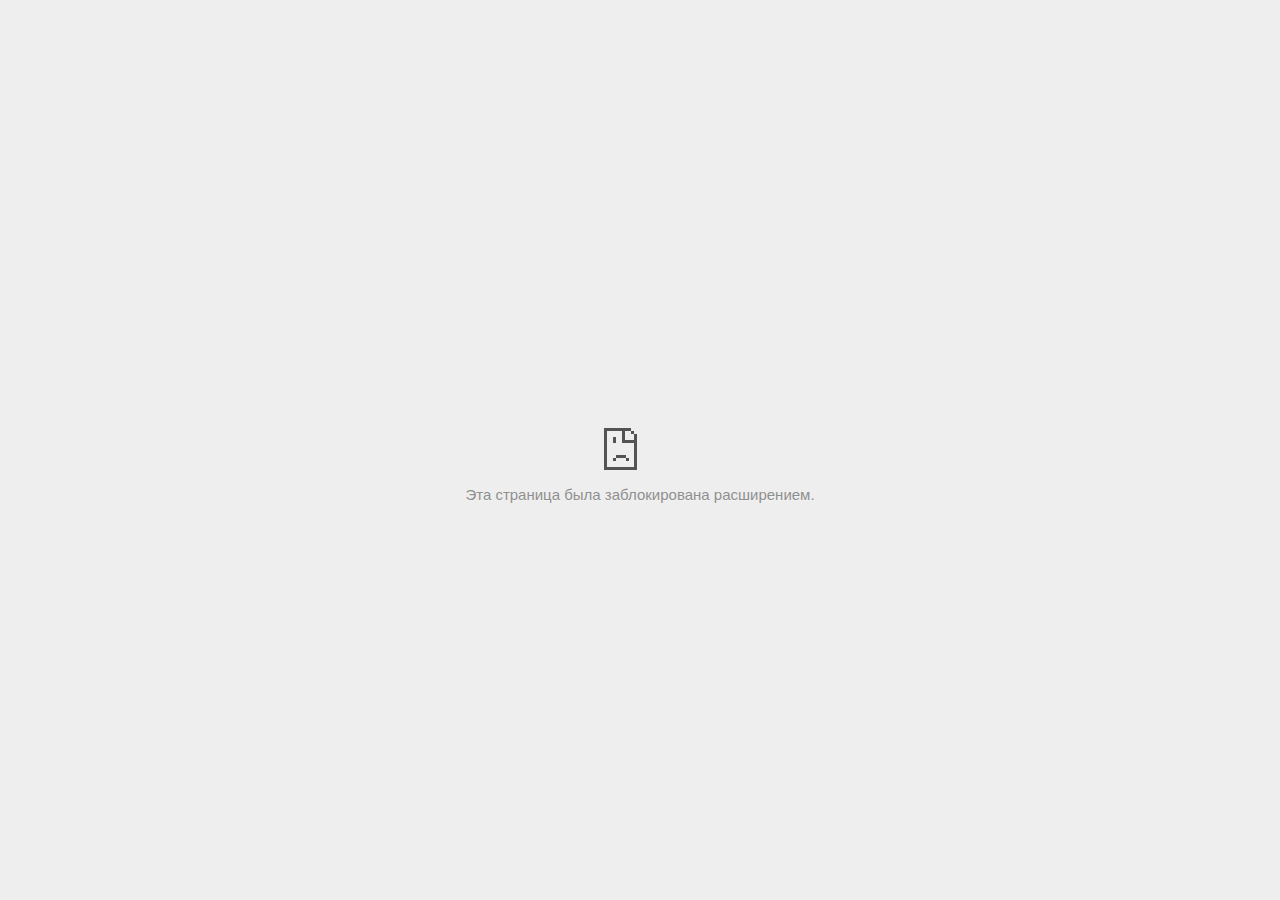
<file: websites/sber_files/index.html>
<!DOCTYPE html>
<!-- saved from url=(0029)chrome-error://chromewebdata/ -->
<html dir="ltr" lang="ru" subframe=""><head><meta http-equiv="Content-Type" content="text/html; charset=UTF-8">
  
  <meta name="color-scheme" content="light dark">
  <meta name="theme-color" content="#fff">
  <meta name="viewport" content="width=device-width, initial-scale=1.0,
                                 maximum-scale=1.0, user-scalable=no">
  <title>cdn.rutarget.ru</title>
  <style>/* Copyright 2017 The Chromium Authors. All rights reserved.
 * Use of this source code is governed by a BSD-style license that can be
 * found in the LICENSE file. */

a {
  color: var(--link-color);
}

body {
  --background-color: #fff;
  --error-code-color: var(--google-gray-700);
  --google-blue-100: rgb(210, 227, 252);
  --google-blue-300: rgb(138, 180, 248);
  --google-blue-600: rgb(26, 115, 232);
  --google-blue-700: rgb(25, 103, 210);
  --google-gray-100: rgb(241, 243, 244);
  --google-gray-300: rgb(218, 220, 224);
  --google-gray-500: rgb(154, 160, 166);
  --google-gray-50: rgb(248, 249, 250);
  --google-gray-600: rgb(128, 134, 139);
  --google-gray-700: rgb(95, 99, 104);
  --google-gray-800: rgb(60, 64, 67);
  --google-gray-900: rgb(32, 33, 36);
  --heading-color: var(--google-gray-900);
  --link-color: rgb(88, 88, 88);
  --popup-container-background-color: rgba(0,0,0,.65);
  --primary-button-fill-color-active: var(--google-blue-700);
  --primary-button-fill-color: var(--google-blue-600);
  --primary-button-text-color: #fff;
  --quiet-background-color: rgb(247, 247, 247);
  --secondary-button-border-color: var(--google-gray-500);
  --secondary-button-fill-color: #fff;
  --secondary-button-hover-border-color: var(--google-gray-600);
  --secondary-button-hover-fill-color: var(--google-gray-50);
  --secondary-button-text-color: var(--google-gray-700);
  --small-link-color: var(--google-gray-700);
  --text-color: var(--google-gray-700);
  background: var(--background-color);
  color: var(--text-color);
  word-wrap: break-word;
}

.nav-wrapper .secondary-button {
  background: var(--secondary-button-fill-color);
  border: 1px solid var(--secondary-button-border-color);
  color: var(--secondary-button-text-color);
  float: none;
  margin: 0;
  padding: 8px 16px;
}

.hidden {
  display: none;
}

html {
  -webkit-text-size-adjust: 100%;
  font-size: 125%;
}

.icon {
  background-repeat: no-repeat;
  background-size: 100%;
}

@media (prefers-color-scheme: dark) {
  body {
    --background-color: var(--google-gray-900);
    --error-code-color: var(--google-gray-500);
    --heading-color: var(--google-gray-500);
    --link-color: var(--google-blue-300);
    --primary-button-fill-color-active: rgb(129, 162, 208);
    --primary-button-fill-color: var(--google-blue-300);
    --primary-button-text-color: var(--google-gray-900);
    --quiet-background-color: var(--background-color);
    --secondary-button-border-color: var(--google-gray-700);
    --secondary-button-fill-color: var(--google-gray-900);
    --secondary-button-hover-fill-color: rgb(48, 51, 57);
    --secondary-button-text-color: var(--google-blue-300);
    --small-link-color: var(--google-blue-300);
    --text-color: var(--google-gray-500);
  }
}
</style>
  <style>/* Copyright 2014 The Chromium Authors. All rights reserved.
   Use of this source code is governed by a BSD-style license that can be
   found in the LICENSE file. */

button {
  border: 0;
  border-radius: 4px;
  box-sizing: border-box;
  color: var(--primary-button-text-color);
  cursor: pointer;
  float: right;
  font-size: .875em;
  margin: 0;
  padding: 8px 16px;
  transition: box-shadow 150ms cubic-bezier(0.4, 0, 0.2, 1);
  user-select: none;
}

[dir='rtl'] button {
  float: left;
}

.bad-clock button,
.captive-portal button,
.https-only button,
.insecure-form button,
.lookalike-url button,
.main-frame-blocked button,
.neterror button,
.pdf button,
.ssl button,
.safe-browsing-billing button {
  background: var(--primary-button-fill-color);
}

button:active {
  background: var(--primary-button-fill-color-active);
  outline: 0;
}

#debugging {
  display: inline;
  overflow: auto;
}

.debugging-content {
  line-height: 1em;
  margin-bottom: 0;
  margin-top: 1em;
}

.debugging-content-fixed-width {
  display: block;
  font-family: monospace;
  font-size: 1.2em;
  margin-top: 0.5em;
}

.debugging-title {
  font-weight: bold;
}

#details {
  margin: 0 0 50px;
}

#details p:not(:first-of-type) {
  margin-top: 20px;
}

.secondary-button:active {
  border-color: white;
  box-shadow: 0 1px 2px 0 rgba(60, 64, 67, .3),
      0 2px 6px 2px rgba(60, 64, 67, .15);
}

.secondary-button:hover {
  background: var(--secondary-button-hover-fill-color);
  border-color: var(--secondary-button-hover-border-color);
  text-decoration: none;
}

.error-code {
  color: var(--error-code-color);
  font-size: .8em;
  text-transform: uppercase;
  margin-top: 12px;
}

#error-debugging-info {
  font-size: 0.8em;
}

h1 {
  color: var(--heading-color);
  font-size: 1.6em;
  font-weight: normal;
  line-height: 1.25em;
  margin-bottom: 16px;
}

h2 {
  font-size: 1.2em;
  font-weight: normal;
}

.icon {
  height: 72px;
  margin: 0 0 40px;
  width: 72px;
}

input[type=checkbox] {
  opacity: 0;
}

input[type=checkbox]:focus ~ .checkbox:after {
  outline: -webkit-focus-ring-color auto 5px;
}

.interstitial-wrapper {
  box-sizing: border-box;
  font-size: 1em;
  line-height: 1.6em;
  margin: 14vh auto 0;
  max-width: 600px;
  width: 100%;
}

#main-message > p {
  display: inline;
}

#extended-reporting-opt-in {
  font-size: .875em;
  margin-top: 32px;
}

#extended-reporting-opt-in label {
  display: grid;
  grid-template-columns: 1.8em 1fr;
  position: relative;
}

#enhanced-protection-message {
  border-radius: 4px;
  font-size: 1em;
  margin-top: 32px;
  padding: 10px 5px;
}

#enhanced-protection-message label {
  display: grid;
  grid-template-columns: 2.5em 1fr;
  position: relative;
}

#enhanced-protection-message div {
  margin: 0.5em;
}

#enhanced-protection-message .icon {
  height: 1.5em;
  vertical-align: middle;
  width: 1.5em;
}

.nav-wrapper {
  margin-top: 51px;
}

.nav-wrapper::after {
  clear: both;
  content: '';
  display: table;
  width: 100%;
}

.small-link {
  color: var(--small-link-color);
  font-size: .875em;
}

.checkboxes {
  flex: 0 0 24px;
}

.checkbox {
  --padding: .9em;
  background: transparent;
  display: block;
  height: 1em;
  left: -1em;
  padding-inline-start: var(--padding);
  position: absolute;
  right: 0;
  top: -.5em;
  width: 1em;
}

.checkbox::after {
  border: 1px solid white;
  border-radius: 2px;
  content: '';
  height: 1em;
  position: absolute;
  top: var(--padding);
  left: var(--padding);
  width: 1em;
}

.checkbox::before {
  background: transparent;
  border: 2px solid white;
  border-right-width: 0;
  border-top-width: 0;
  content: '';
  height: .2em;
  left: calc(.3em + var(--padding));
  opacity: 0;
  position: absolute;
  top: calc(.3em  + var(--padding));
  transform: rotate(-45deg);
  width: .5em;
}

input[type=checkbox]:checked ~ .checkbox::before {
  opacity: 1;
}

#recurrent-error-message {
  background: #ededed;
  border-radius: 4px;
  padding: 12px 16px;
  margin-top: 12px;
  margin-bottom: 16px;
}

.showing-recurrent-error-message #extended-reporting-opt-in {
  margin-top: 16px;
}

.showing-recurrent-error-message #enhanced-protection-message {
  margin-top: 16px;
}

@media (max-width: 700px) {
  .interstitial-wrapper {
    padding: 0 10%;
  }

  #error-debugging-info {
    overflow: auto;
  }
}

@media (max-width: 420px) {
  button,
  [dir='rtl'] button,
  .small-link {
    float: none;
    font-size: .825em;
    font-weight: 500;
    margin: 0;
    width: 100%;
  }

  button {
    padding: 16px 24px;
  }

  #details {
    margin: 20px 0 20px 0;
  }

  #details p:not(:first-of-type) {
    margin-top: 10px;
  }

  .secondary-button:not(.hidden) {
    display: block;
    margin-top: 20px;
    text-align: center;
    width: 100%;
  }

  .interstitial-wrapper {
    padding: 0 5%;
  }

  #extended-reporting-opt-in {
    margin-top: 24px;
  }

  #enhanced-protection-message {
    margin-top: 24px;
  }

  .nav-wrapper {
    margin-top: 30px;
  }
}

/**
 * Mobile specific styling.
 * Navigation buttons are anchored to the bottom of the screen.
 * Details message replaces the top content in its own scrollable area.
 */

@media (max-width: 420px) {
  .nav-wrapper .secondary-button {
    border: 0;
    margin: 16px 0 0;
    margin-inline-end: 0;
    padding-bottom: 16px;
    padding-top: 16px;
  }
}

/* Fixed nav. */
@media (min-width: 240px) and (max-width: 420px) and
       (min-height: 401px),
       (min-width: 421px) and (min-height: 240px) and
       (max-height: 560px) {
  body .nav-wrapper {
    background: var(--background-color);
    bottom: 0;
    box-shadow: 0 -12px 24px var(--background-color);
    left: 0;
    margin: 0 auto;
    max-width: 736px;
    padding-left: 24px;
    padding-right: 24px;
    position: fixed;
    right: 0;
    width: 100%;
    z-index: 2;
  }

  .interstitial-wrapper {
    max-width: 736px;
  }

  #details,
  #main-content {
    padding-bottom: 40px;
  }

  #details {
    padding-top: 5.5vh;
  }

  button.small-link {
    color: var(--google-blue-600);
  }
}

@media (max-width: 420px) and (orientation: portrait),
       (max-height: 560px) {
  body {
    margin: 0 auto;
  }

  button,
  [dir='rtl'] button,
  button.small-link,
  .nav-wrapper .secondary-button {
    font-family: Roboto-Regular,Helvetica;
    font-size: .933em;
    margin: 6px 0;
    transform: translatez(0);
  }

  .nav-wrapper {
    box-sizing: border-box;
    padding-bottom: 8px;
    width: 100%;
  }

  #details {
    box-sizing: border-box;
    height: auto;
    margin: 0;
    opacity: 1;
    transition: opacity 250ms cubic-bezier(0.4, 0, 0.2, 1);
  }

  #details.hidden,
  #main-content.hidden {
    height: 0;
    opacity: 0;
    overflow: hidden;
    padding-bottom: 0;
    transition: none;
  }

  h1 {
    font-size: 1.5em;
    margin-bottom: 8px;
  }

  .icon {
    margin-bottom: 5.69vh;
  }

  .interstitial-wrapper {
    box-sizing: border-box;
    margin: 7vh auto 12px;
    padding: 0 24px;
    position: relative;
  }

  .interstitial-wrapper p {
    font-size: .95em;
    line-height: 1.61em;
    margin-top: 8px;
  }

  #main-content {
    margin: 0;
    transition: opacity 100ms cubic-bezier(0.4, 0, 0.2, 1);
  }

  .small-link {
    border: 0;
  }

  .suggested-left > #control-buttons,
  .suggested-right > #control-buttons {
    float: none;
    margin: 0;
  }
}

@media (min-width: 421px) and (min-height: 500px) and (max-height: 560px) {
  .interstitial-wrapper {
    margin-top: 10vh;
  }
}

@media (min-height: 400px) and (orientation:portrait) {
  .interstitial-wrapper {
    margin-bottom: 145px;
  }
}

@media (min-height: 299px) {
  .nav-wrapper {
    padding-bottom: 16px;
  }
}

@media (max-height: 560px) and (min-height: 240px) and (orientation:landscape) {
  .extended-reporting-has-checkbox #details {
    padding-bottom: 80px;
  }
}

@media (min-height: 500px) and (max-height: 650px) and (max-width: 414px) and
       (orientation: portrait) {
  .interstitial-wrapper {
    margin-top: 7vh;
  }
}

@media (min-height: 650px) and (max-width: 414px) and (orientation: portrait) {
  .interstitial-wrapper {
    margin-top: 10vh;
  }
}

/* Small mobile screens. No fixed nav. */
@media (max-height: 400px) and (orientation: portrait),
       (max-height: 239px) and (orientation: landscape),
       (max-width: 419px) and (max-height: 399px) {
  .interstitial-wrapper {
    display: flex;
    flex-direction: column;
    margin-bottom: 0;
  }

  #details {
    flex: 1 1 auto;
    order: 0;
  }

  #main-content {
    flex: 1 1 auto;
    order: 0;
  }

  .nav-wrapper {
    flex: 0 1 auto;
    margin-top: 8px;
    order: 1;
    padding-left: 0;
    padding-right: 0;
    position: relative;
    width: 100%;
  }

  button,
  .nav-wrapper .secondary-button {
    padding: 16px 24px;
  }

  button.small-link {
    color: var(--google-blue-600);
  }
}

@media (max-width: 239px) and (orientation: portrait) {
  .nav-wrapper {
    padding-left: 0;
    padding-right: 0;
  }
}
</style>
  <style>/* Copyright 2013 The Chromium Authors. All rights reserved.
 * Use of this source code is governed by a BSD-style license that can be
 * found in the LICENSE file. */

/* Don't use the main frame div when the error is in a subframe. */
html[subframe] #main-frame-error {
  display: none;
}

/* Don't use the subframe error div when the error is in a main frame. */
html:not([subframe]) #sub-frame-error {
  display: none;
}

h1 {
  margin-top: 0;
  word-wrap: break-word;
}

h1 span {
  font-weight: 500;
}

a {
  text-decoration: none;
}

.icon {
  -webkit-user-select: none;
  display: inline-block;
}

.icon-generic {
  /* Can't access chrome://theme/IDR_ERROR_NETWORK_GENERIC from an untrusted
   * renderer process, so embed the resource manually. */
  content: -webkit-image-set(
      url([data-uri]) 1x,
      url([data-uri]) 2x);
}

.icon-offline {
  content: -webkit-image-set(
      url([data-uri]) 1x,
      url([data-uri]) 2x);
  position: relative;
}

.icon-disabled {
  content: -webkit-image-set(
      url([data-uri]) 1x,
      url([data-uri]) 2x);
  width: 112px;
}

.hidden {
  display: none;
}

#suggestions-list a {
  color: var(--google-blue-600);
}

#suggestions-list p {
  margin-block-end: 0;
}

#suggestions-list ul {
  margin-top: 0;
}

.single-suggestion {
  list-style-type: none;
  padding-inline-start: 0;
}

#error-information-button {
  content: url([data-uri]);
  height: 24px;
  vertical-align: -.15em;
  width: 24px;
}

.use-popup-container#error-information-popup-container
  #error-information-popup {
  align-items: center;
  background-color: var(--popup-container-background-color);
  display: flex;
  height: 100%;
  left: 0;
  position: fixed;
  top: 0;
  width: 100%;
  z-index: 100;
}

.use-popup-container#error-information-popup-container
  #error-information-popup-content > p {
  margin-bottom: 11px;
  margin-inline-start: 20px;
}

.use-popup-container#error-information-popup-container #suggestions-list ul {
  margin-inline-start: 15px;
}

.use-popup-container#error-information-popup-container
  #error-information-popup-box {
  background-color: var(--background-color);
  left: 5%;
  padding-bottom: 15px;
  padding-top: 15px;
  position: fixed;
  width: 90%;
  z-index: 101;
}

.use-popup-container#error-information-popup-container div.error-code {
  margin-inline-start: 20px;
}

.use-popup-container#error-information-popup-container #suggestions-list p {
  margin-inline-start: 20px;
}

:not(.use-popup-container)#error-information-popup-container
  #error-information-popup-close {
  display: none;
}

#error-information-popup-close {
  margin-bottom: 0;
  margin-inline-end: 35px;
  margin-top: 15px;
  text-align: end;
}

.link-button {
  color: rgb(66, 133, 244);
  display: inline-block;
  font-weight: bold;
  text-transform: uppercase;
}

#sub-frame-error-details {

  color: #8F8F8F;

  /* Not done on mobile for performance reasons. */
  text-shadow: 0 1px 0 rgba(255,255,255,0.3);

}

[jscontent=hostName],
[jscontent=failedUrl] {
  overflow-wrap: break-word;
}

.secondary-button {
  background: #d9d9d9;
  color: #696969;
  margin-inline-end: 16px;
}

.snackbar {
  background: #323232;
  border-radius: 2px;
  bottom: 24px;
  box-sizing: border-box;
  color: #fff;
  font-size: .87em;
  left: 24px;
  max-width: 568px;
  min-width: 288px;
  opacity: 0;
  padding: 16px 24px 12px;
  position: fixed;
  transform: translateY(90px);
  will-change: opacity, transform;
  z-index: 999;
}

.snackbar-show {
  -webkit-animation:
    show-snackbar 250ms cubic-bezier(0, 0, 0.2, 1) forwards,
    hide-snackbar 250ms cubic-bezier(0.4, 0, 1, 1) forwards 5s;
}

@-webkit-keyframes show-snackbar {
  100% {
    opacity: 1;
    transform: translateY(0);
  }
}

@-webkit-keyframes hide-snackbar {
  0% {
    opacity: 1;
    transform: translateY(0);
  }
  100% {
    opacity: 0;
    transform: translateY(90px);
  }
}

.suggestions {
  margin-top: 18px;
}

.suggestion-header {
  font-weight: bold;
  margin-bottom: 4px;
}

.suggestion-body {
  color: #777;
}

/* Decrease padding at low sizes. */
@media (max-width: 640px), (max-height: 640px) {
  h1 {
    margin: 0 0 15px;
  }
  .suggestions {
    margin-top: 10px;
  }
  .suggestion-header {
    margin-bottom: 0;
  }
}

#download-link,
#download-link-clicked {
  margin-bottom: 30px;
  margin-top: 30px;
}

#download-link-clicked {
  color: #BBB;
}

#download-link::before,
#download-link-clicked::before {
  content: url([data-uri]);
  display: inline-block;
  margin-inline-end: 4px;
  vertical-align: -webkit-baseline-middle;
}

#download-link-clicked::before {
  opacity: 0;
  width: 0;
}

#offline-content-list-visibility-card {
  border: 1px solid white;
  border-radius: 8px;
  display: flex;
  font-size: .8em;
  justify-content: space-between;
  line-height: 1;
}

#offline-content-list.list-hidden #offline-content-list-visibility-card {
  border-color: rgb(218, 220, 224);
}

#offline-content-list-visibility-card > div {
  padding: 1em;
}

#offline-content-list-title {
  color: var(--google-gray-700);
}

#offline-content-list-show-text,
#offline-content-list-hide-text {
  color: rgb(66, 133, 244);
}

/* Hides the "hide" text div when the offline content list is collapsed/hidden
 * and, alternatively, hides the "show" text div when the offline content list
 * is expanded/shown.
 */
#offline-content-list.list-hidden #offline-content-list-hide-text,
#offline-content-list:not(.list-hidden) #offline-content-list-show-text {
  display: none;
}

/* Controls the animation of the offline content list when it is expanded/shown.
 */
#offline-content-suggestions {
  /* Max-height has to be set for the height animation to work. The chosen value
   * is a little greater than the maximum height the list will have, when all
   * suggestions have images, so that it is never clamped. This makes so that
   * when the actual height is smaller then the animation is not as smooth.
   */
  max-height: 27em;
  transition: max-height 200ms ease-in, visibility 0s 200ms,
              opacity 200ms 200ms linear;
}

/* Controls the animation of the offline content list when it is
 * collapsed/hidden.
 */
#offline-content-list.list-hidden #offline-content-suggestions {
  max-height: 0;
  opacity: 0;
  transition: opacity 200ms linear, visibility 0s 200ms,
              max-height 200ms 200ms ease-out;
  visibility: hidden;
}

#offline-content-list {
  margin-inline-start: -5%;
  width: 110%;
}

/* The selectors below adjust the "overflow" of the suggestion cards contents
 * based on the same screen size based strategy used for the main frame, which
 * is applied by the `interstitial-wrapper` class. */
@media (max-width: 420px)  {
  #offline-content-list {
    margin-inline-start: -2.5%;
    width: 105%;
  }
}
@media (max-width: 420px) and (orientation: portrait),
       (max-height: 560px) {
  #offline-content-list {
    margin-inline-start: -12px;
    width: calc(100% + 24px);
  }
}

.suggestion-with-image .offline-content-suggestion-thumbnail {
  flex-basis: 8.2em;
  flex-shrink: 0;
}

.suggestion-with-image .offline-content-suggestion-thumbnail > img {
  height: 100%;
  width: 100%;
}

.suggestion-with-image #offline-content-list:not(.is-rtl)
.offline-content-suggestion-thumbnail > img {
  border-bottom-right-radius: 7px;
  border-top-right-radius: 7px;
}

.suggestion-with-image #offline-content-list.is-rtl
.offline-content-suggestion-thumbnail > img {
  border-bottom-left-radius: 7px;
  border-top-left-radius: 7px;
}

.suggestion-with-icon .offline-content-suggestion-thumbnail {
  align-items: center;
  display: flex;
  justify-content: center;
  min-height: 4.2em;
  min-width: 4.2em;
}

.suggestion-with-icon .offline-content-suggestion-thumbnail > div {
  align-items: center;
  background-color: rgb(241, 243, 244);
  border-radius: 50%;
  display: flex;
  height: 2.3em;
  justify-content: center;
  width: 2.3em;
}

.suggestion-with-icon .offline-content-suggestion-thumbnail > div > img {
  height: 1.45em;
  width: 1.45em;
}

.offline-content-suggestion-favicon {
  height: 1em;
  margin-inline-end: 0.4em;
  width: 1.4em;
}

.offline-content-suggestion-favicon > img {
  height: 1.4em;
  width: 1.4em;
}

.no-favicon .offline-content-suggestion-favicon {
  display: none;
}

.image-video {
  content: url([data-uri]);
}

.image-music-note {
  content: url([data-uri]);
}

.image-earth {
  content: url([data-uri]);
}

.image-file {
  content: url([data-uri]);
}

.offline-content-suggestion-texts {
  display: flex;
  flex-direction: column;
  justify-content: space-between;
  line-height: 1.3;
  padding: .9em;
  width: 100%;
}

.offline-content-suggestion-title {
  -webkit-box-orient: vertical;
  -webkit-line-clamp: 3;
  color: rgb(32, 33, 36);
  display: -webkit-box;
  font-size: 1.1em;
  overflow: hidden;
  text-overflow: ellipsis;
}

div.offline-content-suggestion {
  align-items: stretch;
  border: 1px solid rgb(218, 220, 224);
  border-radius: 8px;
  display: flex;
  justify-content: space-between;
  margin-bottom: .8em;
}

.suggestion-with-image {
  flex-direction: row;
  height: 8.2em;
  max-height: 8.2em;
}

.suggestion-with-icon {
  flex-direction: row-reverse;
  height: 4.2em;
  max-height: 4.2em;
}

.suggestion-with-icon .offline-content-suggestion-title {
  -webkit-line-clamp: 1;
  word-break: break-all;
}

.suggestion-with-icon .offline-content-suggestion-texts {
  padding-inline-start: 0;
}

.offline-content-suggestion-attribution-freshness {
  color: rgb(95, 99, 104);
  display: flex;
  font-size: .8em;
  line-height: 1.7em;
}

.offline-content-suggestion-attribution {
  -webkit-box-orient: vertical;
  -webkit-line-clamp: 1;
  display: -webkit-box;
  flex-shrink: 1;
  margin-inline-end: 0.3em;
  overflow: hidden;
  overflow-wrap: break-word;
  text-overflow: ellipsis;
  word-break: break-all;
}

.no-attribution .offline-content-suggestion-attribution {
  display: none;
}

.offline-content-suggestion-freshness::before {
  content: '-';
  display: inline-block;
  flex-shrink: 0;
  margin-inline-end: .1em;
  margin-inline-start: .1em;
}

.no-attribution .offline-content-suggestion-freshness::before {
  display: none;
}

.offline-content-suggestion-freshness {
  flex-shrink: 0;
}

.suggestion-with-image .offline-content-suggestion-pin-spacer {
  flex-grow: 100;
  flex-shrink: 1;
}

.suggestion-with-image .offline-content-suggestion-pin {
  content: url([data-uri]);
  flex-shrink: 0;
  height: 1.4em;
  margin-inline-start: .4em;
  width: 1.4em;
}

/* Controls the animation (and a bit more) of the launch-downloads-home action
 * button when the offline content list is expanded/shown.
 */
#offline-content-list-action {
  text-align: center;
  transition: visibility 0s 200ms, opacity 200ms 200ms linear;
}

/* Controls the animation of the launch-downloads-home action button when the
 * offline content list is collapsed/hidden.
 */
#offline-content-list.list-hidden #offline-content-list-action {
  opacity: 0;
  transition: opacity 200ms linear, visibility 0s 200ms;
  visibility: hidden;
}

#cancel-save-page-button {
  background-image: url([data-uri]);
  background-position: right 27px center;
  background-repeat: no-repeat;
  border: 1px solid var(--google-gray-300);
  border-radius: 5px;
  color: var(--google-gray-700);
  margin-bottom: 26px;
  padding-bottom: 16px;
  padding-inline-end: 88px;
  padding-inline-start: 16px;
  padding-top: 16px;
  text-align: start;
}

html[dir='rtl'] #cancel-save-page-button {
  background-position: left 27px center;
}

#save-page-for-later-button {
  display: flex;
  justify-content: start;
}

#save-page-for-later-button a::before {
  content: url([data-uri]);
  display: inline-block;
  margin-inline-end: 4px;
  vertical-align: -webkit-baseline-middle;
}

.hidden#save-page-for-later-button {
  display: none;
}

/* Don't allow overflow when in a subframe. */
html[subframe] body {
  overflow: hidden;
}

#sub-frame-error {
  -webkit-align-items: center;
  -webkit-flex-flow: column;
  -webkit-justify-content: center;
  background-color: #DDD;
  display: -webkit-flex;
  height: 100%;
  left: 0;
  position: absolute;
  text-align: center;
  top: 0;
  transition: background-color 200ms ease-in-out;
  width: 100%;
}

#sub-frame-error:hover {
  background-color: #EEE;
}

#sub-frame-error .icon-generic {
  margin: 0 0 16px;
}

#sub-frame-error-details {
  margin: 0 10px;
  text-align: center;
  visibility: hidden;
}

/* Show details only when hovering. */
#sub-frame-error:hover #sub-frame-error-details {
  visibility: visible;
}

/* If the iframe is too small, always hide the error code. */
/* TODO(mmenke): See if overflow: no-display works better, once supported. */
@media (max-width: 200px), (max-height: 95px) {
  #sub-frame-error-details {
    display: none;
  }
}

/* Adjust icon for small embedded frames in apps. */
@media (max-height: 100px) {
  #sub-frame-error .icon-generic {
    height: auto;
    margin: 0;
    padding-top: 0;
    width: 25px;
  }
}

/* details-button is special; it's a <button> element that looks like a link. */
#details-button {
  box-shadow: none;
  min-width: 0;
}

/* Styles for platform dependent separation of controls and details button. */
.suggested-left > #control-buttons,
.suggested-right > #details-button {
  float: left;
}

.suggested-right > #control-buttons,
.suggested-left > #details-button {
  float: right;
}

.suggested-left .secondary-button {
  margin-inline-end: 0;
  margin-inline-start: 16px;
}

#details-button.singular {
  float: none;
}

/* download-button shows both icon and text. */
#download-button {
  padding-bottom: 4px;
  padding-top: 4px;
  position: relative;
}

#download-button::before {
  background: -webkit-image-set(
      url([data-uri]) 1x,
      url([data-uri]) 2x)
    no-repeat;
  content: '';
  display: inline-block;
  height: 24px;
  margin-inline-end: 4px;
  margin-inline-start: -4px;
  vertical-align: middle;
  width: 24px;
}

#download-button:disabled {
  background: rgb(180, 206, 249);
  color: rgb(255, 255, 255);
}

#buttons::after {
  clear: both;
  content: '';
  display: block;
  width: 100%;
}

/* Offline page */
html[dir='rtl'] .runner-container,
html[dir='rtl'].offline .icon-offline {
  transform: scaleX(-1);
}

.offline {
  transition: filter 1.5s cubic-bezier(0.65, 0.05, 0.36, 1),
              background-color 1.5s cubic-bezier(0.65, 0.05, 0.36, 1);

  will-change: filter, background-color;

}

.offline body {
  transition: background-color 1.5s cubic-bezier(0.65, 0.05, 0.36, 1);
}

.offline #main-message > p {
  display: none;
}

.offline.inverted {
  background-color: #fff;
  filter: invert(1);
}

.offline.inverted body {
  background-color: #fff;
}

.offline .interstitial-wrapper {
  color: var(--text-color);
  font-size: 1em;
  line-height: 1.55;
  margin: 0 auto;
  max-width: 600px;
  padding-top: 100px;
  position: relative;
  width: 100%;
}

.offline .runner-container {
  direction: ltr;
  height: 150px;
  max-width: 600px;
  overflow: hidden;
  position: absolute;
  top: 35px;
  width: 44px;
}

.offline .runner-container:focus {
  outline: none;
}

.offline .runner-container:focus-visible {
  outline: 3px solid var(--google-blue-300);
}

.offline .runner-canvas {
  height: 150px;
  max-width: 600px;
  opacity: 1;
  overflow: hidden;
  position: absolute;
  top: 0;
  z-index: 10;
}

.offline .controller {
  height: 100vh;
  left: 0;
  position: absolute;
  top: 0;
  width: 100vw;
  z-index: 9;
}

#offline-resources {
  display: none;
}

#offline-instruction {
  image-rendering: pixelated;
  left: 0;
  margin: auto;
  position: absolute;
  right: 0;
  top: 60px;
  width: fit-content;
}

.offline-runner-live-region {
  bottom: 0;
  clip-path: polygon(0 0, 0 0, 0 0);
  color: var(--background-color);
  display: block;
  font-size: xx-small;
  overflow: hidden;
  position: absolute;
  text-align: center;
  transition: color 1.5s cubic-bezier(0.65, 0.05, 0.36, 1);
  user-select: none;
}

/* Custom toggle */
.slow-speed-toggle {
  align-items: center;
  background: var(--google-gray-50);
  border-radius: 24px/50%;
  bottom: 0;
  color: var(--error-code-color);
  display: inline-flex;
  font-size: 1em;
  left: 0;
  line-height: 1.1em;
  margin: 5px auto;
  padding: 2px 12px 3px 20px;
  position: absolute;
  right: 0;
  width: max-content;
  z-index: 999;
}

.slow-speed-toggle.hidden {
  display: none;
}

.slow-speed-toggle [type=checkbox] {
  opacity: 0;
  pointer-events: none;
  position: absolute;
}

.slow-speed-toggle .slow-speed-toggle {
  cursor: pointer;
  margin-inline-start: 8px;
  padding: 8px 4px;
  position: relative;
}

.slow-speed-toggle [type=checkbox] {
  opacity: 0;
  pointer-events: none;
  position: absolute;
}

.slow-speed-toggle .slow-speed-toggle::before,
.slow-speed-toggle .slow-speed-toggle::after {
  content: '';
  display: block;
  margin: 0 3px;
  transition: all 100ms cubic-bezier(0.4, 0, 1, 1);
}

.slow-speed-toggle .slow-speed-toggle::before {
  background: rgb(189,193,198);
  border-radius: 0.65em;
  height: 0.9em;
  width: 2em;
}

.slow-speed-toggle .slow-speed-toggle::after {
  background: #fff;
  border-radius: 50%;
  box-shadow: 0 1px 3px 0 rgb(0 0 0 / 40%);
  height: 1.2em;
  position: absolute;
  top: 51%;
  transform: translate(-20%, -50%);
  width: 1.1em;
}

.slow-speed-toggle [type=checkbox]:focus + .slow-speed-toggle {
  box-shadow: 0 0 8px rgb(94, 158, 214);
  outline: 1px solid rgb(93, 157, 213);
}

.slow-speed-toggle [type=checkbox]:checked + .slow-speed-toggle::before {
  background: var(--google-blue-600);
  opacity: 0.5;
}

.slow-speed-toggle [type=checkbox]:checked + .slow-speed-toggle::after {
  background: var(--google-blue-600);
  transform: translate(calc(2em - 90%), -50%);
}

@media (max-width: 420px) {
  #download-button {
    padding-bottom: 12px;
    padding-top: 12px;
  }

  .suggested-left > #control-buttons,
  .suggested-right > #control-buttons {
    float: none;
  }

  .snackbar {
    border-radius: 0;
    bottom: 0;
    left: 0;
    width: 100%;
  }
}

@media (max-height: 350px) {
  h1 {
    margin: 0 0 15px;
  }

  .icon-offline {
    margin: 0 0 10px;
  }

  .interstitial-wrapper {
    margin-top: 5%;
  }

  .nav-wrapper {
    margin-top: 30px;
  }
}

@media (min-width: 420px) and (max-width: 736px) and
       (min-height: 240px) and (max-height: 420px) and
       (orientation:landscape) {
  .interstitial-wrapper {
    margin-bottom: 100px;
  }
}

@media (max-width: 360px) and (max-height: 480px) {
  .offline .interstitial-wrapper {
    padding-top: 60px;
  }

  .offline .runner-container {
    top: 8px;
  }
}

@media (min-height: 240px) and (orientation: landscape) {
  .offline .interstitial-wrapper {
    margin-bottom: 90px;
  }

  .icon-offline {
    margin-bottom: 20px;
  }
}

@media (max-height: 320px) and (orientation: landscape) {
  .icon-offline {
    margin-bottom: 0;
  }

  .offline .runner-container {
    top: 10px;
  }
}

@media (max-width: 240px) {
  button {
    padding-inline-end: 12px;
    padding-inline-start: 12px;
  }

  .interstitial-wrapper {
    overflow: inherit;
    padding: 0 8px;
  }
}

@media (max-width: 120px) {
  button {
    width: auto;
  }
}

.arcade-mode,
.arcade-mode .runner-container,
.arcade-mode .runner-canvas {
  image-rendering: pixelated;
  max-width: 100%;
  overflow: hidden;
}

.arcade-mode #buttons,
.arcade-mode #main-content {
  opacity: 0;
  overflow: hidden;
}

.arcade-mode .interstitial-wrapper {
  height: 100vh;
  max-width: 100%;
  overflow: hidden;
}

.arcade-mode .runner-container {
  left: 0;
  margin: auto;
  right: 0;
  transform-origin: top center;
  transition: transform 250ms cubic-bezier(0.4, 0, 1, 1) 400ms;
  z-index: 2;
}

@media (prefers-color-scheme: dark) {
  .icon {
    filter: invert(1);
  }

  .offline .runner-canvas {
    filter: invert(1);
  }

  .offline.inverted {
    background-color: var(--background-color);
    filter: invert(0);
  }

  .offline.inverted body {
    background-color: #fff;
  }

  .offline.inverted .offline-runner-live-region {
    color: #fff;
  }

  #suggestions-list a {
    color: var(--link-color);
  }

  #error-information-button {
    filter: invert(0.6);
  }

  .slow-speed-toggle {
    background: var(--google-gray-800);
    color: var(--google-gray-100);
  }

  .slow-speed-toggle .slow-speed-toggle::before {
     background: rgb(189,193,198);
  }

  .slow-speed-toggle [type=checkbox]:checked + .slow-speed-toggle::after,
  .slow-speed-toggle [type=checkbox]:checked + .slow-speed-toggle::before {
    background: var(--google-blue-300);
  }
}
</style>
  <script>// Copyright 2013 The Chromium Authors. All rights reserved.
// Use of this source code is governed by a BSD-style license that can be
// found in the LICENSE file.

/**
 * @typedef {{
 *   downloadButtonClick: function(),
 *   reloadButtonClick: function(),
 *   detailsButtonClick: function(),
 *   diagnoseErrorsButtonClick: function(),
 *   trackEasterEgg: function(),
 *   updateEasterEggHighScore: function(number),
 *   resetEasterEggHighScore: function(),
 *   launchOfflineItem: function(string, string),
 *   savePageForLater: function(),
 *   cancelSavePage: function(),
 *   listVisibilityChange: function(boolean),
 * }}
 */
// eslint-disable-next-line no-var
var errorPageController;

const HIDDEN_CLASS = 'hidden';

// Decodes a UTF16 string that is encoded as base64.
function decodeUTF16Base64ToString(encoded_text) {
  const data = atob(encoded_text);
  let result = '';
  for (let i = 0; i < data.length; i += 2) {
    result +=
        String.fromCharCode(data.charCodeAt(i) * 256 + data.charCodeAt(i + 1));
  }
  return result;
}

function toggleHelpBox() {
  const helpBoxOuter = document.getElementById('details');
  helpBoxOuter.classList.toggle(HIDDEN_CLASS);
  const detailsButton = document.getElementById('details-button');
  if (helpBoxOuter.classList.contains(HIDDEN_CLASS)) {
    /** @suppress {missingProperties} */
    detailsButton.innerText = detailsButton.detailsText;
  } else {
    /** @suppress {missingProperties} */
    detailsButton.innerText = detailsButton.hideDetailsText;
  }

  // Details appears over the main content on small screens.
  if (mobileNav) {
    document.getElementById('main-content').classList.toggle(HIDDEN_CLASS);
    const runnerContainer = document.querySelector('.runner-container');
    if (runnerContainer) {
      runnerContainer.classList.toggle(HIDDEN_CLASS);
    }
  }
}

function diagnoseErrors() {
  if (window.errorPageController) {
    errorPageController.diagnoseErrorsButtonClick();
  }
}

// Subframes use a different layout but the same html file.  This is to make it
// easier to support platforms that load the error page via different
// mechanisms (Currently just iOS). We also use the subframe style for portals
// as they are embedded like subframes and can't be interacted with by the user.
let isSubFrame = false;
if (window.top.location !== window.location || window.portalHost) {
  document.documentElement.setAttribute('subframe', '');
  isSubFrame = true;
}

// Re-renders the error page using |strings| as the dictionary of values.
// Used by NetErrorTabHelper to update DNS error pages with probe results.
function updateForDnsProbe(strings) {
  const context = new JsEvalContext(strings);
  jstProcess(context, document.getElementById('t'));
  onDocumentLoadOrUpdate();
}

// Adds an icon class to the list and removes classes previously set.
function updateIconClass(newClass) {
  const frameSelector = isSubFrame ? '#sub-frame-error' : '#main-frame-error';
  const iconEl = document.querySelector(frameSelector + ' .icon');

  if (iconEl.classList.contains(newClass)) {
    return;
  }

  iconEl.className = 'icon ' + newClass;
}

// Implements button clicks.  This function is needed during the transition
// between implementing these in trunk chromium and implementing them in iOS.
function reloadButtonClick(url) {
  if (window.errorPageController) {
    errorPageController.reloadButtonClick();
  } else {
    window.location = url;
  }
}

function downloadButtonClick() {
  if (window.errorPageController) {
    errorPageController.downloadButtonClick();
    const downloadButton = document.getElementById('download-button');
    downloadButton.disabled = true;
    /** @suppress {missingProperties} */
    downloadButton.textContent = downloadButton.disabledText;

    document.getElementById('download-link-wrapper')
        .classList.add(HIDDEN_CLASS);
    document.getElementById('download-link-clicked-wrapper')
        .classList.remove(HIDDEN_CLASS);
  }
}

function detailsButtonClick() {
  if (window.errorPageController) {
    errorPageController.detailsButtonClick();
  }
}

let primaryControlOnLeft = true;
// 

function setAutoFetchState(scheduled, can_schedule) {
  document.getElementById('cancel-save-page-button')
      .classList.toggle(HIDDEN_CLASS, !scheduled);
  document.getElementById('save-page-for-later-button')
      .classList.toggle(HIDDEN_CLASS, scheduled || !can_schedule);
}

function savePageLaterClick() {
  errorPageController.savePageForLater();
  // savePageForLater will eventually trigger a call to setAutoFetchState() when
  // it completes.
}

function cancelSavePageClick() {
  errorPageController.cancelSavePage();
  // setAutoFetchState is not called in response to cancelSavePage(), so do it
  // now.
  setAutoFetchState(false, true);
}

function toggleErrorInformationPopup() {
  document.getElementById('error-information-popup-container')
      .classList.toggle(HIDDEN_CLASS);
}

function launchOfflineItem(itemID, name_space) {
  errorPageController.launchOfflineItem(itemID, name_space);
}

function launchDownloadsPage() {
  errorPageController.launchDownloadsPage();
}

function getIconForSuggestedItem(item) {
  // Note: |item.content_type| contains the enum values from
  // chrome::mojom::AvailableContentType.
  switch (item.content_type) {
    case 1:  // kVideo
      return 'image-video';
    case 2:  // kAudio
      return 'image-music-note';
    case 0:  // kPrefetchedPage
    case 3:  // kOtherPage
      return 'image-earth';
  }
  return 'image-file';
}

function getSuggestedContentDiv(item, index) {
  // Note: See AvailableContentToValue in available_offline_content_helper.cc
  // for the data contained in an |item|.
  // TODO(carlosk): Present |snippet_base64| when that content becomes
  // available.
  let thumbnail = '';
  const extraContainerClasses = [];
  // html_inline.py will try to replace src attributes with data URIs using a
  // simple regex. The following is obfuscated slightly to avoid that.
  const source = 'src';
  if (item.thumbnail_data_uri) {
    extraContainerClasses.push('suggestion-with-image');
    thumbnail = `<img ${source}="${item.thumbnail_data_uri}">`;
  } else {
    extraContainerClasses.push('suggestion-with-icon');
    const iconClass = getIconForSuggestedItem(item);
    thumbnail = `<div><img class="${iconClass}"></div>`;
  }

  let favicon = '';
  if (item.favicon_data_uri) {
    favicon = `<img ${source}="${item.favicon_data_uri}">`;
  } else {
    extraContainerClasses.push('no-favicon');
  }

  if (!item.attribution_base64) {
    extraContainerClasses.push('no-attribution');
  }

  return `
  <div class="offline-content-suggestion ${extraContainerClasses.join(' ')}"
    onclick="launchOfflineItem('${item.ID}', '${item.name_space}')">
      <div class="offline-content-suggestion-texts">
        <div id="offline-content-suggestion-title-${index}"
             class="offline-content-suggestion-title">
        </div>
        <div class="offline-content-suggestion-attribution-freshness">
          <div id="offline-content-suggestion-favicon-${index}"
               class="offline-content-suggestion-favicon">
            ${favicon}
          </div>
          <div id="offline-content-suggestion-attribution-${index}"
               class="offline-content-suggestion-attribution">
          </div>
          <div class="offline-content-suggestion-freshness">
            ${item.date_modified}
          </div>
          <div class="offline-content-suggestion-pin-spacer"></div>
          <div class="offline-content-suggestion-pin"></div>
        </div>
      </div>
      <div class="offline-content-suggestion-thumbnail">
        ${thumbnail}
      </div>
  </div>`;
}

/**
 * @typedef {{
 *   ID: string,
 *   name_space: string,
 *   title_base64: string,
 *   snippet_base64: string,
 *   date_modified: string,
 *   attribution_base64: string,
 *   thumbnail_data_uri: string,
 *   favicon_data_uri: string,
 *   content_type: number,
 * }}
 */
let AvailableOfflineContent;

// Populates a list of suggested offline content.
// Note: For security reasons all content downloaded from the web is considered
// unsafe and must be securely handled to be presented on the dino page. Images
// have already been safely re-encoded but textual content -- like title and
// attribution -- must be properly handled here.
// @param {boolean} isShown
// @param {Array<AvailableOfflineContent>} suggestions
function offlineContentAvailable(isShown, suggestions) {
  if (!suggestions || !loadTimeData.valueExists('offlineContentList')) {
    return;
  }

  const suggestionsHTML = [];
  for (let index = 0; index < suggestions.length; index++) {
    suggestionsHTML.push(getSuggestedContentDiv(suggestions[index], index));
  }

  document.getElementById('offline-content-suggestions').innerHTML =
      suggestionsHTML.join('\n');

  // Sets textual web content using |textContent| to make sure it's handled as
  // plain text.
  for (let index = 0; index < suggestions.length; index++) {
    document.getElementById(`offline-content-suggestion-title-${index}`)
        .textContent =
        decodeUTF16Base64ToString(suggestions[index].title_base64);
    document.getElementById(`offline-content-suggestion-attribution-${index}`)
        .textContent =
        decodeUTF16Base64ToString(suggestions[index].attribution_base64);
  }

  const contentListElement = document.getElementById('offline-content-list');
  if (document.dir === 'rtl') {
    contentListElement.classList.add('is-rtl');
  }
  contentListElement.hidden = false;
  // The list is configured as hidden by default. Show it if needed.
  if (isShown) {
    toggleOfflineContentListVisibility(false);
  }
}

function toggleOfflineContentListVisibility(updatePref) {
  if (!loadTimeData.valueExists('offlineContentList')) {
    return;
  }

  const contentListElement = document.getElementById('offline-content-list');
  const isVisible = !contentListElement.classList.toggle('list-hidden');

  if (updatePref && window.errorPageController) {
    errorPageController.listVisibilityChanged(isVisible);
  }
}

// Called on document load, and from updateForDnsProbe().
function onDocumentLoadOrUpdate() {
  const downloadButtonVisible = loadTimeData.valueExists('downloadButton') &&
      loadTimeData.getValue('downloadButton').msg;
  const detailsButton = document.getElementById('details-button');

  // If offline content suggestions will be visible, the usual buttons will not
  // be presented.
  const offlineContentVisible =
      loadTimeData.valueExists('suggestedOfflineContentPresentation');
  if (offlineContentVisible) {
    document.querySelector('.nav-wrapper').classList.add(HIDDEN_CLASS);
    detailsButton.classList.add(HIDDEN_CLASS);

    document.getElementById('download-link').hidden = !downloadButtonVisible;
    document.getElementById('download-links-wrapper')
        .classList.remove(HIDDEN_CLASS);
    document.getElementById('error-information-popup-container')
        .classList.add('use-popup-container', HIDDEN_CLASS);
    document.getElementById('error-information-button')
        .classList.remove(HIDDEN_CLASS);
  }

  const attemptAutoFetch = loadTimeData.valueExists('attemptAutoFetch') &&
      loadTimeData.getValue('attemptAutoFetch');

  const reloadButtonVisible = loadTimeData.valueExists('reloadButton') &&
      loadTimeData.getValue('reloadButton').msg;

  const reloadButton = document.getElementById('reload-button');
  const downloadButton = document.getElementById('download-button');
  if (reloadButton.style.display === 'none' &&
      downloadButton.style.display === 'none') {
    detailsButton.classList.add('singular');
  }

  // Show or hide control buttons.
  const controlButtonDiv = document.getElementById('control-buttons');
  controlButtonDiv.hidden =
      offlineContentVisible || !(reloadButtonVisible || downloadButtonVisible);

  const iconClass = loadTimeData.valueExists('iconClass') &&
      loadTimeData.getValue('iconClass');

  updateIconClass(iconClass);

  if (!isSubFrame && iconClass === 'icon-offline') {
    document.documentElement.classList.add('offline');
    new Runner('.interstitial-wrapper');
  }
}

function onDocumentLoad() {
  // Sets up the proper button layout for the current platform.
  const buttonsDiv = document.getElementById('buttons');
  if (primaryControlOnLeft) {
    buttonsDiv.classList.add('suggested-left');
  } else {
    buttonsDiv.classList.add('suggested-right');
  }

  onDocumentLoadOrUpdate();
}

document.addEventListener('DOMContentLoaded', onDocumentLoad);
</script>
  <script>// Copyright 2015 The Chromium Authors. All rights reserved.
// Use of this source code is governed by a BSD-style license that can be
// found in the LICENSE file.

let mobileNav = false;

/**
 * For small screen mobile the navigation buttons are moved
 * below the advanced text.
 */
function onResize() {
  const helpOuterBox = document.querySelector('#details');
  const mainContent = document.querySelector('#main-content');
  const mediaQuery = '(min-width: 240px) and (max-width: 420px) and ' +
      '(min-height: 401px), ' +
      '(max-height: 560px) and (min-height: 240px) and ' +
      '(min-width: 421px)';

  const detailsHidden = helpOuterBox.classList.contains(HIDDEN_CLASS);
  const runnerContainer = document.querySelector('.runner-container');

  // Check for change in nav status.
  if (mobileNav !== window.matchMedia(mediaQuery).matches) {
    mobileNav = !mobileNav;

    // Handle showing the top content / details sections according to state.
    if (mobileNav) {
      mainContent.classList.toggle(HIDDEN_CLASS, !detailsHidden);
      helpOuterBox.classList.toggle(HIDDEN_CLASS, detailsHidden);
      if (runnerContainer) {
        runnerContainer.classList.toggle(HIDDEN_CLASS, !detailsHidden);
      }
    } else if (!detailsHidden) {
      // Non mobile nav with visible details.
      mainContent.classList.remove(HIDDEN_CLASS);
      helpOuterBox.classList.remove(HIDDEN_CLASS);
      if (runnerContainer) {
        runnerContainer.classList.remove(HIDDEN_CLASS);
      }
    }
  }
}

function setupMobileNav() {
  window.addEventListener('resize', onResize);
  onResize();
}

document.addEventListener('DOMContentLoaded', setupMobileNav);
</script>
  <script>// Copyright (c) 2014 The Chromium Authors. All rights reserved.
// Use of this source code is governed by a BSD-style license that can be
// found in the LICENSE file.

/**
 * T-Rex runner.
 * @param {string} outerContainerId Outer containing element id.
 * @param {!Object=} opt_config
 * @constructor
 * @implements {EventListener}
 * @export
 */
function Runner(outerContainerId, opt_config) {
  // Singleton
  if (Runner.instance_) {
    return Runner.instance_;
  }
  Runner.instance_ = this;

  this.outerContainerEl = document.querySelector(outerContainerId);
  this.containerEl = null;
  this.snackbarEl = null;
  // A div to intercept touch events. Only set while (playing && useTouch).
  this.touchController = null;

  this.config = opt_config || Object.assign(Runner.config, Runner.normalConfig);
  // Logical dimensions of the container.
  this.dimensions = Runner.defaultDimensions;

  this.gameType = null;
  Runner.spriteDefinition = Runner.spriteDefinitionByType['original'];

  this.altGameImageSprite = null;
  this.altGameModeActive = false;
  this.altGameModeFlashTimer = null;
  this.fadeInTimer = 0;

  this.canvas = null;
  this.canvasCtx = null;

  this.tRex = null;

  this.distanceMeter = null;
  this.distanceRan = 0;

  this.highestScore = 0;
  this.syncHighestScore = false;

  this.time = 0;
  this.runningTime = 0;
  this.msPerFrame = 1000 / FPS;
  this.currentSpeed = this.config.SPEED;
  Runner.slowDown = false;

  this.obstacles = [];

  this.activated = false; // Whether the easter egg has been activated.
  this.playing = false; // Whether the game is currently in play state.
  this.crashed = false;
  this.paused = false;
  this.inverted = false;
  this.invertTimer = 0;
  this.resizeTimerId_ = null;

  this.playCount = 0;

  // Sound FX.
  this.audioBuffer = null;

  /** @type {Object} */
  this.soundFx = {};
  this.generatedSoundFx = null;

  // Global web audio context for playing sounds.
  this.audioContext = null;

  // Images.
  this.images = {};
  this.imagesLoaded = 0;

  // Gamepad state.
  this.pollingGamepads = false;
  this.gamepadIndex = undefined;
  this.previousGamepad = null;

  if (this.isDisabled()) {
    this.setupDisabledRunner();
  } else {
    if (Runner.isAltGameModeEnabled()) {
      this.initAltGameType();
      Runner.gameType = this.gameType;
    }
    this.loadImages();

    window['initializeEasterEggHighScore'] =
        this.initializeHighScore.bind(this);
  }
}

/**
 * Default game width.
 * @const
 */
const DEFAULT_WIDTH = 600;

/**
 * Frames per second.
 * @const
 */
const FPS = 60;

/** @const */
const IS_HIDPI = window.devicePixelRatio > 1;

/** @const */
const IS_IOS = /CriOS/.test(window.navigator.userAgent);

/** @const */
const IS_MOBILE = /Android/.test(window.navigator.userAgent) || IS_IOS;

/** @const */
const IS_RTL = document.querySelector('html').dir == 'rtl';

/** @const */
const ARCADE_MODE_URL = 'chrome://dino/';

/** @const */
const RESOURCE_POSTFIX = 'offline-resources-';

/** @const */
const A11Y_STRINGS = {
  ariaLabel: 'dinoGameA11yAriaLabel',
  description: 'dinoGameA11yDescription',
  gameOver: 'dinoGameA11yGameOver',
  highScore: 'dinoGameA11yHighScore',
  jump: 'dinoGameA11yJump',
  started: 'dinoGameA11yStartGame',
  speedLabel: 'dinoGameA11ySpeedToggle'
};

/**
 * Default game configuration.
 * Shared config for all  versions of the game. Additional parameters are
 * defined in Runner.normalConfig and Runner.slowConfig.
 */
Runner.config = {
  AUDIOCUE_PROXIMITY_THRESHOLD: 190,
  AUDIOCUE_PROXIMITY_THRESHOLD_MOBILE_A11Y: 250,
  BG_CLOUD_SPEED: 0.2,
  BOTTOM_PAD: 10,
  // Scroll Y threshold at which the game can be activated.
  CANVAS_IN_VIEW_OFFSET: -10,
  CLEAR_TIME: 3000,
  CLOUD_FREQUENCY: 0.5,
  FADE_DURATION: 1,
  FLASH_DURATION: 1000,
  GAMEOVER_CLEAR_TIME: 1200,
  INITIAL_JUMP_VELOCITY: 12,
  INVERT_FADE_DURATION: 12000,
  MAX_BLINK_COUNT: 3,
  MAX_CLOUDS: 6,
  MAX_OBSTACLE_LENGTH: 3,
  MAX_OBSTACLE_DUPLICATION: 2,
  RESOURCE_TEMPLATE_ID: 'audio-resources',
  SPEED: 6,
  SPEED_DROP_COEFFICIENT: 3,
  ARCADE_MODE_INITIAL_TOP_POSITION: 35,
  ARCADE_MODE_TOP_POSITION_PERCENT: 0.1
};

Runner.normalConfig = {
  ACCELERATION: 0.001,
  AUDIOCUE_PROXIMITY_THRESHOLD: 190,
  AUDIOCUE_PROXIMITY_THRESHOLD_MOBILE_A11Y: 250,
  GAP_COEFFICIENT: 0.6,
  INVERT_DISTANCE: 700,
  MAX_SPEED: 13,
  MOBILE_SPEED_COEFFICIENT: 1.2,
  SPEED: 6
};


Runner.slowConfig = {
  ACCELERATION: 0.0005,
  AUDIOCUE_PROXIMITY_THRESHOLD: 170,
  AUDIOCUE_PROXIMITY_THRESHOLD_MOBILE_A11Y: 220,
  GAP_COEFFICIENT: 0.3,
  INVERT_DISTANCE: 350,
  MAX_SPEED: 9,
  MOBILE_SPEED_COEFFICIENT: 1.5,
  SPEED: 4.2
};


/**
 * Default dimensions.
 */
Runner.defaultDimensions = {
  WIDTH: DEFAULT_WIDTH,
  HEIGHT: 150
};


/**
 * CSS class names.
 * @enum {string}
 */
Runner.classes = {
  ARCADE_MODE: 'arcade-mode',
  CANVAS: 'runner-canvas',
  CONTAINER: 'runner-container',
  CRASHED: 'crashed',
  ICON: 'icon-offline',
  INVERTED: 'inverted',
  SNACKBAR: 'snackbar',
  SNACKBAR_SHOW: 'snackbar-show',
  TOUCH_CONTROLLER: 'controller'
};


/**
 * Sound FX. Reference to the ID of the audio tag on interstitial page.
 * @enum {string}
 */
Runner.sounds = {
  BUTTON_PRESS: 'offline-sound-press',
  HIT: 'offline-sound-hit',
  SCORE: 'offline-sound-reached'
};


/**
 * Key code mapping.
 * @enum {Object}
 */
Runner.keycodes = {
  JUMP: {'38': 1, '32': 1},  // Up, spacebar
  DUCK: {'40': 1},  // Down
  RESTART: {'13': 1}  // Enter
};


/**
 * Runner event names.
 * @enum {string}
 */
Runner.events = {
  ANIM_END: 'webkitAnimationEnd',
  CLICK: 'click',
  KEYDOWN: 'keydown',
  KEYUP: 'keyup',
  POINTERDOWN: 'pointerdown',
  POINTERUP: 'pointerup',
  RESIZE: 'resize',
  TOUCHEND: 'touchend',
  TOUCHSTART: 'touchstart',
  VISIBILITY: 'visibilitychange',
  BLUR: 'blur',
  FOCUS: 'focus',
  LOAD: 'load',
  GAMEPADCONNECTED: 'gamepadconnected',
};

Runner.prototype = {
  /**
   * Assign a random game type.
   */
  initAltGameType() {
    this.gameType = loadTimeData && loadTimeData.valueExists('altGameType') ?
        GAME_TYPE[parseInt(loadTimeData.getValue('altGameType'), 10) - 1] :
        '';
  },

  /**
   * Whether the easter egg has been disabled. CrOS enterprise enrolled devices.
   * @return {boolean}
   */
  isDisabled() {
    return loadTimeData && loadTimeData.valueExists('disabledEasterEgg');
  },

  /**
   * For disabled instances, set up a snackbar with the disabled message.
   */
  setupDisabledRunner() {
    this.containerEl = document.createElement('div');
    this.containerEl.className = Runner.classes.SNACKBAR;
    this.containerEl.textContent = loadTimeData.getValue('disabledEasterEgg');
    this.outerContainerEl.appendChild(this.containerEl);

    // Show notification when the activation key is pressed.
    document.addEventListener(Runner.events.KEYDOWN, function(e) {
      if (Runner.keycodes.JUMP[e.keyCode]) {
        this.containerEl.classList.add(Runner.classes.SNACKBAR_SHOW);
        document.querySelector('.icon').classList.add('icon-disabled');
      }
    }.bind(this));
  },

  /**
   * Setting individual settings for debugging.
   * @param {string} setting
   * @param {number|string} value
   */
  updateConfigSetting(setting, value) {
    if (setting in this.config && value !== undefined) {
      this.config[setting] = value;

      switch (setting) {
        case 'GRAVITY':
        case 'MIN_JUMP_HEIGHT':
        case 'SPEED_DROP_COEFFICIENT':
          this.tRex.config[setting] = value;
          break;
        case 'INITIAL_JUMP_VELOCITY':
          this.tRex.setJumpVelocity(value);
          break;
        case 'SPEED':
          this.setSpeed(/** @type {number} */ (value));
          break;
      }
    }
  },

  /**
   * Creates an on page image element from the base 64 encoded string source.
   * @param {string} resourceName Name in data object,
   * @return {HTMLImageElement} The created element.
   */
  createImageElement(resourceName) {
    const imgSrc = loadTimeData && loadTimeData.valueExists(resourceName) ?
        loadTimeData.getString(resourceName) :
        null;

    if (imgSrc) {
      const el =
          /** @type {HTMLImageElement} */ (document.createElement('img'));
      el.id = resourceName;
      el.src = imgSrc;
      document.getElementById('offline-resources').appendChild(el);
      return el;
    }
    return null;
  },

  /**
   * Cache the appropriate image sprite from the page and get the sprite sheet
   * definition.
   */
  loadImages() {
    let scale = '1x';
    this.spriteDef = Runner.spriteDefinition.LDPI;
    if (IS_HIDPI) {
      scale = '2x';
      this.spriteDef = Runner.spriteDefinition.HDPI;
    }

    Runner.imageSprite = /** @type {HTMLImageElement} */
        (document.getElementById(RESOURCE_POSTFIX + scale));

    if (this.gameType) {
      Runner.altGameImageSprite = /** @type {HTMLImageElement} */
          (this.createImageElement('altGameSpecificImage' + scale));
      Runner.altCommonImageSprite = /** @type {HTMLImageElement} */
          (this.createImageElement('altGameCommonImage' + scale));
    }
    Runner.origImageSprite = Runner.imageSprite;

    // Disable the alt game mode if the sprites can't be loaded.
    if (!Runner.altGameImageSprite || !Runner.altCommonImageSprite) {
      Runner.isAltGameModeEnabled = () => false;
      this.altGameModeActive = false;
    }

    if (Runner.imageSprite.complete) {
      this.init();
    } else {
      // If the images are not yet loaded, add a listener.
      Runner.imageSprite.addEventListener(Runner.events.LOAD,
          this.init.bind(this));
    }
  },

  /**
   * Load and decode base 64 encoded sounds.
   */
  loadSounds() {
    if (!IS_IOS) {
      this.audioContext = new AudioContext();

      const resourceTemplate =
          document.getElementById(this.config.RESOURCE_TEMPLATE_ID).content;

      for (const sound in Runner.sounds) {
        let soundSrc =
            resourceTemplate.getElementById(Runner.sounds[sound]).src;
        soundSrc = soundSrc.substr(soundSrc.indexOf(',') + 1);
        const buffer = decodeBase64ToArrayBuffer(soundSrc);

        // Async, so no guarantee of order in array.
        this.audioContext.decodeAudioData(buffer, function(index, audioData) {
            this.soundFx[index] = audioData;
          }.bind(this, sound));
      }
    }
  },

  /**
   * Sets the game speed. Adjust the speed accordingly if on a smaller screen.
   * @param {number=} opt_speed
   */
  setSpeed(opt_speed) {
    const speed = opt_speed || this.currentSpeed;

    // Reduce the speed on smaller mobile screens.
    if (this.dimensions.WIDTH < DEFAULT_WIDTH) {
      const mobileSpeed = Runner.slowDown ? speed :
                                            speed * this.dimensions.WIDTH /
              DEFAULT_WIDTH * this.config.MOBILE_SPEED_COEFFICIENT;
      this.currentSpeed = mobileSpeed > speed ? speed : mobileSpeed;
    } else if (opt_speed) {
      this.currentSpeed = opt_speed;
    }
  },

  /**
   * Game initialiser.
   */
  init() {
    // Hide the static icon.
    document.querySelector('.' + Runner.classes.ICON).style.visibility =
        'hidden';

    this.adjustDimensions();
    this.setSpeed();

    const ariaLabel = getA11yString(A11Y_STRINGS.ariaLabel);
    this.containerEl = document.createElement('div');
    this.containerEl.setAttribute('role', IS_MOBILE ? 'button' : 'application');
    this.containerEl.setAttribute('tabindex', '0');
    this.containerEl.setAttribute('title', ariaLabel);

    this.containerEl.className = Runner.classes.CONTAINER;

    // Player canvas container.
    this.canvas = createCanvas(this.containerEl, this.dimensions.WIDTH,
        this.dimensions.HEIGHT);

    // Live region for game status updates.
    this.a11yStatusEl = document.createElement('span');
    this.a11yStatusEl.className = 'offline-runner-live-region';
    this.a11yStatusEl.setAttribute('aria-live', 'assertive');
    this.a11yStatusEl.textContent = '';
    Runner.a11yStatusEl = this.a11yStatusEl;

    // Add checkbox to slow down the game.
    this.slowSpeedCheckboxLabel = document.createElement('label');
    this.slowSpeedCheckboxLabel.className = 'slow-speed-toggle hidden';
    this.slowSpeedCheckboxLabel.textContent =
        getA11yString(A11Y_STRINGS.speedLabel);

    this.slowSpeedCheckbox = document.createElement('input');
    this.slowSpeedCheckbox.setAttribute('type', 'checkbox');
    this.slowSpeedCheckbox.setAttribute(
        'title', getA11yString(A11Y_STRINGS.speedLabel));
    this.slowSpeedCheckbox.setAttribute('tabindex', '0');
    this.slowSpeedCheckbox.setAttribute('checked', 'checked');

    this.slowSpeedToggleEl = document.createElement('span');
    this.slowSpeedToggleEl.className = 'slow-speed-toggle';

    this.slowSpeedCheckboxLabel.appendChild(this.slowSpeedCheckbox);
    this.slowSpeedCheckboxLabel.appendChild(this.slowSpeedToggleEl);

    if (IS_IOS) {
      this.outerContainerEl.appendChild(this.a11yStatusEl);
    } else {
      this.containerEl.appendChild(this.a11yStatusEl);
    }

    announcePhrase(getA11yString(A11Y_STRINGS.description));

    this.generatedSoundFx = new GeneratedSoundFx();

    this.canvasCtx =
        /** @type {CanvasRenderingContext2D} */ (this.canvas.getContext('2d'));
    this.canvasCtx.fillStyle = '#f7f7f7';
    this.canvasCtx.fill();
    Runner.updateCanvasScaling(this.canvas);

    // Horizon contains clouds, obstacles and the ground.
    this.horizon = new Horizon(this.canvas, this.spriteDef, this.dimensions,
        this.config.GAP_COEFFICIENT);

    // Distance meter
    this.distanceMeter = new DistanceMeter(this.canvas,
          this.spriteDef.TEXT_SPRITE, this.dimensions.WIDTH);

    // Draw t-rex
    this.tRex = new Trex(this.canvas, this.spriteDef.TREX);

    this.outerContainerEl.appendChild(this.containerEl);
    this.outerContainerEl.appendChild(this.slowSpeedCheckboxLabel);

    this.startListening();
    this.update();

    window.addEventListener(Runner.events.RESIZE,
        this.debounceResize.bind(this));

    // Handle dark mode
    const darkModeMediaQuery =
        window.matchMedia('(prefers-color-scheme: dark)');
    this.isDarkMode = darkModeMediaQuery && darkModeMediaQuery.matches;
    darkModeMediaQuery.addListener((e) => {
      this.isDarkMode = e.matches;
    });
  },

  /**
   * Create the touch controller. A div that covers whole screen.
   */
  createTouchController() {
    this.touchController = document.createElement('div');
    this.touchController.className = Runner.classes.TOUCH_CONTROLLER;
    this.touchController.addEventListener(Runner.events.TOUCHSTART, this);
    this.touchController.addEventListener(Runner.events.TOUCHEND, this);
    this.outerContainerEl.appendChild(this.touchController);
  },

  /**
   * Debounce the resize event.
   */
  debounceResize() {
    if (!this.resizeTimerId_) {
      this.resizeTimerId_ =
          setInterval(this.adjustDimensions.bind(this), 250);
    }
  },

  /**
   * Adjust game space dimensions on resize.
   */
  adjustDimensions() {
    clearInterval(this.resizeTimerId_);
    this.resizeTimerId_ = null;

    const boxStyles = window.getComputedStyle(this.outerContainerEl);
    const padding = Number(boxStyles.paddingLeft.substr(0,
        boxStyles.paddingLeft.length - 2));

    this.dimensions.WIDTH = this.outerContainerEl.offsetWidth - padding * 2;
    if (this.isArcadeMode()) {
      this.dimensions.WIDTH = Math.min(DEFAULT_WIDTH, this.dimensions.WIDTH);
      if (this.activated) {
        this.setArcadeModeContainerScale();
      }
    }

    // Redraw the elements back onto the canvas.
    if (this.canvas) {
      this.canvas.width = this.dimensions.WIDTH;
      this.canvas.height = this.dimensions.HEIGHT;

      Runner.updateCanvasScaling(this.canvas);

      this.distanceMeter.calcXPos(this.dimensions.WIDTH);
      this.clearCanvas();
      this.horizon.update(0, 0, true);
      this.tRex.update(0);

      // Outer container and distance meter.
      if (this.playing || this.crashed || this.paused) {
        this.containerEl.style.width = this.dimensions.WIDTH + 'px';
        this.containerEl.style.height = this.dimensions.HEIGHT + 'px';
        this.distanceMeter.update(0, Math.ceil(this.distanceRan));
        this.stop();
      } else {
        this.tRex.draw(0, 0);
      }

      // Game over panel.
      if (this.crashed && this.gameOverPanel) {
        this.gameOverPanel.updateDimensions(this.dimensions.WIDTH);
        this.gameOverPanel.draw(this.altGameModeActive, this.tRex);
      }
    }
  },

  /**
   * Play the game intro.
   * Canvas container width expands out to the full width.
   */
  playIntro() {
    if (!this.activated && !this.crashed) {
      this.playingIntro = true;
      this.tRex.playingIntro = true;

      // CSS animation definition.
      const keyframes = '@-webkit-keyframes intro { ' +
            'from { width:' + Trex.config.WIDTH + 'px }' +
            'to { width: ' + this.dimensions.WIDTH + 'px }' +
          '}';
      document.styleSheets[0].insertRule(keyframes, 0);

      this.containerEl.addEventListener(Runner.events.ANIM_END,
          this.startGame.bind(this));

      this.containerEl.style.webkitAnimation = 'intro .4s ease-out 1 both';
      this.containerEl.style.width = this.dimensions.WIDTH + 'px';

      this.setPlayStatus(true);
      this.activated = true;
    } else if (this.crashed) {
      this.restart();
    }
  },


  /**
   * Update the game status to started.
   */
  startGame() {
    if (this.isArcadeMode()) {
      this.setArcadeMode();
    }
    this.toggleSpeed();
    this.runningTime = 0;
    this.playingIntro = false;
    this.tRex.playingIntro = false;
    this.containerEl.style.webkitAnimation = '';
    this.playCount++;
    this.generatedSoundFx.background();
    announcePhrase(getA11yString(A11Y_STRINGS.started));

    if (Runner.audioCues) {
      this.containerEl.setAttribute('title', getA11yString(A11Y_STRINGS.jump));
    }

    // Handle tabbing off the page. Pause the current game.
    document.addEventListener(Runner.events.VISIBILITY,
          this.onVisibilityChange.bind(this));

    window.addEventListener(Runner.events.BLUR,
          this.onVisibilityChange.bind(this));

    window.addEventListener(Runner.events.FOCUS,
          this.onVisibilityChange.bind(this));
  },

  clearCanvas() {
    this.canvasCtx.clearRect(0, 0, this.dimensions.WIDTH,
        this.dimensions.HEIGHT);
  },

  /**
   * Checks whether the canvas area is in the viewport of the browser
   * through the current scroll position.
   * @return boolean.
   */
  isCanvasInView() {
    return this.containerEl.getBoundingClientRect().top >
        Runner.config.CANVAS_IN_VIEW_OFFSET;
  },

  /**
   * Enable the alt game mode. Switching out the sprites.
   */
  enableAltGameMode() {
    Runner.imageSprite = Runner.altGameImageSprite;
    Runner.spriteDefinition = Runner.spriteDefinitionByType[Runner.gameType];

    if (IS_HIDPI) {
      this.spriteDef = Runner.spriteDefinition.HDPI;
    } else {
      this.spriteDef = Runner.spriteDefinition.LDPI;
    }

    this.altGameModeActive = true;
    this.tRex.enableAltGameMode(this.spriteDef.TREX);
    this.horizon.enableAltGameMode(this.spriteDef);
    this.generatedSoundFx.background();
  },

  /**
   * Update the game frame and schedules the next one.
   */
  update() {
    this.updatePending = false;

    const now = getTimeStamp();
    let deltaTime = now - (this.time || now);

    // Flashing when switching game modes.
    if (this.altGameModeFlashTimer < 0 || this.altGameModeFlashTimer === 0) {
      this.altGameModeFlashTimer = null;
      this.tRex.setFlashing(false);
      this.enableAltGameMode();
    } else if (this.altGameModeFlashTimer > 0) {
      this.altGameModeFlashTimer -= deltaTime;
      this.tRex.update(deltaTime);
      deltaTime = 0;
    }

    this.time = now;

    if (this.playing) {
      this.clearCanvas();

      // Additional fade in - Prevents jump when switching sprites
      if (this.altGameModeActive &&
          this.fadeInTimer <= this.config.FADE_DURATION) {
        this.fadeInTimer += deltaTime / 1000;
        this.canvasCtx.globalAlpha = this.fadeInTimer;
      } else {
        this.canvasCtx.globalAlpha = 1;
      }

      if (this.tRex.jumping) {
        this.tRex.updateJump(deltaTime);
      }

      this.runningTime += deltaTime;
      const hasObstacles = this.runningTime > this.config.CLEAR_TIME;

      // First jump triggers the intro.
      if (this.tRex.jumpCount === 1 && !this.playingIntro) {
        this.playIntro();
      }

      // The horizon doesn't move until the intro is over.
      if (this.playingIntro) {
        this.horizon.update(0, this.currentSpeed, hasObstacles);
      } else if (!this.crashed) {
        const showNightMode = this.isDarkMode ^ this.inverted;
        deltaTime = !this.activated ? 0 : deltaTime;
        this.horizon.update(
            deltaTime, this.currentSpeed, hasObstacles, showNightMode);
      }

      // Check for collisions.
      let collision = hasObstacles &&
          checkForCollision(this.horizon.obstacles[0], this.tRex);

      // For a11y, audio cues.
      if (Runner.audioCues && hasObstacles) {
        const jumpObstacle =
            this.horizon.obstacles[0].typeConfig.type != 'COLLECTABLE';

        if (!this.horizon.obstacles[0].jumpAlerted) {
          const threshold = Runner.isMobileMouseInput ?
              Runner.config.AUDIOCUE_PROXIMITY_THRESHOLD_MOBILE_A11Y :
              Runner.config.AUDIOCUE_PROXIMITY_THRESHOLD;
          const adjProximityThreshold = threshold +
              (threshold * Math.log10(this.currentSpeed / Runner.config.SPEED));

          if (this.horizon.obstacles[0].xPos < adjProximityThreshold) {
            if (jumpObstacle) {
              this.generatedSoundFx.jump();
            }
            this.horizon.obstacles[0].jumpAlerted = true;
          }
        }
      }

      // Activated alt game mode.
      if (Runner.isAltGameModeEnabled() && collision &&
          this.horizon.obstacles[0].typeConfig.type == 'COLLECTABLE') {
        this.horizon.removeFirstObstacle();
        this.tRex.setFlashing(true);
        collision = false;
        this.altGameModeFlashTimer = this.config.FLASH_DURATION;
        this.runningTime = 0;
        this.generatedSoundFx.collect();
      }

      if (!collision) {
        this.distanceRan += this.currentSpeed * deltaTime / this.msPerFrame;

        if (this.currentSpeed < this.config.MAX_SPEED) {
          this.currentSpeed += this.config.ACCELERATION;
        }
      } else {
        this.gameOver();
      }

      const playAchievementSound = this.distanceMeter.update(deltaTime,
          Math.ceil(this.distanceRan));

      if (!Runner.audioCues && playAchievementSound) {
        this.playSound(this.soundFx.SCORE);
      }

      // Night mode.
      if (!Runner.isAltGameModeEnabled()) {
        if (this.invertTimer > this.config.INVERT_FADE_DURATION) {
          this.invertTimer = 0;
          this.invertTrigger = false;
          this.invert(false);
        } else if (this.invertTimer) {
          this.invertTimer += deltaTime;
        } else {
          const actualDistance =
              this.distanceMeter.getActualDistance(Math.ceil(this.distanceRan));

          if (actualDistance > 0) {
            this.invertTrigger =
                !(actualDistance % this.config.INVERT_DISTANCE);

            if (this.invertTrigger && this.invertTimer === 0) {
              this.invertTimer += deltaTime;
              this.invert(false);
            }
          }
        }
      }
    }

    if (this.playing || (!this.activated &&
        this.tRex.blinkCount < Runner.config.MAX_BLINK_COUNT)) {
      this.tRex.update(deltaTime);
      this.scheduleNextUpdate();
    }
  },

  /**
   * Event handler.
   * @param {Event} e
   */
  handleEvent(e) {
    return (function(evtType, events) {
      switch (evtType) {
        case events.KEYDOWN:
        case events.TOUCHSTART:
        case events.POINTERDOWN:
          this.onKeyDown(e);
          break;
        case events.KEYUP:
        case events.TOUCHEND:
        case events.POINTERUP:
          this.onKeyUp(e);
          break;
        case events.GAMEPADCONNECTED:
          this.onGamepadConnected(e);
          break;
      }
    }.bind(this))(e.type, Runner.events);
  },

  /**
   * Initialize audio cues if activated by focus on the canvas element.
   * @param {Event} e
   */
  handleCanvasKeyPress(e) {
    if (!this.activated) {
      this.toggleSpeed();
      Runner.audioCues = true;
      this.generatedSoundFx.init();
      Runner.generatedSoundFx = this.generatedSoundFx;
      Runner.config.CLEAR_TIME *= 1.2;
    } else if (e.keyCode && Runner.keycodes.JUMP[e.keyCode]) {
      this.onKeyDown(e);
    }
  },

  /**
   * Prevent space key press from scrolling.
   * @param {Event} e
   */
  preventScrolling(e) {
    if (e.keyCode === 32) {
      e.preventDefault();
    }
  },

  /**
   * Toggle speed setting if toggle is shown.
   */
  toggleSpeed() {
    if (Runner.audioCues) {
      const speedChange = Runner.slowDown != this.slowSpeedCheckbox.checked;

      if (speedChange) {
        Runner.slowDown = this.slowSpeedCheckbox.checked;
        const updatedConfig =
            Runner.slowDown ? Runner.slowConfig : Runner.normalConfig;

        Runner.config = Object.assign(Runner.config, updatedConfig);
        this.currentSpeed = updatedConfig.SPEED;
        this.tRex.enableSlowConfig();
        this.horizon.adjustObstacleSpeed();
      }
      this.disableSpeedToggle(true);
    }
  },

  /**
   * Show the speed toggle.
   * From focus event or when audio cues are activated.
   * @param {Event=} e
   */
  showSpeedToggle(e) {
    const isFocusEvent = e && e.type == 'focus';
    if (Runner.audioCues || isFocusEvent) {
      this.slowSpeedCheckboxLabel.classList.toggle(
          HIDDEN_CLASS, isFocusEvent ? false : !this.crashed);
    }
  },

  /**
   * Disable the speed toggle.
   * @param {boolean} disable
   */
  disableSpeedToggle(disable) {
    if (disable) {
      this.slowSpeedCheckbox.setAttribute('disabled', 'disabled');
    } else {
      this.slowSpeedCheckbox.removeAttribute('disabled');
    }
  },

  /**
   * Bind relevant key / mouse / touch listeners.
   */
  startListening() {
    // A11y keyboard / screen reader activation.
    this.containerEl.addEventListener(
        Runner.events.KEYDOWN, this.handleCanvasKeyPress.bind(this));
    if (!IS_MOBILE) {
      this.containerEl.addEventListener(
          Runner.events.FOCUS, this.showSpeedToggle.bind(this));
    }
    this.canvas.addEventListener(
        Runner.events.KEYDOWN, this.preventScrolling.bind(this));
    this.canvas.addEventListener(
        Runner.events.KEYUP, this.preventScrolling.bind(this));

    // Keys.
    document.addEventListener(Runner.events.KEYDOWN, this);
    document.addEventListener(Runner.events.KEYUP, this);

    // Touch / pointer.
    this.containerEl.addEventListener(Runner.events.TOUCHSTART, this);
    document.addEventListener(Runner.events.POINTERDOWN, this);
    document.addEventListener(Runner.events.POINTERUP, this);

    if (this.isArcadeMode()) {
      // Gamepad
      window.addEventListener(Runner.events.GAMEPADCONNECTED, this);
    }
  },

  /**
   * Remove all listeners.
   */
  stopListening() {
    document.removeEventListener(Runner.events.KEYDOWN, this);
    document.removeEventListener(Runner.events.KEYUP, this);

    if (this.touchController) {
      this.touchController.removeEventListener(Runner.events.TOUCHSTART, this);
      this.touchController.removeEventListener(Runner.events.TOUCHEND, this);
    }

    this.containerEl.removeEventListener(Runner.events.TOUCHSTART, this);
    document.removeEventListener(Runner.events.POINTERDOWN, this);
    document.removeEventListener(Runner.events.POINTERUP, this);

    if (this.isArcadeMode()) {
      window.removeEventListener(Runner.events.GAMEPADCONNECTED, this);
    }
  },

  /**
   * Process keydown.
   * @param {Event} e
   */
  onKeyDown(e) {
    // Prevent native page scrolling whilst tapping on mobile.
    if (IS_MOBILE && this.playing) {
      e.preventDefault();
    }

    if (this.isCanvasInView()) {
      // Allow toggling of speed toggle.
      if (Runner.keycodes.JUMP[e.keyCode] &&
          e.target == this.slowSpeedCheckbox) {
        return;
      }

      if (!this.crashed && !this.paused) {
        // For a11y, screen reader activation.
        const isMobileMouseInput = IS_MOBILE &&
                e.type === Runner.events.POINTERDOWN &&
                e.pointerType == 'mouse' && e.target == this.containerEl ||
            (IS_IOS && e.pointerType == 'touch' &&
             document.activeElement == this.containerEl);

        if (Runner.keycodes.JUMP[e.keyCode] ||
            e.type === Runner.events.TOUCHSTART || isMobileMouseInput ||
            (Runner.keycodes.DUCK[e.keyCode] && this.altGameModeActive)) {
          e.preventDefault();
          // Starting the game for the first time.
          if (!this.playing) {
            // Started by touch so create a touch controller.
            if (!this.touchController && e.type === Runner.events.TOUCHSTART) {
              this.createTouchController();
            }

            if (isMobileMouseInput) {
              this.handleCanvasKeyPress(e);
            }
            this.loadSounds();
            this.setPlayStatus(true);
            this.update();
            if (window.errorPageController) {
              errorPageController.trackEasterEgg();
            }
          }
          // Start jump.
          if (!this.tRex.jumping && !this.tRex.ducking) {
            if (Runner.audioCues) {
              this.generatedSoundFx.cancelFootSteps();
            } else {
              this.playSound(this.soundFx.BUTTON_PRESS);
            }
            this.tRex.startJump(this.currentSpeed);
          }
          // Ducking is disabled on alt game modes.
        } else if (
            !this.altGameModeActive && this.playing &&
            Runner.keycodes.DUCK[e.keyCode]) {
          e.preventDefault();
          if (this.tRex.jumping) {
            // Speed drop, activated only when jump key is not pressed.
            this.tRex.setSpeedDrop();
          } else if (!this.tRex.jumping && !this.tRex.ducking) {
            // Duck.
            this.tRex.setDuck(true);
          }
        }
      }
    }
  },

  /**
   * Process key up.
   * @param {Event} e
   */
  onKeyUp(e) {
    const keyCode = String(e.keyCode);
    const isjumpKey = Runner.keycodes.JUMP[keyCode] ||
        e.type === Runner.events.TOUCHEND || e.type === Runner.events.POINTERUP;

    if (this.isRunning() && isjumpKey) {
      this.tRex.endJump();
    } else if (Runner.keycodes.DUCK[keyCode]) {
      this.tRex.speedDrop = false;
      this.tRex.setDuck(false);
    } else if (this.crashed) {
      // Check that enough time has elapsed before allowing jump key to restart.
      const deltaTime = getTimeStamp() - this.time;

      if (this.isCanvasInView() &&
          (Runner.keycodes.RESTART[keyCode] || this.isLeftClickOnCanvas(e) ||
          (deltaTime >= this.config.GAMEOVER_CLEAR_TIME &&
          Runner.keycodes.JUMP[keyCode]))) {
        this.handleGameOverClicks(e);
      }
    } else if (this.paused && isjumpKey) {
      // Reset the jump state
      this.tRex.reset();
      this.play();
    }
  },

  /**
   * Process gamepad connected event.
   * @param {Event} e
   */
  onGamepadConnected(e) {
    if (!this.pollingGamepads) {
      this.pollGamepadState();
    }
  },

  /**
   * rAF loop for gamepad polling.
   */
  pollGamepadState() {
    const gamepads = navigator.getGamepads();
    this.pollActiveGamepad(gamepads);

    this.pollingGamepads = true;
    requestAnimationFrame(this.pollGamepadState.bind(this));
  },

  /**
   * Polls for a gamepad with the jump button pressed. If one is found this
   * becomes the "active" gamepad and all others are ignored.
   * @param {!Array<Gamepad>} gamepads
   */
  pollForActiveGamepad(gamepads) {
    for (let i = 0; i < gamepads.length; ++i) {
      if (gamepads[i] && gamepads[i].buttons.length > 0 &&
          gamepads[i].buttons[0].pressed) {
        this.gamepadIndex = i;
        this.pollActiveGamepad(gamepads);
        return;
      }
    }
  },

  /**
   * Polls the chosen gamepad for button presses and generates KeyboardEvents
   * to integrate with the rest of the game logic.
   * @param {!Array<Gamepad>} gamepads
   */
  pollActiveGamepad(gamepads) {
    if (this.gamepadIndex === undefined) {
      this.pollForActiveGamepad(gamepads);
      return;
    }

    const gamepad = gamepads[this.gamepadIndex];
    if (!gamepad) {
      this.gamepadIndex = undefined;
      this.pollForActiveGamepad(gamepads);
      return;
    }

    // The gamepad specification defines the typical mapping of physical buttons
    // to button indicies: https://w3c.github.io/gamepad/#remapping
    this.pollGamepadButton(gamepad, 0, 38);  // Jump
    if (gamepad.buttons.length >= 2) {
      this.pollGamepadButton(gamepad, 1, 40);  // Duck
    }
    if (gamepad.buttons.length >= 10) {
      this.pollGamepadButton(gamepad, 9, 13);  // Restart
    }

    this.previousGamepad = gamepad;
  },

  /**
   * Generates a key event based on a gamepad button.
   * @param {!Gamepad} gamepad
   * @param {number} buttonIndex
   * @param {number} keyCode
   */
  pollGamepadButton(gamepad, buttonIndex, keyCode) {
    const state = gamepad.buttons[buttonIndex].pressed;
    let previousState = false;
    if (this.previousGamepad) {
      previousState = this.previousGamepad.buttons[buttonIndex].pressed;
    }
    // Generate key events on the rising and falling edge of a button press.
    if (state !== previousState) {
      const e = new KeyboardEvent(state ? Runner.events.KEYDOWN
                                      : Runner.events.KEYUP,
                                { keyCode: keyCode });
      document.dispatchEvent(e);
    }
  },

  /**
   * Handle interactions on the game over screen state.
   * A user is able to tap the high score twice to reset it.
   * @param {Event} e
   */
  handleGameOverClicks(e) {
    if (e.target != this.slowSpeedCheckbox) {
      e.preventDefault();
      if (this.distanceMeter.hasClickedOnHighScore(e) && this.highestScore) {
        if (this.distanceMeter.isHighScoreFlashing()) {
          // Subsequent click, reset the high score.
          this.saveHighScore(0, true);
          this.distanceMeter.resetHighScore();
        } else {
          // First click, flash the high score.
          this.distanceMeter.startHighScoreFlashing();
        }
      } else {
        this.distanceMeter.cancelHighScoreFlashing();
        this.restart();
      }
    }
  },

  /**
   * Returns whether the event was a left click on canvas.
   * On Windows right click is registered as a click.
   * @param {Event} e
   * @return {boolean}
   */
  isLeftClickOnCanvas(e) {
    return e.button != null && e.button < 2 &&
        e.type === Runner.events.POINTERUP &&
        (e.target === this.canvas ||
         (IS_MOBILE && Runner.audioCues && e.target === this.containerEl));
  },

  /**
   * RequestAnimationFrame wrapper.
   */
  scheduleNextUpdate() {
    if (!this.updatePending) {
      this.updatePending = true;
      this.raqId = requestAnimationFrame(this.update.bind(this));
    }
  },

  /**
   * Whether the game is running.
   * @return {boolean}
   */
  isRunning() {
    return !!this.raqId;
  },

  /**
   * Set the initial high score as stored in the user's profile.
   * @param {number} highScore
   */
  initializeHighScore(highScore) {
    this.syncHighestScore = true;
    highScore = Math.ceil(highScore);
    if (highScore < this.highestScore) {
      if (window.errorPageController) {
        errorPageController.updateEasterEggHighScore(this.highestScore);
      }
      return;
    }
    this.highestScore = highScore;
    this.distanceMeter.setHighScore(this.highestScore);
  },

  /**
   * Sets the current high score and saves to the profile if available.
   * @param {number} distanceRan Total distance ran.
   * @param {boolean=} opt_resetScore Whether to reset the score.
   */
  saveHighScore(distanceRan, opt_resetScore) {
    this.highestScore = Math.ceil(distanceRan);
    this.distanceMeter.setHighScore(this.highestScore);

    // Store the new high score in the profile.
    if (this.syncHighestScore && window.errorPageController) {
      if (opt_resetScore) {
        errorPageController.resetEasterEggHighScore();
      } else {
        errorPageController.updateEasterEggHighScore(this.highestScore);
      }
    }
  },

  /**
   * Game over state.
   */
  gameOver() {
    this.playSound(this.soundFx.HIT);
    vibrate(200);

    this.stop();
    this.crashed = true;
    this.distanceMeter.achievement = false;

    this.tRex.update(100, Trex.status.CRASHED);

    // Game over panel.
    if (!this.gameOverPanel) {
      const origSpriteDef = IS_HIDPI ?
          Runner.spriteDefinitionByType.original.HDPI :
          Runner.spriteDefinitionByType.original.LDPI;

      if (this.canvas) {
        if (Runner.isAltGameModeEnabled) {
          this.gameOverPanel = new GameOverPanel(
              this.canvas, origSpriteDef.TEXT_SPRITE, origSpriteDef.RESTART,
              this.dimensions, origSpriteDef.ALT_GAME_END,
              this.altGameModeActive);
        } else {
          this.gameOverPanel = new GameOverPanel(
              this.canvas, origSpriteDef.TEXT_SPRITE, origSpriteDef.RESTART,
              this.dimensions);
        }
      }
    }

    this.gameOverPanel.draw(this.altGameModeActive, this.tRex);

    // Update the high score.
    if (this.distanceRan > this.highestScore) {
      this.saveHighScore(this.distanceRan);
    }

    // Reset the time clock.
    this.time = getTimeStamp();

    if (Runner.audioCues) {
      this.generatedSoundFx.stopAll();
      announcePhrase(
          getA11yString(A11Y_STRINGS.gameOver)
              .replace(
                  '$1',
                  this.distanceMeter.getActualDistance(this.distanceRan)
                      .toString()) +
          ' ' +
          getA11yString(A11Y_STRINGS.highScore)
              .replace(
                  '$1',

                  this.distanceMeter.getActualDistance(this.highestScore)
                      .toString()));
      this.containerEl.setAttribute(
          'title', getA11yString(A11Y_STRINGS.ariaLabel));
    }
    this.showSpeedToggle();
    this.disableSpeedToggle(false);
  },

  stop() {
    this.setPlayStatus(false);
    this.paused = true;
    cancelAnimationFrame(this.raqId);
    this.raqId = 0;
    this.generatedSoundFx.stopAll();
  },

  play() {
    if (!this.crashed) {
      this.setPlayStatus(true);
      this.paused = false;
      this.tRex.update(0, Trex.status.RUNNING);
      this.time = getTimeStamp();
      this.update();
      this.generatedSoundFx.background();
    }
  },

  restart() {
    if (!this.raqId) {
      this.playCount++;
      this.runningTime = 0;
      this.setPlayStatus(true);
      this.toggleSpeed();
      this.paused = false;
      this.crashed = false;
      this.distanceRan = 0;
      this.setSpeed(this.config.SPEED);
      this.time = getTimeStamp();
      this.containerEl.classList.remove(Runner.classes.CRASHED);
      this.clearCanvas();
      this.distanceMeter.reset();
      this.horizon.reset();
      this.tRex.reset();
      this.playSound(this.soundFx.BUTTON_PRESS);
      this.invert(true);
      this.flashTimer = null;
      this.update();
      this.gameOverPanel.reset();
      this.generatedSoundFx.background();
      this.containerEl.setAttribute('title', getA11yString(A11Y_STRINGS.jump));
      announcePhrase(getA11yString(A11Y_STRINGS.started));
    }
  },

  setPlayStatus(isPlaying) {
    if (this.touchController) {
      this.touchController.classList.toggle(HIDDEN_CLASS, !isPlaying);
    }
    this.playing = isPlaying;
  },

  /**
   * Whether the game should go into arcade mode.
   * @return {boolean}
   */
  isArcadeMode() {
    // In RTL languages the title is wrapped with the left to right mark
    // control characters &#x202A; and &#x202C but are invisible.
    return IS_RTL ? document.title.indexOf(ARCADE_MODE_URL) == 1 :
                    document.title === ARCADE_MODE_URL;
  },

  /**
   * Hides offline messaging for a fullscreen game only experience.
   */
  setArcadeMode() {
    document.body.classList.add(Runner.classes.ARCADE_MODE);
    this.setArcadeModeContainerScale();
  },

  /**
   * Sets the scaling for arcade mode.
   */
  setArcadeModeContainerScale() {
    const windowHeight = window.innerHeight;
    const scaleHeight = windowHeight / this.dimensions.HEIGHT;
    const scaleWidth = window.innerWidth / this.dimensions.WIDTH;
    const scale = Math.max(1, Math.min(scaleHeight, scaleWidth));
    const scaledCanvasHeight = this.dimensions.HEIGHT * scale;
    // Positions the game container at 10% of the available vertical window
    // height minus the game container height.
    const translateY = Math.ceil(Math.max(0, (windowHeight - scaledCanvasHeight -
        Runner.config.ARCADE_MODE_INITIAL_TOP_POSITION) *
        Runner.config.ARCADE_MODE_TOP_POSITION_PERCENT)) *
        window.devicePixelRatio;

    const cssScale = IS_RTL ? -scale + ',' + scale : scale;
    this.containerEl.style.transform =
        'scale(' + cssScale + ') translateY(' + translateY + 'px)';
  },

  /**
   * Pause the game if the tab is not in focus.
   */
  onVisibilityChange(e) {
    if (document.hidden || document.webkitHidden || e.type === 'blur' ||
        document.visibilityState !== 'visible') {
      this.stop();
    } else if (!this.crashed) {
      this.tRex.reset();
      this.play();
    }
  },

  /**
   * Play a sound.
   * @param {AudioBuffer} soundBuffer
   */
  playSound(soundBuffer) {
    if (soundBuffer) {
      const sourceNode = this.audioContext.createBufferSource();
      sourceNode.buffer = soundBuffer;
      sourceNode.connect(this.audioContext.destination);
      sourceNode.start(0);
    }
  },

  /**
   * Inverts the current page / canvas colors.
   * @param {boolean} reset Whether to reset colors.
   */
  invert(reset) {
    const htmlEl = document.firstElementChild;

    if (reset) {
      htmlEl.classList.toggle(Runner.classes.INVERTED,
          false);
      this.invertTimer = 0;
      this.inverted = false;
    } else {
      this.inverted = htmlEl.classList.toggle(
          Runner.classes.INVERTED, this.invertTrigger);
    }
  }
};


/**
 * Updates the canvas size taking into
 * account the backing store pixel ratio and
 * the device pixel ratio.
 *
 * See article by Paul Lewis:
 * http://www.html5rocks.com/en/tutorials/canvas/hidpi/
 *
 * @param {HTMLCanvasElement} canvas
 * @param {number=} opt_width
 * @param {number=} opt_height
 * @return {boolean} Whether the canvas was scaled.
 */
Runner.updateCanvasScaling = function(canvas, opt_width, opt_height) {
  const context =
      /** @type {CanvasRenderingContext2D} */ (canvas.getContext('2d'));

  // Query the various pixel ratios
  const devicePixelRatio = Math.floor(window.devicePixelRatio) || 1;
  /** @suppress {missingProperties} */
  const backingStoreRatio =
      Math.floor(context.webkitBackingStorePixelRatio) || 1;
  const ratio = devicePixelRatio / backingStoreRatio;

  // Upscale the canvas if the two ratios don't match
  if (devicePixelRatio !== backingStoreRatio) {
    const oldWidth = opt_width || canvas.width;
    const oldHeight = opt_height || canvas.height;

    canvas.width = oldWidth * ratio;
    canvas.height = oldHeight * ratio;

    canvas.style.width = oldWidth + 'px';
    canvas.style.height = oldHeight + 'px';

    // Scale the context to counter the fact that we've manually scaled
    // our canvas element.
    context.scale(ratio, ratio);
    return true;
  } else if (devicePixelRatio === 1) {
    // Reset the canvas width / height. Fixes scaling bug when the page is
    // zoomed and the devicePixelRatio changes accordingly.
    canvas.style.width = canvas.width + 'px';
    canvas.style.height = canvas.height + 'px';
  }
  return false;
};


/**
 * Whether events are enabled.
 * @return {boolean}
 */
Runner.isAltGameModeEnabled = function() {
  return loadTimeData && loadTimeData.valueExists('enableAltGameMode');
};


/**
 * Generated sound FX class for audio cues.
 * @constructor
 */
function GeneratedSoundFx() {
  this.audioCues = false;
  this.context = null;
  this.panner = null;
}

GeneratedSoundFx.prototype = {
  init() {
    this.audioCues = true;
    if (!this.context) {
      // iOS only supports the webkit version.
      this.context = window.webkitAudioContext ? new webkitAudioContext() :
                                                 new AudioContext();
      if (IS_IOS) {
        this.context.onstatechange = (function() {
                                       if (this.context.state != 'running') {
                                         this.context.resume();
                                       }
                                     }).bind(this);
        this.context.resume();
      }
      this.panner = this.context.createStereoPanner ?
          this.context.createStereoPanner() :
          null;
    }
  },

  stopAll() {
    this.cancelFootSteps();
  },

  /**
   * Play oscillators at certain frequency and for a certain time.
   * @param {number} frequency
   * @param {number} startTime
   * @param {number} duration
   * @param {?number=} opt_vol
   * @param {number=} opt_pan
   */
  playNote(frequency, startTime, duration, opt_vol, opt_pan) {
    const osc1 = this.context.createOscillator();
    const osc2 = this.context.createOscillator();
    const volume = this.context.createGain();

    // Set oscillator wave type
    osc1.type = 'triangle';
    osc2.type = 'triangle';
    volume.gain.value = 0.1;

    // Set up node routing
    if (this.panner) {
      this.panner.pan.value = opt_pan || 0;
      osc1.connect(volume).connect(this.panner);
      osc2.connect(volume).connect(this.panner);
      this.panner.connect(this.context.destination);
    } else {
      osc1.connect(volume);
      osc2.connect(volume);
      volume.connect(this.context.destination);
    }

    // Detune oscillators for chorus effect
    osc1.frequency.value = frequency + 1;
    osc2.frequency.value = frequency - 2;

    // Fade out
    volume.gain.setValueAtTime(opt_vol || 0.01, startTime + duration - 0.05);
    volume.gain.linearRampToValueAtTime(0.00001, startTime + duration);

    // Start oscillators
    osc1.start(startTime);
    osc2.start(startTime);
    // Stop oscillators
    osc1.stop(startTime + duration);
    osc2.stop(startTime + duration);
  },

  background() {
    if (this.audioCues) {
      const now = this.context.currentTime;
      this.playNote(493.883, now, 0.116);
      this.playNote(659.255, now + 0.116, 0.232);
      this.loopFootSteps();
    }
  },

  loopFootSteps() {
    if (this.audioCues && !this.bgSoundIntervalId) {
      this.bgSoundIntervalId = setInterval(function() {
        this.playNote(73.42, this.context.currentTime, 0.05, 0.16);
        this.playNote(69.30, this.context.currentTime + 0.116, 0.116, 0.16);
      }.bind(this), 280);
    }
  },

  cancelFootSteps() {
    if (this.audioCues && this.bgSoundIntervalId) {
      clearInterval(this.bgSoundIntervalId);
      this.bgSoundIntervalId = null;
      this.playNote(103.83, this.context.currentTime, 0.232, 0.02);
      this.playNote(116.54, this.context.currentTime + 0.116, 0.232, 0.02);
    }
  },

  collect() {
    if (this.audioCues) {
      this.cancelFootSteps();
      const now = this.context.currentTime;
      this.playNote(830.61, now, 0.116);
      this.playNote(1318.51, now + 0.116, 0.232);
    }
  },

  jump() {
    if (this.audioCues) {
      const now = this.context.currentTime;
      this.playNote(659.25, now, 0.116, 0.3, -0.6);
      this.playNote(880, now + 0.116, 0.232, 0.3, -0.6);
    }
  },
};


/**
 * Speak a phrase using Speech Synthesis API for a11y.
 * @param {string} phrase Sentence to speak.
 */
function speakPhrase(phrase) {
  if ('speechSynthesis' in window) {
    const msg = new SpeechSynthesisUtterance(phrase);
    const voices = window.speechSynthesis.getVoices();
    msg.text = phrase;
    speechSynthesis.speak(msg);
  }
}


/**
 * For screen readers make an announcement to the live region.
 * @param {string} phrase Sentence to speak.
 */
function announcePhrase(phrase) {
  if (Runner.a11yStatusEl) {
    Runner.a11yStatusEl.textContent = '';
    Runner.a11yStatusEl.textContent = phrase;
  }
}


/**
 * Returns a string from loadTimeData data object.
 * @param {string} stringName
 * @return {string}
 */
function getA11yString(stringName) {
  return loadTimeData && loadTimeData.valueExists(stringName) ?
      loadTimeData.getString(stringName) :
      '';
}


/**
 * Get random number.
 * @param {number} min
 * @param {number} max
 */
function getRandomNum(min, max) {
  return Math.floor(Math.random() * (max - min + 1)) + min;
}


/**
 * Vibrate on mobile devices.
 * @param {number} duration Duration of the vibration in milliseconds.
 */
function vibrate(duration) {
  if (IS_MOBILE && window.navigator.vibrate) {
    window.navigator.vibrate(duration);
  }
}


/**
 * Create canvas element.
 * @param {Element} container Element to append canvas to.
 * @param {number} width
 * @param {number} height
 * @param {string=} opt_classname
 * @return {HTMLCanvasElement}
 */
function createCanvas(container, width, height, opt_classname) {
  const canvas =
      /** @type {!HTMLCanvasElement} */ (document.createElement('canvas'));
  canvas.className = opt_classname ? Runner.classes.CANVAS + ' ' +
      opt_classname : Runner.classes.CANVAS;
  canvas.width = width;
  canvas.height = height;
  container.appendChild(canvas);

  return canvas;
}


/**
 * Decodes the base 64 audio to ArrayBuffer used by Web Audio.
 * @param {string} base64String
 */
function decodeBase64ToArrayBuffer(base64String) {
  const len = (base64String.length / 4) * 3;
  const str = atob(base64String);
  const arrayBuffer = new ArrayBuffer(len);
  const bytes = new Uint8Array(arrayBuffer);

  for (let i = 0; i < len; i++) {
    bytes[i] = str.charCodeAt(i);
  }
  return bytes.buffer;
}


/**
 * Return the current timestamp.
 * @return {number}
 */
function getTimeStamp() {
  return IS_IOS ? new Date().getTime() : performance.now();
}


//******************************************************************************


/**
 * Game over panel.
 * @param {!HTMLCanvasElement} canvas
 * @param {Object} textImgPos
 * @param {Object} restartImgPos
 * @param {!Object} dimensions Canvas dimensions.
 * @param {Object=} opt_altGameEndImgPos
 * @param {boolean=} opt_altGameActive
 * @constructor
 */
function GameOverPanel(
    canvas, textImgPos, restartImgPos, dimensions, opt_altGameEndImgPos,
    opt_altGameActive) {
  this.canvas = canvas;
  this.canvasCtx =
      /** @type {CanvasRenderingContext2D} */ (canvas.getContext('2d'));
  this.canvasDimensions = dimensions;
  this.textImgPos = textImgPos;
  this.restartImgPos = restartImgPos;
  this.altGameEndImgPos = opt_altGameEndImgPos;
  this.altGameModeActive = opt_altGameActive;

  // Retry animation.
  this.frameTimeStamp = 0;
  this.animTimer = 0;
  this.currentFrame = 0;

  this.gameOverRafId = null;

  this.flashTimer = 0;
  this.flashCounter = 0;
  this.originalText = true;
}

GameOverPanel.RESTART_ANIM_DURATION = 875;
GameOverPanel.LOGO_PAUSE_DURATION = 875;
GameOverPanel.FLASH_ITERATIONS = 5;

/**
 * Animation frames spec.
 */
GameOverPanel.animConfig = {
  frames: [0, 36, 72, 108, 144, 180, 216, 252],
  msPerFrame: GameOverPanel.RESTART_ANIM_DURATION / 8
};

/**
 * Dimensions used in the panel.
 * @enum {number}
 */
GameOverPanel.dimensions = {
  TEXT_X: 0,
  TEXT_Y: 13,
  TEXT_WIDTH: 191,
  TEXT_HEIGHT: 11,
  RESTART_WIDTH: 36,
  RESTART_HEIGHT: 32
};


GameOverPanel.prototype = {
  /**
   * Update the panel dimensions.
   * @param {number} width New canvas width.
   * @param {number} opt_height Optional new canvas height.
   */
  updateDimensions(width, opt_height) {
    this.canvasDimensions.WIDTH = width;
    if (opt_height) {
      this.canvasDimensions.HEIGHT = opt_height;
    }
    this.currentFrame = GameOverPanel.animConfig.frames.length - 1;
  },

  drawGameOverText(dimensions, opt_useAltText) {
    const centerX = this.canvasDimensions.WIDTH / 2;
    let textSourceX = dimensions.TEXT_X;
    let textSourceY = dimensions.TEXT_Y;
    let textSourceWidth = dimensions.TEXT_WIDTH;
    let textSourceHeight = dimensions.TEXT_HEIGHT;

    const textTargetX = Math.round(centerX - (dimensions.TEXT_WIDTH / 2));
    const textTargetY = Math.round((this.canvasDimensions.HEIGHT - 25) / 3);
    const textTargetWidth = dimensions.TEXT_WIDTH;
    const textTargetHeight = dimensions.TEXT_HEIGHT;

    if (IS_HIDPI) {
      textSourceY *= 2;
      textSourceX *= 2;
      textSourceWidth *= 2;
      textSourceHeight *= 2;
    }

    if (!opt_useAltText) {
      textSourceX += this.textImgPos.x;
      textSourceY += this.textImgPos.y;
    }

    const spriteSource =
        opt_useAltText ? Runner.altCommonImageSprite : Runner.origImageSprite;

    this.canvasCtx.save();

    if (IS_RTL) {
      this.canvasCtx.translate(this.canvasDimensions.WIDTH, 0);
      this.canvasCtx.scale(-1, 1);
    }

    // Game over text from sprite.
    this.canvasCtx.drawImage(
        spriteSource, textSourceX, textSourceY, textSourceWidth,
        textSourceHeight, textTargetX, textTargetY, textTargetWidth,
        textTargetHeight);

    this.canvasCtx.restore();
  },

  /**
   * Draw additional adornments for alternative game types.
   */
  drawAltGameElements(tRex) {
    // Additional adornments.
    if (this.altGameModeActive) {
      const altGameEndConfig = Runner.spriteDefinition.ALT_GAME_END_CONFIG;

      let altGameEndSourceWidth = altGameEndConfig.WIDTH;
      let altGameEndSourceHeight = altGameEndConfig.HEIGHT;
      const altGameEndTargetX = tRex.xPos + altGameEndConfig.X_OFFSET;
      const altGameEndTargetY = tRex.yPos + altGameEndConfig.Y_OFFSET;

      if (IS_HIDPI) {
        altGameEndSourceWidth *= 2;
        altGameEndSourceHeight *= 2;
      }

      this.canvasCtx.drawImage(
          Runner.altCommonImageSprite, this.altGameEndImgPos.x,
          this.altGameEndImgPos.y, altGameEndSourceWidth,
          altGameEndSourceHeight, altGameEndTargetX, altGameEndTargetY,
          altGameEndConfig.WIDTH, altGameEndConfig.HEIGHT);
    }
  },

  /**
   * Draw restart button.
   */
  drawRestartButton() {
    const dimensions = GameOverPanel.dimensions;
    let framePosX = GameOverPanel.animConfig.frames[this.currentFrame];
    let restartSourceWidth = dimensions.RESTART_WIDTH;
    let restartSourceHeight = dimensions.RESTART_HEIGHT;
    const restartTargetX =
        (this.canvasDimensions.WIDTH / 2) - (dimensions.RESTART_WIDTH / 2);
    const restartTargetY = this.canvasDimensions.HEIGHT / 2;

    if (IS_HIDPI) {
      restartSourceWidth *= 2;
      restartSourceHeight *= 2;
      framePosX *= 2;
    }

    this.canvasCtx.save();

    if (IS_RTL) {
      this.canvasCtx.translate(this.canvasDimensions.WIDTH, 0);
      this.canvasCtx.scale(-1, 1);
    }

    this.canvasCtx.drawImage(
        Runner.origImageSprite, this.restartImgPos.x + framePosX,
        this.restartImgPos.y, restartSourceWidth, restartSourceHeight,
        restartTargetX, restartTargetY, dimensions.RESTART_WIDTH,
        dimensions.RESTART_HEIGHT);
    this.canvasCtx.restore();
  },


  /**
   * Draw the panel.
   * @param {boolean} opt_altGameModeActive
   * @param {!Trex} opt_tRex
   */
  draw(opt_altGameModeActive, opt_tRex) {
    if (opt_altGameModeActive) {
      this.altGameModeActive = opt_altGameModeActive;
    }

    this.drawGameOverText(GameOverPanel.dimensions, false);
    this.drawRestartButton();
    this.drawAltGameElements(opt_tRex);
    this.update();
  },

  /**
   * Update animation frames.
   */
  update() {
    const now = getTimeStamp();
    const deltaTime = now - (this.frameTimeStamp || now);
    const altTextConfig =
        Runner.spriteDefinitionByType.original.ALT_GAME_OVER_TEXT_CONFIG;

    this.frameTimeStamp = now;
    this.animTimer += deltaTime;
    this.flashTimer += deltaTime;

    // Restart Button
    if (this.currentFrame == 0 &&
        this.animTimer > GameOverPanel.LOGO_PAUSE_DURATION) {
      this.animTimer = 0;
      this.currentFrame++;
      this.drawRestartButton();
    } else if (
        this.currentFrame > 0 &&
        this.currentFrame < GameOverPanel.animConfig.frames.length) {
      if (this.animTimer >= GameOverPanel.animConfig.msPerFrame) {
        this.currentFrame++;
        this.drawRestartButton();
      }
    } else if (
        !this.altGameModeActive &&
        this.currentFrame == GameOverPanel.animConfig.frames.length) {
      this.reset();
      return;
    }

    // Game over text
    if (this.altGameModeActive) {
      if (this.flashCounter < GameOverPanel.FLASH_ITERATIONS &&
          this.flashTimer > altTextConfig.FLASH_DURATION) {
        this.flashTimer = 0;
        this.originalText = !this.originalText;

        this.clearGameOverTextBounds();
        if (this.originalText) {
          this.drawGameOverText(GameOverPanel.dimensions, false);
          this.flashCounter++;
        } else {
          this.drawGameOverText(altTextConfig, true);
        }
      } else if (this.flashCounter >= GameOverPanel.FLASH_ITERATIONS) {
        this.reset();
        return;
      }
    }

    this.gameOverRafId = requestAnimationFrame(this.update.bind(this));
  },

  /**
   * Clear game over text.
   */
  clearGameOverTextBounds() {
    this.canvasCtx.save();

    this.canvasCtx.clearRect(
        Math.round(
            this.canvasDimensions.WIDTH / 2 -
            (GameOverPanel.dimensions.TEXT_WIDTH / 2)),
        Math.round((this.canvasDimensions.HEIGHT - 25) / 3),
        GameOverPanel.dimensions.TEXT_WIDTH,
        GameOverPanel.dimensions.TEXT_HEIGHT + 4);
    this.canvasCtx.restore();
  },

  reset() {
    if (this.gameOverRafId) {
      cancelAnimationFrame(this.gameOverRafId);
      this.gameOverRafId = null;
    }
    this.animTimer = 0;
    this.frameTimeStamp = 0;
    this.currentFrame = 0;
    this.flashTimer = 0;
    this.flashCounter = 0;
    this.originalText = true;
  }
};


//******************************************************************************

/**
 * Check for a collision.
 * @param {!Obstacle} obstacle
 * @param {!Trex} tRex T-rex object.
 * @param {CanvasRenderingContext2D=} opt_canvasCtx Optional canvas context for
 *    drawing collision boxes.
 * @return {Array<CollisionBox>|undefined}
 */
function checkForCollision(obstacle, tRex, opt_canvasCtx) {
  const obstacleBoxXPos = Runner.defaultDimensions.WIDTH + obstacle.xPos;

  // Adjustments are made to the bounding box as there is a 1 pixel white
  // border around the t-rex and obstacles.
  const tRexBox = new CollisionBox(
      tRex.xPos + 1,
      tRex.yPos + 1,
      tRex.config.WIDTH - 2,
      tRex.config.HEIGHT - 2);

  const obstacleBox = new CollisionBox(
      obstacle.xPos + 1,
      obstacle.yPos + 1,
      obstacle.typeConfig.width * obstacle.size - 2,
      obstacle.typeConfig.height - 2);

  // Debug outer box
  if (opt_canvasCtx) {
    drawCollisionBoxes(opt_canvasCtx, tRexBox, obstacleBox);
  }

  // Simple outer bounds check.
  if (boxCompare(tRexBox, obstacleBox)) {
    const collisionBoxes = obstacle.collisionBoxes;
    let tRexCollisionBoxes = [];

    if (Runner.isAltGameModeEnabled()) {
      tRexCollisionBoxes = Runner.spriteDefinition.TREX.COLLISION_BOXES;
    } else {
      tRexCollisionBoxes = tRex.ducking ? Trex.collisionBoxes.DUCKING :
                                          Trex.collisionBoxes.RUNNING;
    }

    // Detailed axis aligned box check.
    for (let t = 0; t < tRexCollisionBoxes.length; t++) {
      for (let i = 0; i < collisionBoxes.length; i++) {
        // Adjust the box to actual positions.
        const adjTrexBox =
            createAdjustedCollisionBox(tRexCollisionBoxes[t], tRexBox);
        const adjObstacleBox =
            createAdjustedCollisionBox(collisionBoxes[i], obstacleBox);
        const crashed = boxCompare(adjTrexBox, adjObstacleBox);

        // Draw boxes for debug.
        if (opt_canvasCtx) {
          drawCollisionBoxes(opt_canvasCtx, adjTrexBox, adjObstacleBox);
        }

        if (crashed) {
          return [adjTrexBox, adjObstacleBox];
        }
      }
    }
  }
}


/**
 * Adjust the collision box.
 * @param {!CollisionBox} box The original box.
 * @param {!CollisionBox} adjustment Adjustment box.
 * @return {CollisionBox} The adjusted collision box object.
 */
function createAdjustedCollisionBox(box, adjustment) {
  return new CollisionBox(
      box.x + adjustment.x,
      box.y + adjustment.y,
      box.width,
      box.height);
}


/**
 * Draw the collision boxes for debug.
 */
function drawCollisionBoxes(canvasCtx, tRexBox, obstacleBox) {
  canvasCtx.save();
  canvasCtx.strokeStyle = '#f00';
  canvasCtx.strokeRect(tRexBox.x, tRexBox.y, tRexBox.width, tRexBox.height);

  canvasCtx.strokeStyle = '#0f0';
  canvasCtx.strokeRect(obstacleBox.x, obstacleBox.y,
      obstacleBox.width, obstacleBox.height);
  canvasCtx.restore();
}


/**
 * Compare two collision boxes for a collision.
 * @param {CollisionBox} tRexBox
 * @param {CollisionBox} obstacleBox
 * @return {boolean} Whether the boxes intersected.
 */
function boxCompare(tRexBox, obstacleBox) {
  let crashed = false;
  const tRexBoxX = tRexBox.x;
  const tRexBoxY = tRexBox.y;

  const obstacleBoxX = obstacleBox.x;
  const obstacleBoxY = obstacleBox.y;

  // Axis-Aligned Bounding Box method.
  if (tRexBox.x < obstacleBoxX + obstacleBox.width &&
      tRexBox.x + tRexBox.width > obstacleBoxX &&
      tRexBox.y < obstacleBox.y + obstacleBox.height &&
      tRexBox.height + tRexBox.y > obstacleBox.y) {
    crashed = true;
  }

  return crashed;
}


//******************************************************************************

/**
 * Collision box object.
 * @param {number} x X position.
 * @param {number} y Y Position.
 * @param {number} w Width.
 * @param {number} h Height.
 * @constructor
 */
function CollisionBox(x, y, w, h) {
  this.x = x;
  this.y = y;
  this.width = w;
  this.height = h;
}


//******************************************************************************

/**
 * Obstacle.
 * @param {CanvasRenderingContext2D} canvasCtx
 * @param {ObstacleType} type
 * @param {Object} spriteImgPos Obstacle position in sprite.
 * @param {Object} dimensions
 * @param {number} gapCoefficient Mutipler in determining the gap.
 * @param {number} speed
 * @param {number=} opt_xOffset
 * @param {boolean=} opt_isAltGameMode
 * @constructor
 */
function Obstacle(
    canvasCtx, type, spriteImgPos, dimensions, gapCoefficient, speed,
    opt_xOffset, opt_isAltGameMode) {
  this.canvasCtx = canvasCtx;
  this.spritePos = spriteImgPos;
  this.typeConfig = type;
  this.gapCoefficient = Runner.slowDown ? gapCoefficient * 2 : gapCoefficient;
  this.size = getRandomNum(1, Obstacle.MAX_OBSTACLE_LENGTH);
  this.dimensions = dimensions;
  this.remove = false;
  this.xPos = dimensions.WIDTH + (opt_xOffset || 0);
  this.yPos = 0;
  this.width = 0;
  this.collisionBoxes = [];
  this.gap = 0;
  this.speedOffset = 0;
  this.altGameModeActive = opt_isAltGameMode;
  this.imageSprite = this.typeConfig.type == 'COLLECTABLE' ?
      Runner.altCommonImageSprite :
      this.altGameModeActive ? Runner.altGameImageSprite : Runner.imageSprite;

  // For animated obstacles.
  this.currentFrame = 0;
  this.timer = 0;

  this.init(speed);
}

/**
 * Coefficient for calculating the maximum gap.
 */
Obstacle.MAX_GAP_COEFFICIENT = 1.5;

/**
 * Maximum obstacle grouping count.
 */
Obstacle.MAX_OBSTACLE_LENGTH = 3;


Obstacle.prototype = {
  /**
   * Initialise the DOM for the obstacle.
   * @param {number} speed
   */
  init(speed) {
    this.cloneCollisionBoxes();

    // Only allow sizing if we're at the right speed.
    if (this.size > 1 && this.typeConfig.multipleSpeed > speed) {
      this.size = 1;
    }

    this.width = this.typeConfig.width * this.size;

    // Check if obstacle can be positioned at various heights.
    if (Array.isArray(this.typeConfig.yPos)) {
      const yPosConfig =
          IS_MOBILE ? this.typeConfig.yPosMobile : this.typeConfig.yPos;
      this.yPos = yPosConfig[getRandomNum(0, yPosConfig.length - 1)];
    } else {
      this.yPos = this.typeConfig.yPos;
    }

    this.draw();

    // Make collision box adjustments,
    // Central box is adjusted to the size as one box.
    //      ____        ______        ________
    //    _|   |-|    _|     |-|    _|       |-|
    //   | |<->| |   | |<--->| |   | |<----->| |
    //   | | 1 | |   | |  2  | |   | |   3   | |
    //   |_|___|_|   |_|_____|_|   |_|_______|_|
    //
    if (this.size > 1) {
      this.collisionBoxes[1].width = this.width - this.collisionBoxes[0].width -
          this.collisionBoxes[2].width;
      this.collisionBoxes[2].x = this.width - this.collisionBoxes[2].width;
    }

    // For obstacles that go at a different speed from the horizon.
    if (this.typeConfig.speedOffset) {
      this.speedOffset = Math.random() > 0.5 ? this.typeConfig.speedOffset :
                                               -this.typeConfig.speedOffset;
    }

    this.gap = this.getGap(this.gapCoefficient, speed);

    // Increase gap for audio cues enabled.
    if (Runner.audioCues) {
      this.gap *= 2;
    }
  },

  /**
   * Draw and crop based on size.
   */
  draw() {
    let sourceWidth = this.typeConfig.width;
    let sourceHeight = this.typeConfig.height;

    if (IS_HIDPI) {
      sourceWidth = sourceWidth * 2;
      sourceHeight = sourceHeight * 2;
    }

    // X position in sprite.
    let sourceX =
        (sourceWidth * this.size) * (0.5 * (this.size - 1)) + this.spritePos.x;

    // Animation frames.
    if (this.currentFrame > 0) {
      sourceX += sourceWidth * this.currentFrame;
    }

    this.canvasCtx.drawImage(
        this.imageSprite, sourceX, this.spritePos.y, sourceWidth * this.size,
        sourceHeight, this.xPos, this.yPos, this.typeConfig.width * this.size,
        this.typeConfig.height);
  },

  /**
   * Obstacle frame update.
   * @param {number} deltaTime
   * @param {number} speed
   */
  update(deltaTime, speed) {
    if (!this.remove) {
      if (this.typeConfig.speedOffset) {
        speed += this.speedOffset;
      }
      this.xPos -= Math.floor((speed * FPS / 1000) * deltaTime);

      // Update frame
      if (this.typeConfig.numFrames) {
        this.timer += deltaTime;
        if (this.timer >= this.typeConfig.frameRate) {
          this.currentFrame =
              this.currentFrame === this.typeConfig.numFrames - 1 ?
              0 :
              this.currentFrame + 1;
          this.timer = 0;
        }
      }
      this.draw();

      if (!this.isVisible()) {
        this.remove = true;
      }
    }
  },

  /**
   * Calculate a random gap size.
   * - Minimum gap gets wider as speed increses
   * @param {number} gapCoefficient
   * @param {number} speed
   * @return {number} The gap size.
   */
  getGap(gapCoefficient, speed) {
    const minGap = Math.round(
        this.width * speed + this.typeConfig.minGap * gapCoefficient);
    const maxGap = Math.round(minGap * Obstacle.MAX_GAP_COEFFICIENT);
    return getRandomNum(minGap, maxGap);
  },

  /**
   * Check if obstacle is visible.
   * @return {boolean} Whether the obstacle is in the game area.
   */
  isVisible() {
    return this.xPos + this.width > 0;
  },

  /**
   * Make a copy of the collision boxes, since these will change based on
   * obstacle type and size.
   */
  cloneCollisionBoxes() {
    const collisionBoxes = this.typeConfig.collisionBoxes;

    for (let i = collisionBoxes.length - 1; i >= 0; i--) {
      this.collisionBoxes[i] = new CollisionBox(
          collisionBoxes[i].x, collisionBoxes[i].y, collisionBoxes[i].width,
          collisionBoxes[i].height);
    }
  }
};


//******************************************************************************
/**
 * T-rex game character.
 * @param {HTMLCanvasElement} canvas
 * @param {Object} spritePos Positioning within image sprite.
 * @constructor
 */
function Trex(canvas, spritePos) {
  this.canvas = canvas;
  this.canvasCtx =
      /** @type {CanvasRenderingContext2D} */ (canvas.getContext('2d'));
  this.spritePos = spritePos;
  this.xPos = 0;
  this.yPos = 0;
  this.xInitialPos = 0;
  // Position when on the ground.
  this.groundYPos = 0;
  this.currentFrame = 0;
  this.currentAnimFrames = [];
  this.blinkDelay = 0;
  this.blinkCount = 0;
  this.animStartTime = 0;
  this.timer = 0;
  this.msPerFrame = 1000 / FPS;
  this.config = Object.assign(Trex.config, Trex.normalJumpConfig);
  // Current status.
  this.status = Trex.status.WAITING;
  this.jumping = false;
  this.ducking = false;
  this.jumpVelocity = 0;
  this.reachedMinHeight = false;
  this.speedDrop = false;
  this.jumpCount = 0;
  this.jumpspotX = 0;
  this.altGameModeEnabled = false;
  this.flashing = false;

  this.init();
}


/**
 * T-rex player config.
 */
Trex.config = {
  DROP_VELOCITY: -5,
  FLASH_OFF: 175,
  FLASH_ON: 100,
  HEIGHT: 47,
  HEIGHT_DUCK: 25,
  INTRO_DURATION: 1500,
  SPEED_DROP_COEFFICIENT: 3,
  SPRITE_WIDTH: 262,
  START_X_POS: 50,
  WIDTH: 44,
  WIDTH_DUCK: 59
};

Trex.slowJumpConfig = {
  GRAVITY: 0.25,
  MAX_JUMP_HEIGHT: 50,
  MIN_JUMP_HEIGHT: 45,
  INITIAL_JUMP_VELOCITY: -20,
};

Trex.normalJumpConfig = {
  GRAVITY: 0.6,
  MAX_JUMP_HEIGHT: 30,
  MIN_JUMP_HEIGHT: 30,
  INITIAL_JUMP_VELOCITY: -10,
};

/**
 * Used in collision detection.
 * @enum {Array<CollisionBox>}
 */
Trex.collisionBoxes = {
  DUCKING: [new CollisionBox(1, 18, 55, 25)],
  RUNNING: [
    new CollisionBox(22, 0, 17, 16), new CollisionBox(1, 18, 30, 9),
    new CollisionBox(10, 35, 14, 8), new CollisionBox(1, 24, 29, 5),
    new CollisionBox(5, 30, 21, 4), new CollisionBox(9, 34, 15, 4)
  ]
};


/**
 * Animation states.
 * @enum {string}
 */
Trex.status = {
  CRASHED: 'CRASHED',
  DUCKING: 'DUCKING',
  JUMPING: 'JUMPING',
  RUNNING: 'RUNNING',
  WAITING: 'WAITING'
};

/**
 * Blinking coefficient.
 * @const
 */
Trex.BLINK_TIMING = 7000;


/**
 * Animation config for different states.
 * @enum {Object}
 */
Trex.animFrames = {
  WAITING: {
    frames: [44, 0],
    msPerFrame: 1000 / 3
  },
  RUNNING: {
    frames: [88, 132],
    msPerFrame: 1000 / 12
  },
  CRASHED: {
    frames: [220],
    msPerFrame: 1000 / 60
  },
  JUMPING: {
    frames: [0],
    msPerFrame: 1000 / 60
  },
  DUCKING: {
    frames: [264, 323],
    msPerFrame: 1000 / 8
  }
};


Trex.prototype = {
  /**
   * T-rex player initaliser.
   * Sets the t-rex to blink at random intervals.
   */
  init() {
    this.groundYPos = Runner.defaultDimensions.HEIGHT - this.config.HEIGHT -
        Runner.config.BOTTOM_PAD;
    this.yPos = this.groundYPos;
    this.minJumpHeight = this.groundYPos - this.config.MIN_JUMP_HEIGHT;

    this.draw(0, 0);
    this.update(0, Trex.status.WAITING);
  },

  /**
   * Assign the appropriate jump parameters based on the game speed.
   */
  enableSlowConfig: function() {
    const jumpConfig =
        Runner.slowDown ? Trex.slowJumpConfig : Trex.normalJumpConfig;
    Trex.config = Object.assign(Trex.config, jumpConfig);

    this.adjustAltGameConfigForSlowSpeed();
  },

  /**
   * Enables the alternative game. Redefines the dino config.
   * @param {Object} spritePos New positioning within image sprite.
   */
  enableAltGameMode: function(spritePos) {
    this.altGameModeEnabled = true;
    this.spritePos = spritePos;
    const spriteDefinition = Runner.spriteDefinition['TREX'];

    // Update animation frames.
    Trex.animFrames.RUNNING.frames =
        [spriteDefinition.RUNNING_1.x, spriteDefinition.RUNNING_2.x];
    Trex.animFrames.CRASHED.frames = [spriteDefinition.CRASHED.x];

    if (typeof spriteDefinition.JUMPING.x == 'object') {
      Trex.animFrames.JUMPING.frames = spriteDefinition.JUMPING.x;
    } else {
      Trex.animFrames.JUMPING.frames = [spriteDefinition.JUMPING.x];
    }

    Trex.animFrames.DUCKING.frames =
        [spriteDefinition.RUNNING_1.x, spriteDefinition.RUNNING_2.x];

    // Update Trex config
    Trex.config.GRAVITY = spriteDefinition.GRAVITY || Trex.config.GRAVITY;
    Trex.config.HEIGHT = spriteDefinition.RUNNING_1.h,
    Trex.config.INITIAL_JUMP_VELOCITY = spriteDefinition.INITIAL_JUMP_VELOCITY;
    Trex.config.MAX_JUMP_HEIGHT = spriteDefinition.MAX_JUMP_HEIGHT;
    Trex.config.MIN_JUMP_HEIGHT = spriteDefinition.MIN_JUMP_HEIGHT;
    Trex.config.WIDTH = spriteDefinition.RUNNING_1.w;
    Trex.config.WIDTH_JUMP = spriteDefinition.JUMPING.w;
    Trex.config.INVERT_JUMP = spriteDefinition.INVERT_JUMP;

    this.adjustAltGameConfigForSlowSpeed(spriteDefinition.GRAVITY);
    this.config = Trex.config;

    // Adjust bottom horizon placement.
    this.groundYPos = Runner.defaultDimensions.HEIGHT - this.config.HEIGHT -
        Runner.spriteDefinition['BOTTOM_PAD'];
    this.yPos = this.groundYPos;
    this.reset();
  },

  /**
   * Slow speeds adjustments for the alt game modes.
   * @param {number=} opt_gravityValue
   */
  adjustAltGameConfigForSlowSpeed: function(opt_gravityValue) {
    if (Runner.slowDown) {
      if (opt_gravityValue) {
        Trex.config.GRAVITY = opt_gravityValue / 1.5;
      }
      Trex.config.MIN_JUMP_HEIGHT *= 1.5;
      Trex.config.MAX_JUMP_HEIGHT *= 1.5;
      Trex.config.INITIAL_JUMP_VELOCITY =
          Trex.config.INITIAL_JUMP_VELOCITY * 1.5;
    }
  },

  /**
   * Setter whether dino is flashing.
   * @param {boolean} status
   */
  setFlashing: function(status) {
    this.flashing = status;
  },

  /**
   * Setter for the jump velocity.
   * The approriate drop velocity is also set.
   * @param {number} setting
   */
  setJumpVelocity(setting) {
    this.config.INIITAL_JUMP_VELOCITY = -setting;
    this.config.DROP_VELOCITY = -setting / 2;
  },

  /**
   * Set the animation status.
   * @param {!number} deltaTime
   * @param {Trex.status=} opt_status Optional status to switch to.
   */
  update(deltaTime, opt_status) {
    this.timer += deltaTime;

    // Update the status.
    if (opt_status) {
      this.status = opt_status;
      this.currentFrame = 0;
      this.msPerFrame = Trex.animFrames[opt_status].msPerFrame;
      this.currentAnimFrames = Trex.animFrames[opt_status].frames;

      if (opt_status === Trex.status.WAITING) {
        this.animStartTime = getTimeStamp();
        this.setBlinkDelay();
      }
    }
    // Game intro animation, T-rex moves in from the left.
    if (this.playingIntro && this.xPos < this.config.START_X_POS) {
      this.xPos += Math.round((this.config.START_X_POS /
          this.config.INTRO_DURATION) * deltaTime);
      this.xInitialPos = this.xPos;
    }

    if (this.status === Trex.status.WAITING) {
      this.blink(getTimeStamp());
    } else {
      this.draw(this.currentAnimFrames[this.currentFrame], 0);
    }

    // Update the frame position.
    if (!this.flashing && this.timer >= this.msPerFrame) {
      this.currentFrame = this.currentFrame ==
          this.currentAnimFrames.length - 1 ? 0 : this.currentFrame + 1;
      this.timer = 0;
    }

    if (!this.altGameModeEnabled) {
      // Speed drop becomes duck if the down key is still being pressed.
      if (this.speedDrop && this.yPos === this.groundYPos) {
        this.speedDrop = false;
        this.setDuck(true);
      }
    }
  },

  /**
   * Draw the t-rex to a particular position.
   * @param {number} x
   * @param {number} y
   */
  draw(x, y) {
    let sourceX = x;
    let sourceY = y;
    let sourceWidth = this.ducking && this.status !== Trex.status.CRASHED ?
        this.config.WIDTH_DUCK :
        this.config.WIDTH;
    let sourceHeight = this.config.HEIGHT;
    const outputHeight = sourceHeight;

    let jumpOffset = Runner.spriteDefinition.TREX.JUMPING.xOffset;

    // Width of sprite changes on jump.
    if (this.altGameModeEnabled && this.jumping &&
        this.status !== Trex.status.CRASHED) {
      sourceWidth = this.config.WIDTH_JUMP;
    }

    if (IS_HIDPI) {
      sourceX *= 2;
      sourceY *= 2;
      sourceWidth *= 2;
      sourceHeight *= 2;
      jumpOffset *= 2;
    }

    // Adjustments for sprite sheet position.
    sourceX += this.spritePos.x;
    sourceY += this.spritePos.y;

    // Flashing.
    if (this.flashing) {
      if (this.timer < this.config.FLASH_ON) {
        this.canvasCtx.globalAlpha = 0.5;
      } else if (this.timer > this.config.FLASH_OFF) {
        this.timer = 0;
      }
    }

    // Ducking.
    if (!this.altGameModeEnabled && this.ducking &&
        this.status !== Trex.status.CRASHED) {
      this.canvasCtx.drawImage(Runner.imageSprite, sourceX, sourceY,
          sourceWidth, sourceHeight,
          this.xPos, this.yPos,
          this.config.WIDTH_DUCK, outputHeight);
    } else if (
        this.altGameModeEnabled && this.jumping &&
        this.status !== Trex.status.CRASHED) {
      // Jumping with adjustments.
      this.canvasCtx.drawImage(
          Runner.imageSprite, sourceX, sourceY, sourceWidth, sourceHeight,
          this.xPos - jumpOffset, this.yPos, this.config.WIDTH_JUMP,
          outputHeight);
    } else {
      // Crashed whilst ducking. Trex is standing up so needs adjustment.
      if (this.ducking && this.status === Trex.status.CRASHED) {
        this.xPos++;
      }
      // Standing / running
      this.canvasCtx.drawImage(Runner.imageSprite, sourceX, sourceY,
          sourceWidth, sourceHeight,
          this.xPos, this.yPos,
          this.config.WIDTH, outputHeight);
    }
    this.canvasCtx.globalAlpha = 1;
  },

  /**
   * Sets a random time for the blink to happen.
   */
  setBlinkDelay() {
    this.blinkDelay = Math.ceil(Math.random() * Trex.BLINK_TIMING);
  },

  /**
   * Make t-rex blink at random intervals.
   * @param {number} time Current time in milliseconds.
   */
  blink(time) {
    const deltaTime = time - this.animStartTime;

    if (deltaTime >= this.blinkDelay) {
      this.draw(this.currentAnimFrames[this.currentFrame], 0);

      if (this.currentFrame === 1) {
        // Set new random delay to blink.
        this.setBlinkDelay();
        this.animStartTime = time;
        this.blinkCount++;
      }
    }
  },

  /**
   * Initialise a jump.
   * @param {number} speed
   */
  startJump(speed) {
    if (!this.jumping) {
      this.update(0, Trex.status.JUMPING);
      // Tweak the jump velocity based on the speed.
      this.jumpVelocity = this.config.INITIAL_JUMP_VELOCITY - (speed / 10);
      this.jumping = true;
      this.reachedMinHeight = false;
      this.speedDrop = false;

      if (this.config.INVERT_JUMP) {
        this.minJumpHeight = this.groundYPos + this.config.MIN_JUMP_HEIGHT;
      }
    }
  },

  /**
   * Jump is complete, falling down.
   */
  endJump() {
    if (this.reachedMinHeight &&
        this.jumpVelocity < this.config.DROP_VELOCITY) {
      this.jumpVelocity = this.config.DROP_VELOCITY;
    }
  },

  /**
   * Update frame for a jump.
   * @param {number} deltaTime
   */
  updateJump(deltaTime) {
    const msPerFrame = Trex.animFrames[this.status].msPerFrame;
    const framesElapsed = deltaTime / msPerFrame;

    // Speed drop makes Trex fall faster.
    if (this.speedDrop) {
      this.yPos += Math.round(this.jumpVelocity *
          this.config.SPEED_DROP_COEFFICIENT * framesElapsed);
    } else if (this.config.INVERT_JUMP) {
      this.yPos -= Math.round(this.jumpVelocity * framesElapsed);
    } else {
      this.yPos += Math.round(this.jumpVelocity * framesElapsed);
    }

    this.jumpVelocity += this.config.GRAVITY * framesElapsed;

    // Minimum height has been reached.
    if (this.config.INVERT_JUMP && (this.yPos > this.minJumpHeight) ||
        !this.config.INVERT_JUMP && (this.yPos < this.minJumpHeight) ||
        this.speedDrop) {
      this.reachedMinHeight = true;
    }

    // Reached max height.
    if (this.config.INVERT_JUMP && (this.yPos > -this.config.MAX_JUMP_HEIGHT) ||
        !this.config.INVERT_JUMP && (this.yPos < this.config.MAX_JUMP_HEIGHT) ||
        this.speedDrop) {
      this.endJump();
    }

    // Back down at ground level. Jump completed.
    if ((this.config.INVERT_JUMP && this.yPos) < this.groundYPos ||
        (!this.config.INVERT_JUMP && this.yPos) > this.groundYPos) {
      this.reset();
      this.jumpCount++;

      if (Runner.audioCues) {
        Runner.generatedSoundFx.loopFootSteps();
      }
    }
  },

  /**
   * Set the speed drop. Immediately cancels the current jump.
   */
  setSpeedDrop() {
    this.speedDrop = true;
    this.jumpVelocity = 1;
  },

  /**
   * @param {boolean} isDucking
   */
  setDuck(isDucking) {
    if (isDucking && this.status !== Trex.status.DUCKING) {
      this.update(0, Trex.status.DUCKING);
      this.ducking = true;
    } else if (this.status === Trex.status.DUCKING) {
      this.update(0, Trex.status.RUNNING);
      this.ducking = false;
    }
  },

  /**
   * Reset the t-rex to running at start of game.
   */
  reset() {
    this.xPos = this.xInitialPos;
    this.yPos = this.groundYPos;
    this.jumpVelocity = 0;
    this.jumping = false;
    this.ducking = false;
    this.update(0, Trex.status.RUNNING);
    this.midair = false;
    this.speedDrop = false;
    this.jumpCount = 0;
  }
};


//******************************************************************************

/**
 * Handles displaying the distance meter.
 * @param {!HTMLCanvasElement} canvas
 * @param {Object} spritePos Image position in sprite.
 * @param {number} canvasWidth
 * @constructor
 */
function DistanceMeter(canvas, spritePos, canvasWidth) {
  this.canvas = canvas;
  this.canvasCtx =
      /** @type {CanvasRenderingContext2D} */ (canvas.getContext('2d'));
  this.image = Runner.imageSprite;
  this.spritePos = spritePos;
  this.x = 0;
  this.y = 5;

  this.currentDistance = 0;
  this.maxScore = 0;
  this.highScore = '0';
  this.container = null;

  this.digits = [];
  this.achievement = false;
  this.defaultString = '';
  this.flashTimer = 0;
  this.flashIterations = 0;
  this.invertTrigger = false;
  this.flashingRafId = null;
  this.highScoreBounds = {};
  this.highScoreFlashing = false;

  this.config = DistanceMeter.config;
  this.maxScoreUnits = this.config.MAX_DISTANCE_UNITS;
  this.canvasWidth = canvasWidth;
  this.init(canvasWidth);
}


/**
 * @enum {number}
 */
DistanceMeter.dimensions = {
  WIDTH: 10,
  HEIGHT: 13,
  DEST_WIDTH: 11
};


/**
 * Y positioning of the digits in the sprite sheet.
 * X position is always 0.
 * @type {Array<number>}
 */
DistanceMeter.yPos = [0, 13, 27, 40, 53, 67, 80, 93, 107, 120];


/**
 * Distance meter config.
 * @enum {number}
 */
DistanceMeter.config = {
  // Number of digits.
  MAX_DISTANCE_UNITS: 5,

  // Distance that causes achievement animation.
  ACHIEVEMENT_DISTANCE: 100,

  // Used for conversion from pixel distance to a scaled unit.
  COEFFICIENT: 0.025,

  // Flash duration in milliseconds.
  FLASH_DURATION: 1000 / 4,

  // Flash iterations for achievement animation.
  FLASH_ITERATIONS: 3,

  // Padding around the high score hit area.
  HIGH_SCORE_HIT_AREA_PADDING: 4
};


DistanceMeter.prototype = {
  /**
   * Initialise the distance meter to '00000'.
   * @param {number} width Canvas width in px.
   */
  init(width) {
    let maxDistanceStr = '';

    this.calcXPos(width);
    this.maxScore = this.maxScoreUnits;
    for (let i = 0; i < this.maxScoreUnits; i++) {
      this.draw(i, 0);
      this.defaultString += '0';
      maxDistanceStr += '9';
    }

    this.maxScore = parseInt(maxDistanceStr, 10);
  },

  /**
   * Calculate the xPos in the canvas.
   * @param {number} canvasWidth
   */
  calcXPos(canvasWidth) {
    this.x = canvasWidth - (DistanceMeter.dimensions.DEST_WIDTH *
        (this.maxScoreUnits + 1));
  },

  /**
   * Draw a digit to canvas.
   * @param {number} digitPos Position of the digit.
   * @param {number} value Digit value 0-9.
   * @param {boolean=} opt_highScore Whether drawing the high score.
   */
  draw(digitPos, value, opt_highScore) {
    let sourceWidth = DistanceMeter.dimensions.WIDTH;
    let sourceHeight = DistanceMeter.dimensions.HEIGHT;
    let sourceX = DistanceMeter.dimensions.WIDTH * value;
    let sourceY = 0;

    const targetX = digitPos * DistanceMeter.dimensions.DEST_WIDTH;
    const targetY = this.y;
    const targetWidth = DistanceMeter.dimensions.WIDTH;
    const targetHeight = DistanceMeter.dimensions.HEIGHT;

    // For high DPI we 2x source values.
    if (IS_HIDPI) {
      sourceWidth *= 2;
      sourceHeight *= 2;
      sourceX *= 2;
    }

    sourceX += this.spritePos.x;
    sourceY += this.spritePos.y;

    this.canvasCtx.save();

    if (IS_RTL) {
      if (opt_highScore) {
        this.canvasCtx.translate(
            this.canvasWidth -
                (DistanceMeter.dimensions.WIDTH * (this.maxScoreUnits + 3)),
            this.y);
      } else {
        this.canvasCtx.translate(
            this.canvasWidth - DistanceMeter.dimensions.WIDTH, this.y);
      }
      this.canvasCtx.scale(-1, 1);
    } else {
      const highScoreX =
          this.x - (this.maxScoreUnits * 2) * DistanceMeter.dimensions.WIDTH;
      if (opt_highScore) {
        this.canvasCtx.translate(highScoreX, this.y);
      } else {
        this.canvasCtx.translate(this.x, this.y);
      }
    }

    this.canvasCtx.drawImage(this.image, sourceX, sourceY,
        sourceWidth, sourceHeight,
        targetX, targetY,
        targetWidth, targetHeight
      );

    this.canvasCtx.restore();
  },

  /**
   * Covert pixel distance to a 'real' distance.
   * @param {number} distance Pixel distance ran.
   * @return {number} The 'real' distance ran.
   */
  getActualDistance(distance) {
    return distance ? Math.round(distance * this.config.COEFFICIENT) : 0;
  },

  /**
   * Update the distance meter.
   * @param {number} distance
   * @param {number} deltaTime
   * @return {boolean} Whether the acheivement sound fx should be played.
   */
  update(deltaTime, distance) {
    let paint = true;
    let playSound = false;

    if (!this.achievement) {
      distance = this.getActualDistance(distance);
      // Score has gone beyond the initial digit count.
      if (distance > this.maxScore && this.maxScoreUnits ==
        this.config.MAX_DISTANCE_UNITS) {
        this.maxScoreUnits++;
        this.maxScore = parseInt(this.maxScore + '9', 10);
      } else {
        this.distance = 0;
      }

      if (distance > 0) {
        // Achievement unlocked.
        if (distance % this.config.ACHIEVEMENT_DISTANCE === 0) {
          // Flash score and play sound.
          this.achievement = true;
          this.flashTimer = 0;
          playSound = true;
        }

        // Create a string representation of the distance with leading 0.
        const distanceStr = (this.defaultString +
            distance).substr(-this.maxScoreUnits);
        this.digits = distanceStr.split('');
      } else {
        this.digits = this.defaultString.split('');
      }
    } else {
      // Control flashing of the score on reaching acheivement.
      if (this.flashIterations <= this.config.FLASH_ITERATIONS) {
        this.flashTimer += deltaTime;

        if (this.flashTimer < this.config.FLASH_DURATION) {
          paint = false;
        } else if (this.flashTimer > this.config.FLASH_DURATION * 2) {
          this.flashTimer = 0;
          this.flashIterations++;
        }
      } else {
        this.achievement = false;
        this.flashIterations = 0;
        this.flashTimer = 0;
      }
    }

    // Draw the digits if not flashing.
    if (paint) {
      for (let i = this.digits.length - 1; i >= 0; i--) {
        this.draw(i, parseInt(this.digits[i], 10));
      }
    }

    this.drawHighScore();
    return playSound;
  },

  /**
   * Draw the high score.
   */
  drawHighScore() {
    if (parseInt(this.highScore, 10) > 0) {
      this.canvasCtx.save();
      this.canvasCtx.globalAlpha = .8;
      for (let i = this.highScore.length - 1; i >= 0; i--) {
        this.draw(i, parseInt(this.highScore[i], 10), true);
      }
      this.canvasCtx.restore();
    }
  },

  /**
   * Set the highscore as a array string.
   * Position of char in the sprite: H - 10, I - 11.
   * @param {number} distance Distance ran in pixels.
   */
  setHighScore(distance) {
    distance = this.getActualDistance(distance);
    const highScoreStr = (this.defaultString +
        distance).substr(-this.maxScoreUnits);

    this.highScore = ['10', '11', ''].concat(highScoreStr.split(''));
  },


  /**
   * Whether a clicked is in the high score area.
   * @param {Event} e Event object.
   * @return {boolean} Whether the click was in the high score bounds.
   */
  hasClickedOnHighScore(e) {
    let x = 0;
    let y = 0;

    if (e.touches) {
      // Bounds for touch differ from pointer.
      const canvasBounds = this.canvas.getBoundingClientRect();
      x = e.touches[0].clientX - canvasBounds.left;
      y = e.touches[0].clientY - canvasBounds.top;
    } else {
      x = e.offsetX;
      y = e.offsetY;
    }

    this.highScoreBounds = this.getHighScoreBounds();
    return x >= this.highScoreBounds.x && x <=
        this.highScoreBounds.x + this.highScoreBounds.width &&
        y >= this.highScoreBounds.y && y <=
        this.highScoreBounds.y + this.highScoreBounds.height;
  },

  /**
   * Get the bounding box for the high score.
   * @return {Object} Object with x, y, width and height properties.
   */
  getHighScoreBounds() {
    return {
      x: (this.x - (this.maxScoreUnits * 2) *
          DistanceMeter.dimensions.WIDTH) -
          DistanceMeter.config.HIGH_SCORE_HIT_AREA_PADDING,
      y: this.y,
      width: DistanceMeter.dimensions.WIDTH * (this.highScore.length + 1) +
          DistanceMeter.config.HIGH_SCORE_HIT_AREA_PADDING,
      height: DistanceMeter.dimensions.HEIGHT +
          (DistanceMeter.config.HIGH_SCORE_HIT_AREA_PADDING * 2)
    };
  },

  /**
   * Animate flashing the high score to indicate ready for resetting.
   * The flashing stops following this.config.FLASH_ITERATIONS x 2 flashes.
   */
  flashHighScore() {
    const now = getTimeStamp();
    const deltaTime = now - (this.frameTimeStamp || now);
    let paint = true;
    this.frameTimeStamp = now;

    // Reached the max number of flashes.
    if (this.flashIterations > this.config.FLASH_ITERATIONS * 2) {
      this.cancelHighScoreFlashing();
      return;
    }

    this.flashTimer += deltaTime;

    if (this.flashTimer < this.config.FLASH_DURATION) {
      paint = false;
    } else if (this.flashTimer > this.config.FLASH_DURATION * 2) {
      this.flashTimer = 0;
      this.flashIterations++;
    }

    if (paint) {
      this.drawHighScore();
    } else {
      this.clearHighScoreBounds();
    }
    // Frame update.
    this.flashingRafId =
        requestAnimationFrame(this.flashHighScore.bind(this));
  },

  /**
   * Draw empty rectangle over high score.
   */
  clearHighScoreBounds() {
    this.canvasCtx.save();
    this.canvasCtx.fillStyle = '#fff';
    this.canvasCtx.rect(this.highScoreBounds.x, this.highScoreBounds.y,
        this.highScoreBounds.width, this.highScoreBounds.height);
    this.canvasCtx.fill();
    this.canvasCtx.restore();
  },

  /**
   * Starts the flashing of the high score.
   */
  startHighScoreFlashing() {
    this.highScoreFlashing = true;
    this.flashHighScore();
  },

  /**
   * Whether high score is flashing.
   * @return {boolean}
   */
  isHighScoreFlashing() {
    return this.highScoreFlashing;
  },

  /**
   * Stop flashing the high score.
   */
  cancelHighScoreFlashing() {
    if (this.flashingRafId) {
      cancelAnimationFrame(this.flashingRafId);
    }
    this.flashIterations = 0;
    this.flashTimer = 0;
    this.highScoreFlashing = false;
    this.clearHighScoreBounds();
    this.drawHighScore();
  },

  /**
   * Clear the high score.
   */
  resetHighScore() {
    this.setHighScore(0);
    this.cancelHighScoreFlashing();
  },

  /**
   * Reset the distance meter back to '00000'.
   */
  reset() {
    this.update(0, 0);
    this.achievement = false;
  }
};


//******************************************************************************

/**
 * Cloud background item.
 * Similar to an obstacle object but without collision boxes.
 * @param {HTMLCanvasElement} canvas Canvas element.
 * @param {Object} spritePos Position of image in sprite.
 * @param {number} containerWidth
 * @constructor
 */
function Cloud(canvas, spritePos, containerWidth) {
  this.canvas = canvas;
  this.canvasCtx =
      /** @type {CanvasRenderingContext2D} */ (this.canvas.getContext('2d'));
  this.spritePos = spritePos;
  this.containerWidth = containerWidth;
  this.xPos = containerWidth;
  this.yPos = 0;
  this.remove = false;
  this.gap =
      getRandomNum(Cloud.config.MIN_CLOUD_GAP, Cloud.config.MAX_CLOUD_GAP);

  this.init();
}


/**
 * Cloud object config.
 * @enum {number}
 */
Cloud.config = {
  HEIGHT: 14,
  MAX_CLOUD_GAP: 400,
  MAX_SKY_LEVEL: 30,
  MIN_CLOUD_GAP: 100,
  MIN_SKY_LEVEL: 71,
  WIDTH: 46
};


Cloud.prototype = {
  /**
   * Initialise the cloud. Sets the Cloud height.
   */
  init() {
    this.yPos = getRandomNum(Cloud.config.MAX_SKY_LEVEL,
        Cloud.config.MIN_SKY_LEVEL);
    this.draw();
  },

  /**
   * Draw the cloud.
   */
  draw() {
    this.canvasCtx.save();
    let sourceWidth = Cloud.config.WIDTH;
    let sourceHeight = Cloud.config.HEIGHT;
    const outputWidth = sourceWidth;
    const outputHeight = sourceHeight;
    if (IS_HIDPI) {
      sourceWidth = sourceWidth * 2;
      sourceHeight = sourceHeight * 2;
    }

    this.canvasCtx.drawImage(Runner.imageSprite, this.spritePos.x,
        this.spritePos.y,
        sourceWidth, sourceHeight,
        this.xPos, this.yPos,
        outputWidth, outputHeight);

    this.canvasCtx.restore();
  },

  /**
   * Update the cloud position.
   * @param {number} speed
   */
  update(speed) {
    if (!this.remove) {
      this.xPos -= Math.ceil(speed);
      this.draw();

      // Mark as removeable if no longer in the canvas.
      if (!this.isVisible()) {
        this.remove = true;
      }
    }
  },

  /**
   * Check if the cloud is visible on the stage.
   * @return {boolean}
   */
  isVisible() {
    return this.xPos + Cloud.config.WIDTH > 0;
  }
};


/**
 * Background item.
 * Similar to cloud, without random y position.
 * @param {HTMLCanvasElement} canvas Canvas element.
 * @param {Object} spritePos Position of image in sprite.
 * @param {number} containerWidth
 * @param {string} type Element type.
 * @constructor
 */
function BackgroundEl(canvas, spritePos, containerWidth, type) {
  this.canvas = canvas;
  this.canvasCtx =
      /** @type {CanvasRenderingContext2D} */ (this.canvas.getContext('2d'));
  this.spritePos = spritePos;
  this.containerWidth = containerWidth;
  this.xPos = containerWidth;
  this.yPos = 0;
  this.remove = false;
  this.type = type;
  this.gap =
      getRandomNum(BackgroundEl.config.MIN_GAP, BackgroundEl.config.MAX_GAP);
  this.animTimer = 0;
  this.switchFrames = false;

  this.spriteConfig = {};
  this.init();
}

/**
 * Background element object config.
 * Real values assigned when game type changes.
 * @enum {number}
 */
BackgroundEl.config = {
  MAX_BG_ELS: 0,
  MAX_GAP: 0,
  MIN_GAP: 0,
  POS: 0,
  SPEED: 0,
  Y_POS: 0,
  MS_PER_FRAME: 0  // only needed when BACKGROUND_EL.FIXED is true
};


BackgroundEl.prototype = {
  /**
   * Initialise the element setting the y position.
   */
  init() {
    this.spriteConfig = Runner.spriteDefinition.BACKGROUND_EL[this.type];
    if (this.spriteConfig.FIXED) {
      this.xPos = this.spriteConfig.FIXED_X_POS;
    }
    this.yPos = BackgroundEl.config.Y_POS - this.spriteConfig.HEIGHT +
        this.spriteConfig.OFFSET;
    this.draw();
  },

  /**
   * Draw the element.
   */
  draw() {
    this.canvasCtx.save();
    let sourceWidth = this.spriteConfig.WIDTH;
    let sourceHeight = this.spriteConfig.HEIGHT;
    let sourceX = this.spriteConfig.X_POS;
    const outputWidth = sourceWidth;
    const outputHeight = sourceHeight;

    if (IS_HIDPI) {
      sourceWidth *= 2;
      sourceHeight *= 2;
      sourceX *= 2;
    }

    this.canvasCtx.drawImage(
        Runner.imageSprite, sourceX, this.spritePos.y, sourceWidth,
        sourceHeight, this.xPos, this.yPos, outputWidth, outputHeight);

    this.canvasCtx.restore();
  },

  /**
   * Update the background element position.
   * @param {number} speed
   */
  update(speed) {
    if (!this.remove) {
      if (!this.spriteConfig.FIXED) {
        // Fixed speed, regardless of actual game speed.
        this.xPos -= BackgroundEl.config.SPEED;
      } else {
        this.animTimer += speed;
        if (this.animTimer > BackgroundEl.config.MS_PER_FRAME) {
          this.animTimer = 0;
          this.switchFrames = !this.switchFrames;
        }

        this.yPos = this.switchFrames ? this.spriteConfig.FIXED_Y_POS_1 :
                                        this.spriteConfig.FIXED_Y_POS_2;
      }
      this.draw();

      // Mark as removable if no longer in the canvas.
      if (!this.isVisible()) {
        this.remove = true;
      }
    }
  },

  /**
   * Check if the element is visible on the stage.
   * @return {boolean}
   */
  isVisible() {
    return this.xPos + this.spriteConfig.WIDTH > 0;
  }
};



//******************************************************************************

/**
 * Nightmode shows a moon and stars on the horizon.
 * @param {HTMLCanvasElement} canvas
 * @param {number} spritePos
 * @param {number} containerWidth
 * @constructor
 */
function NightMode(canvas, spritePos, containerWidth) {
  this.spritePos = spritePos;
  this.canvas = canvas;
  this.canvasCtx =
      /** @type {CanvasRenderingContext2D} */ (canvas.getContext('2d'));
  this.xPos = containerWidth - 50;
  this.yPos = 30;
  this.currentPhase = 0;
  this.opacity = 0;
  this.containerWidth = containerWidth;
  this.stars = [];
  this.drawStars = false;
  this.placeStars();
}

/**
 * @enum {number}
 */
NightMode.config = {
  FADE_SPEED: 0.035,
  HEIGHT: 40,
  MOON_SPEED: 0.25,
  NUM_STARS: 2,
  STAR_SIZE: 9,
  STAR_SPEED: 0.3,
  STAR_MAX_Y: 70,
  WIDTH: 20
};

NightMode.phases = [140, 120, 100, 60, 40, 20, 0];

NightMode.prototype = {
  /**
   * Update moving moon, changing phases.
   * @param {boolean} activated Whether night mode is activated.
   */
  update(activated) {
    // Moon phase.
    if (activated && this.opacity === 0) {
      this.currentPhase++;

      if (this.currentPhase >= NightMode.phases.length) {
        this.currentPhase = 0;
      }
    }

    // Fade in / out.
    if (activated && (this.opacity < 1 || this.opacity === 0)) {
      this.opacity += NightMode.config.FADE_SPEED;
    } else if (this.opacity > 0) {
      this.opacity -= NightMode.config.FADE_SPEED;
    }

    // Set moon positioning.
    if (this.opacity > 0) {
      this.xPos = this.updateXPos(this.xPos, NightMode.config.MOON_SPEED);

      // Update stars.
      if (this.drawStars) {
        for (let i = 0; i < NightMode.config.NUM_STARS; i++) {
          this.stars[i].x =
              this.updateXPos(this.stars[i].x, NightMode.config.STAR_SPEED);
        }
      }
      this.draw();
    } else {
      this.opacity = 0;
      this.placeStars();
    }
    this.drawStars = true;
  },

  updateXPos(currentPos, speed) {
    if (currentPos < -NightMode.config.WIDTH) {
      currentPos = this.containerWidth;
    } else {
      currentPos -= speed;
    }
    return currentPos;
  },

  draw() {
    let moonSourceWidth = this.currentPhase === 3 ? NightMode.config.WIDTH * 2 :
                                                    NightMode.config.WIDTH;
    let moonSourceHeight = NightMode.config.HEIGHT;
    let moonSourceX = this.spritePos.x + NightMode.phases[this.currentPhase];
    const moonOutputWidth = moonSourceWidth;
    let starSize = NightMode.config.STAR_SIZE;
    let starSourceX = Runner.spriteDefinitionByType.original.LDPI.STAR.x;

    if (IS_HIDPI) {
      moonSourceWidth *= 2;
      moonSourceHeight *= 2;
      moonSourceX = this.spritePos.x +
          (NightMode.phases[this.currentPhase] * 2);
      starSize *= 2;
      starSourceX = Runner.spriteDefinitionByType.original.HDPI.STAR.x;
    }

    this.canvasCtx.save();
    this.canvasCtx.globalAlpha = this.opacity;

    // Stars.
    if (this.drawStars) {
      for (let i = 0; i < NightMode.config.NUM_STARS; i++) {
        this.canvasCtx.drawImage(
            Runner.origImageSprite, starSourceX, this.stars[i].sourceY,
            starSize, starSize, Math.round(this.stars[i].x), this.stars[i].y,
            NightMode.config.STAR_SIZE, NightMode.config.STAR_SIZE);
      }
    }

    // Moon.
    this.canvasCtx.drawImage(
        Runner.origImageSprite, moonSourceX, this.spritePos.y, moonSourceWidth,
        moonSourceHeight, Math.round(this.xPos), this.yPos, moonOutputWidth,
        NightMode.config.HEIGHT);

    this.canvasCtx.globalAlpha = 1;
    this.canvasCtx.restore();
  },

  // Do star placement.
  placeStars() {
    const segmentSize = Math.round(this.containerWidth /
        NightMode.config.NUM_STARS);

    for (let i = 0; i < NightMode.config.NUM_STARS; i++) {
      this.stars[i] = {};
      this.stars[i].x = getRandomNum(segmentSize * i, segmentSize * (i + 1));
      this.stars[i].y = getRandomNum(0, NightMode.config.STAR_MAX_Y);

      if (IS_HIDPI) {
        this.stars[i].sourceY =
            Runner.spriteDefinitionByType.original.HDPI.STAR.y +
            NightMode.config.STAR_SIZE * 2 * i;
      } else {
        this.stars[i].sourceY =
            Runner.spriteDefinitionByType.original.LDPI.STAR.y +
            NightMode.config.STAR_SIZE * i;
      }
    }
  },

  reset() {
    this.currentPhase = 0;
    this.opacity = 0;
    this.update(false);
  }

};


//******************************************************************************

/**
 * Horizon Line.
 * Consists of two connecting lines. Randomly assigns a flat / bumpy horizon.
 * @param {HTMLCanvasElement} canvas
 * @param {Object} lineConfig Configuration object.
 * @constructor
 */
function HorizonLine(canvas, lineConfig) {
  let sourceX = lineConfig.SOURCE_X;
  let sourceY = lineConfig.SOURCE_Y;

  if (IS_HIDPI) {
    sourceX *= 2;
    sourceY *= 2;
  }

  this.spritePos = {x: sourceX, y: sourceY};
  this.canvas = canvas;
  this.canvasCtx =
      /** @type {CanvasRenderingContext2D} */ (canvas.getContext('2d'));
  this.sourceDimensions = {};
  this.dimensions = lineConfig;

  this.sourceXPos = [this.spritePos.x, this.spritePos.x +
      this.dimensions.WIDTH];
  this.xPos = [];
  this.yPos = 0;
  this.bumpThreshold = 0.5;

  this.setSourceDimensions(lineConfig);
  this.draw();
}


/**
 * Horizon line dimensions.
 * @enum {number}
 */
HorizonLine.dimensions = {
  WIDTH: 600,
  HEIGHT: 12,
  YPOS: 127
};


HorizonLine.prototype = {
  /**
   * Set the source dimensions of the horizon line.
   */
  setSourceDimensions(newDimensions) {
    for (const dimension in newDimensions) {
      if (dimension !== 'SOURCE_X' && dimension !== 'SOURCE_Y') {
        if (IS_HIDPI) {
          if (dimension !== 'YPOS') {
            this.sourceDimensions[dimension] = newDimensions[dimension] * 2;
          }
        } else {
          this.sourceDimensions[dimension] = newDimensions[dimension];
        }
        this.dimensions[dimension] = newDimensions[dimension];
      }
    }

    this.xPos = [0, newDimensions.WIDTH];
    this.yPos = newDimensions.YPOS;
  },

  /**
   * Return the crop x position of a type.
   */
  getRandomType() {
    return Math.random() > this.bumpThreshold ? this.dimensions.WIDTH : 0;
  },

  /**
   * Draw the horizon line.
   */
  draw() {
    this.canvasCtx.drawImage(Runner.imageSprite, this.sourceXPos[0],
        this.spritePos.y,
        this.sourceDimensions.WIDTH, this.sourceDimensions.HEIGHT,
        this.xPos[0], this.yPos,
        this.dimensions.WIDTH, this.dimensions.HEIGHT);

    this.canvasCtx.drawImage(Runner.imageSprite, this.sourceXPos[1],
        this.spritePos.y,
        this.sourceDimensions.WIDTH, this.sourceDimensions.HEIGHT,
        this.xPos[1], this.yPos,
        this.dimensions.WIDTH, this.dimensions.HEIGHT);
  },

  /**
   * Update the x position of an indivdual piece of the line.
   * @param {number} pos Line position.
   * @param {number} increment
   */
  updateXPos(pos, increment) {
    const line1 = pos;
    const line2 = pos === 0 ? 1 : 0;

    this.xPos[line1] -= increment;
    this.xPos[line2] = this.xPos[line1] + this.dimensions.WIDTH;

    if (this.xPos[line1] <= -this.dimensions.WIDTH) {
      this.xPos[line1] += this.dimensions.WIDTH * 2;
      this.xPos[line2] = this.xPos[line1] - this.dimensions.WIDTH;
      this.sourceXPos[line1] = this.getRandomType() + this.spritePos.x;
    }
  },

  /**
   * Update the horizon line.
   * @param {number} deltaTime
   * @param {number} speed
   */
  update(deltaTime, speed) {
    const increment = Math.floor(speed * (FPS / 1000) * deltaTime);

    if (this.xPos[0] <= 0) {
      this.updateXPos(0, increment);
    } else {
      this.updateXPos(1, increment);
    }
    this.draw();
  },

  /**
   * Reset horizon to the starting position.
   */
  reset() {
    this.xPos[0] = 0;
    this.xPos[1] = this.dimensions.WIDTH;
  }
};


//******************************************************************************

/**
 * Horizon background class.
 * @param {HTMLCanvasElement} canvas
 * @param {Object} spritePos Sprite positioning.
 * @param {Object} dimensions Canvas dimensions.
 * @param {number} gapCoefficient
 * @constructor
 */
function Horizon(canvas, spritePos, dimensions, gapCoefficient) {
  this.canvas = canvas;
  this.canvasCtx =
      /** @type {CanvasRenderingContext2D} */ (this.canvas.getContext('2d'));
  this.config = Horizon.config;
  this.dimensions = dimensions;
  this.gapCoefficient = gapCoefficient;
  this.obstacles = [];
  this.obstacleHistory = [];
  this.horizonOffsets = [0, 0];
  this.cloudFrequency = this.config.CLOUD_FREQUENCY;
  this.spritePos = spritePos;
  this.nightMode = null;
  this.altGameModeActive = false;

  // Cloud
  this.clouds = [];
  this.cloudSpeed = this.config.BG_CLOUD_SPEED;

  // Background elements
  this.backgroundEls = [];
  this.lastEl = null;
  this.backgroundSpeed = this.config.BG_CLOUD_SPEED;

  // Horizon
  this.horizonLine = null;
  this.horizonLines = [];
  this.init();
}


/**
 * Horizon config.
 * @enum {number}
 */
Horizon.config = {
  BG_CLOUD_SPEED: 0.2,
  BUMPY_THRESHOLD: .3,
  CLOUD_FREQUENCY: .5,
  HORIZON_HEIGHT: 16,
  MAX_CLOUDS: 6
};


Horizon.prototype = {
  /**
   * Initialise the horizon. Just add the line and a cloud. No obstacles.
   */
  init() {
    Obstacle.types = Runner.spriteDefinitionByType.original.OBSTACLES;
    this.addCloud();
    // Multiple Horizon lines
    for (let i = 0; i < Runner.spriteDefinition.LINES.length; i++) {
      this.horizonLines.push(
          new HorizonLine(this.canvas, Runner.spriteDefinition.LINES[i]));
    }

    this.nightMode = new NightMode(this.canvas, this.spritePos.MOON,
        this.dimensions.WIDTH);
  },

  /**
   * Update obstacle definitions based on the speed of the game.
   */
  adjustObstacleSpeed: function() {
    for (let i = 0; i < Obstacle.types.length; i++) {
      if (Runner.slowDown) {
        Obstacle.types[i].multipleSpeed = Obstacle.types[i].multipleSpeed / 2;
        Obstacle.types[i].minGap *= 1.5;
        Obstacle.types[i].minSpeed = Obstacle.types[i].minSpeed / 2;

        // Convert variable y position obstacles to fixed.
        if (typeof (Obstacle.types[i].yPos) == 'object') {
          Obstacle.types[i].yPos = Obstacle.types[i].yPos[0];
          Obstacle.types[i].yPosMobile = Obstacle.types[i].yPos[0];
        }
      }
    }
  },

  /**
   * Update sprites to correspond to change in sprite sheet.
   * @param {number} spritePos
   */
  enableAltGameMode: function(spritePos) {
    // Clear existing horizon objects.
    this.clouds = [];
    this.backgroundEls = [];

    this.altGameModeActive = true;
    this.spritePos = spritePos;

    Obstacle.types = Runner.spriteDefinition.OBSTACLES;
    this.adjustObstacleSpeed();

    Obstacle.MAX_GAP_COEFFICIENT = Runner.spriteDefinition.MAX_GAP_COEFFICIENT;
    Obstacle.MAX_OBSTACLE_LENGTH = Runner.spriteDefinition.MAX_OBSTACLE_LENGTH;

    BackgroundEl.config = Runner.spriteDefinition.BACKGROUND_EL_CONFIG;

    this.horizonLines = [];
    for (let i = 0; i < Runner.spriteDefinition.LINES.length; i++) {
      this.horizonLines.push(
          new HorizonLine(this.canvas, Runner.spriteDefinition.LINES[i]));
    }
    this.reset();
  },

  /**
   * @param {number} deltaTime
   * @param {number} currentSpeed
   * @param {boolean} updateObstacles Used as an override to prevent
   *     the obstacles from being updated / added. This happens in the
   *     ease in section.
   * @param {boolean} showNightMode Night mode activated.
   */
  update(deltaTime, currentSpeed, updateObstacles, showNightMode) {
    this.runningTime += deltaTime;

    if (this.altGameModeActive) {
      this.updateBackgroundEls(deltaTime, currentSpeed);
    }

    for (let i = 0; i < this.horizonLines.length; i++) {
      this.horizonLines[i].update(deltaTime, currentSpeed);
    }

    if (!this.altGameModeActive || Runner.spriteDefinition.HAS_CLOUDS) {
      this.nightMode.update(showNightMode);
      this.updateClouds(deltaTime, currentSpeed);
    }

    if (updateObstacles) {
      this.updateObstacles(deltaTime, currentSpeed);
    }
  },

  /**
   * Update background element positions. Also handles creating new elements.
   * @param {number} elSpeed
   * @param {Array<Object>} bgElArray
   * @param {number} maxBgEl
   * @param {Function} bgElAddFunction
   * @param {number} frequency
   */
  updateBackgroundEl(elSpeed, bgElArray, maxBgEl, bgElAddFunction, frequency) {
    const numElements = bgElArray.length;

    if (numElements) {
      for (let i = numElements - 1; i >= 0; i--) {
        bgElArray[i].update(elSpeed);
      }

      const lastEl = bgElArray[numElements - 1];

      // Check for adding a new element.
      if (numElements < maxBgEl &&
          (this.dimensions.WIDTH - lastEl.xPos) > lastEl.gap &&
          frequency > Math.random()) {
        bgElAddFunction();
      }
    } else {
      bgElAddFunction();
    }
  },

  /**
   * Update the cloud positions.
   * @param {number} deltaTime
   * @param {number} speed
   */
  updateClouds(deltaTime, speed) {
    const elSpeed = this.cloudSpeed / 1000 * deltaTime * speed;
    this.updateBackgroundEl(
        elSpeed, this.clouds, this.config.MAX_CLOUDS, this.addCloud.bind(this),
        this.cloudFrequency);

    // Remove expired elements.
    this.clouds = this.clouds.filter((obj) => !obj.remove);
  },

  /**
   * Update the background element positions.
   * @param {number} deltaTime
   * @param {number} speed
   */
  updateBackgroundEls(deltaTime, speed) {
    this.updateBackgroundEl(
        deltaTime, this.backgroundEls, BackgroundEl.config.MAX_BG_ELS,
        this.addBackgroundEl.bind(this), this.cloudFrequency);

    // Remove expired elements.
    this.backgroundEls = this.backgroundEls.filter((obj) => !obj.remove);
  },

  /**
   * Update the obstacle positions.
   * @param {number} deltaTime
   * @param {number} currentSpeed
   */
  updateObstacles(deltaTime, currentSpeed) {
    const updatedObstacles = this.obstacles.slice(0);

    for (let i = 0; i < this.obstacles.length; i++) {
      const obstacle = this.obstacles[i];
      obstacle.update(deltaTime, currentSpeed);

      // Clean up existing obstacles.
      if (obstacle.remove) {
        updatedObstacles.shift();
      }
    }
    this.obstacles = updatedObstacles;

    if (this.obstacles.length > 0) {
      const lastObstacle = this.obstacles[this.obstacles.length - 1];

      if (lastObstacle && !lastObstacle.followingObstacleCreated &&
          lastObstacle.isVisible() &&
          (lastObstacle.xPos + lastObstacle.width + lastObstacle.gap) <
          this.dimensions.WIDTH) {
        this.addNewObstacle(currentSpeed);
        lastObstacle.followingObstacleCreated = true;
      }
    } else {
      // Create new obstacles.
      this.addNewObstacle(currentSpeed);
    }
  },

  removeFirstObstacle() {
    this.obstacles.shift();
  },

  /**
   * Add a new obstacle.
   * @param {number} currentSpeed
   */
  addNewObstacle(currentSpeed) {
    const obstacleCount =
        Runner.isAltGameModeEnabled() && !this.altGameModeActive ||
            this.altGameModeActive ?
        Obstacle.types.length - 1 :
        Obstacle.types.length - 2;
    const obstacleTypeIndex =
        obstacleCount > 0 ? getRandomNum(0, obstacleCount) : 0;
    const obstacleType = Obstacle.types[obstacleTypeIndex];

    // Check for multiples of the same type of obstacle.
    // Also check obstacle is available at current speed.
    if ((obstacleCount > 0 && this.duplicateObstacleCheck(obstacleType.type)) ||
        currentSpeed < obstacleType.minSpeed) {
      this.addNewObstacle(currentSpeed);
    } else {
      const obstacleSpritePos = this.spritePos[obstacleType.type];

      this.obstacles.push(new Obstacle(
          this.canvasCtx, obstacleType, obstacleSpritePos, this.dimensions,
          this.gapCoefficient, currentSpeed, obstacleType.width,
          this.altGameModeActive));

      this.obstacleHistory.unshift(obstacleType.type);

      if (this.obstacleHistory.length > 1) {
        this.obstacleHistory.splice(Runner.config.MAX_OBSTACLE_DUPLICATION);
      }
    }
  },

  /**
   * Returns whether the previous two obstacles are the same as the next one.
   * Maximum duplication is set in config value MAX_OBSTACLE_DUPLICATION.
   * @return {boolean}
   */
  duplicateObstacleCheck(nextObstacleType) {
    let duplicateCount = 0;

    for (let i = 0; i < this.obstacleHistory.length; i++) {
      duplicateCount =
          this.obstacleHistory[i] === nextObstacleType ? duplicateCount + 1 : 0;
    }
    return duplicateCount >= Runner.config.MAX_OBSTACLE_DUPLICATION;
  },

  /**
   * Reset the horizon layer.
   * Remove existing obstacles and reposition the horizon line.
   */
  reset() {
    this.obstacles = [];
    for (let l = 0; l < this.horizonLines.length; l++) {
      this.horizonLines[l].reset();
    }

    this.nightMode.reset();
  },

  /**
   * Update the canvas width and scaling.
   * @param {number} width Canvas width.
   * @param {number} height Canvas height.
   */
  resize(width, height) {
    this.canvas.width = width;
    this.canvas.height = height;
  },

  /**
   * Add a new cloud to the horizon.
   */
  addCloud() {
    this.clouds.push(new Cloud(this.canvas, this.spritePos.CLOUD,
        this.dimensions.WIDTH));
  },

  /**
   * Add a random background element to the horizon.
   */
  addBackgroundEl() {
    const backgroundElTypes =
        Object.keys(Runner.spriteDefinition.BACKGROUND_EL);

    if (backgroundElTypes.length > 0) {
      let index = getRandomNum(0, backgroundElTypes.length - 1);
      let type = backgroundElTypes[index];

      // Add variation if available.
      while (type == this.lastEl && backgroundElTypes.length > 1) {
        index = getRandomNum(0, backgroundElTypes.length - 1);
        type = backgroundElTypes[index];
      }

      this.lastEl = type;
      this.backgroundEls.push(new BackgroundEl(
          this.canvas, this.spritePos.BACKGROUND_EL, this.dimensions.WIDTH,
          type));
    }
  }
};
</script>
  <script>// Copyright (c) 2021 The Chromium Authors. All rights reserved.
// Use of this source code is governed by a BSD-style license that can be
// found in the LICENSE file.

/* @const */
const GAME_TYPE = ['type_1', 'type_2', 'type_3', 'type_4', 'type_5'];

/**
 * Obstacle definitions.
 * minGap: minimum pixel space between obstacles.
 * multipleSpeed: Speed at which multiples are allowed.
 * speedOffset: speed faster / slower than the horizon.
 * minSpeed: Minimum speed which the obstacle can make an appearance.
 *
 * @typedef {{
 *   type: string,
 *   width: number,
 *   height: number,
 *   yPos: number,
 *   multipleSpeed: number,
 *   minGap: number,
 *   minSpeed: number,
 *   collisionBoxes: Array<CollisionBox>,
 * }}
 */
let ObstacleType;

/**
 * T-Rex runner sprite definitions.
 */
Runner.spriteDefinitionByType = {
  original: {
    LDPI: {
      BACKGROUND_EL: {x: 86, y: 2},
      CACTUS_LARGE: {x: 332, y: 2},
      CACTUS_SMALL: {x: 228, y: 2},
      OBSTACLE_2: {x: 332, y: 2},
      OBSTACLE: {x: 228, y: 2},
      CLOUD: {x: 86, y: 2},
      HORIZON: {x: 2, y: 54},
      MOON: {x: 484, y: 2},
      PTERODACTYL: {x: 134, y: 2},
      RESTART: {x: 2, y: 68},
      TEXT_SPRITE: {x: 655, y: 2},
      TREX: {x: 848, y: 2},
      STAR: {x: 645, y: 2},
      COLLECTABLE: {x: 2, y: 2},
      ALT_GAME_END: {x: 121, y: 2}
    },
    HDPI: {
      BACKGROUND_EL: {x: 166, y: 2},
      CACTUS_LARGE: {x: 652, y: 2},
      CACTUS_SMALL: {x: 446, y: 2},
      OBSTACLE_2: {x: 652, y: 2},
      OBSTACLE: {x: 446, y: 2},
      CLOUD: {x: 166, y: 2},
      HORIZON: {x: 2, y: 104},
      MOON: {x: 954, y: 2},
      PTERODACTYL: {x: 260, y: 2},
      RESTART: {x: 2, y: 130},
      TEXT_SPRITE: {x: 1294, y: 2},
      TREX: {x: 1678, y: 2},
      STAR: {x: 1276, y: 2},
      COLLECTABLE: {x: 4, y: 4},
      ALT_GAME_END: {x: 242, y: 4}
    },
    MAX_GAP_COEFFICIENT: 1.5,
    MAX_OBSTACLE_LENGTH: 3,
    HAS_CLOUDS: 1,
    BOTTOM_PAD: 10,
    TREX: {
      WAITING_1: {x: 44, w: 44, h: 47, xOffset: 0},
      WAITING_2: {x: 0, w: 44, h: 47, xOffset: 0},
      RUNNING_1: {x: 88, w: 44, h: 47, xOffset: 0},
      RUNNING_2: {x: 132, w: 44, h: 47, xOffset: 0},
      JUMPING: {x: 0, w: 44, h: 47, xOffset: 0},
      CRASHED: {x: 220, w: 44, h: 47, xOffset: 0},
      COLLISION_BOXES: [
        new CollisionBox(22, 0, 17, 16), new CollisionBox(1, 18, 30, 9),
        new CollisionBox(10, 35, 14, 8), new CollisionBox(1, 24, 29, 5),
        new CollisionBox(5, 30, 21, 4), new CollisionBox(9, 34, 15, 4)
      ]
    },
    /** @type {Array<ObstacleType>} */
    OBSTACLES: [
      {
        type: 'CACTUS_SMALL',
        width: 17,
        height: 35,
        yPos: 105,
        multipleSpeed: 4,
        minGap: 120,
        minSpeed: 0,
        collisionBoxes: [
          new CollisionBox(0, 7, 5, 27), new CollisionBox(4, 0, 6, 34),
          new CollisionBox(10, 4, 7, 14)
        ]
      },
      {
        type: 'CACTUS_LARGE',
        width: 25,
        height: 50,
        yPos: 90,
        multipleSpeed: 7,
        minGap: 120,
        minSpeed: 0,
        collisionBoxes: [
          new CollisionBox(0, 12, 7, 38), new CollisionBox(8, 0, 7, 49),
          new CollisionBox(13, 10, 10, 38)
        ]
      },
      {
        type: 'PTERODACTYL',
        width: 46,
        height: 40,
        yPos: [100, 75, 50],    // Variable height.
        yPosMobile: [100, 50],  // Variable height mobile.
        multipleSpeed: 999,
        minSpeed: 8.5,
        minGap: 150,
        collisionBoxes: [
          new CollisionBox(15, 15, 16, 5), new CollisionBox(18, 21, 24, 6),
          new CollisionBox(2, 14, 4, 3), new CollisionBox(6, 10, 4, 7),
          new CollisionBox(10, 8, 6, 9)
        ],
        numFrames: 2,
        frameRate: 1000 / 6,
        speedOffset: .8
      },
      {
        type: 'COLLECTABLE',
        width: 12,
        height: 38,
        yPos: 90,
        multipleSpeed: 999,
        minGap: 999,
        minSpeed: 0,
        collisionBoxes: [new CollisionBox(0, 0, 12, 38)]
      }
    ],
    BACKGROUND_EL: {
      'CLOUD': {
        HEIGHT: 14,
        MAX_CLOUD_GAP: 400,
        MAX_SKY_LEVEL: 30,
        MIN_CLOUD_GAP: 100,
        MIN_SKY_LEVEL: 71,
        OFFSET: 4,
        WIDTH: 46,
        X_POS: 1,
        Y_POS: 120
      }
    },
    BACKGROUND_EL_CONFIG: {
      MAX_BG_ELS: 1,
      MAX_GAP: 400,
      MIN_GAP: 100,
      POS: 0,
      SPEED: 0.5,
      Y_POS: 125
    },
    LINES: [
      {SOURCE_X: 2, SOURCE_Y: 52, WIDTH: 600, HEIGHT: 12, YPOS: 127},
    ],
    ALT_GAME_END_CONFIG: {
      WIDTH: 15,
      HEIGHT: 17,
      X_OFFSET: 0,
      Y_OFFSET: 0,
    },
    ALT_GAME_OVER_TEXT_CONFIG: {
      TEXT_X: 14,
      TEXT_Y: 2,
      TEXT_WIDTH: 108,
      TEXT_HEIGHT: 15,
      FLASH_DURATION: 1500
    }
  },
  type_1: {
    LDPI: {
      OBSTACLE_1: {x: 631, y: 2},
      OBSTACLE_2: {x: 656, y: 2},
      OBSTACLE_3: {x: 697, y: 2},
      OBSTACLE_4: {x: 754, y: 2},
      OBSTACLE_5: {x: 781, y: 2},
      OBSTACLE_6: {x: 826, y: 2},
      BACKGROUND_EL: {x: 0, y: 120},
      CLOUD: {x: 890, y: 2},
      HORIZON: {x: 2, y: 54},
      TREX: {x: 252, y: 2}
    },
    HDPI: {
      OBSTACLE_1: {x: 1262, y: 2},
      OBSTACLE_2: {x: 1312, y: 2},
      OBSTACLE_3: {x: 1394, y: 2},
      OBSTACLE_4: {x: 1508, y: 2},
      OBSTACLE_5: {x: 1562, y: 2},
      OBSTACLE_6: {x: 1652, y: 2},
      BACKGROUND_EL: {x: 0, y: 240},
      CLOUD: {x: 1780, y: 3},
      HORIZON: {x: 4, y: 108},
      TREX: {x: 504, y: 2}
    },
    ALT_GAME_END_CONFIG: {WIDTH: 15, HEIGHT: 17, X_OFFSET: 19, Y_OFFSET: 17},
    MAX_GAP_COEFFICIENT: 0.56,
    MAX_OBSTACLE_LENGTH: 1,
    HAS_CLOUDS: 1,
    BOTTOM_PAD: 10,
    TREX: {
      MAX_JUMP_HEIGHT: 50,
      MIN_JUMP_HEIGHT: 50,
      INITIAL_JUMP_VELOCITY: -10,
      RUNNING_1: {x: 137, w: 44, h: 49, xOffset: 0},
      RUNNING_2: {x: 183, w: 44, h: 47, xOffset: 0},
      CRASHED: {x: 335, w: 44, h: 47, xOffset: 0},
      JUMPING: {x: 230, w: 59, h: 49, xOffset: 6},
      COLLISION_BOXES: [
        new CollisionBox(22, 0, 17, 16), new CollisionBox(0, 16, 32, 9),
        new CollisionBox(3, 24, 27, 6), new CollisionBox(5, 30, 21, 4)
      ]
    },
    OBSTACLES: [
      {
        type: 'OBSTACLE_1',
        width: 24,
        height: 60,
        yPos: 106,
        multipleSpeed: 4,
        minGap: 70,
        minSpeed: 0,
        collisionBoxes: [
          new CollisionBox(0, 0, 3, 26), new CollisionBox(3, 5, 8, 31),
          new CollisionBox(11, 24, 11, 10)
        ]
      },
      {
        type: 'OBSTACLE_2',
        width: 40,
        height: 60,
        yPos: 106,
        multipleSpeed: 4,
        minGap: 90,
        minSpeed: 5,
        collisionBoxes: [
          new CollisionBox(0, 0, 3, 26), new CollisionBox(3, 5, 24, 31),
          new CollisionBox(27, 24, 11, 10)
        ]
      },
      {
        type: 'OBSTACLE_3',
        width: 57,
        height: 60,
        yPos: 106,
        multipleSpeed: 4,
        minGap: 100,
        minSpeed: 7,
        collisionBoxes: [
          new CollisionBox(0, 0, 3, 26), new CollisionBox(3, 5, 40, 31),
          new CollisionBox(27, 43, 11, 10)
        ]
      },
      {
        type: 'OBSTACLE_4',
        width: 27,
        height: 44,
        yPos: 102,
        multipleSpeed: 7,
        minGap: 110,
        minSpeed: 0,
        collisionBoxes: [
          new CollisionBox(0, 0, 3, 26), new CollisionBox(3, 3, 8, 31),
          new CollisionBox(11, 24, 11, 10)
        ]
      },
      {
        type: 'OBSTACLE_5',
        width: 45,
        height: 44,
        yPos: 102,
        multipleSpeed: 7,
        minGap: 120,
        minSpeed: 7.5,
        collisionBoxes: [
          new CollisionBox(0, 0, 4, 26), new CollisionBox(4, 3, 26, 31),
          new CollisionBox(30, 30, 12, 11)
        ]
      },
      {
        type: 'OBSTACLE_6',
        width: 63,
        height: 44,
        yPos: 102,
        multipleSpeed: 7,
        minGap: 140,
        minSpeed: 7.5,
        collisionBoxes: [
          new CollisionBox(0, 0, 3, 26), new CollisionBox(4, 3, 44, 39),
          new CollisionBox(48, 24, 12, 11)
        ]
      }
    ],
    BACKGROUND_EL: {
      'BACKGROUND_0': {HEIGHT: 93, WIDTH: 423, Y_POS: 120, X_POS: 1, OFFSET: 4}
    },
    BACKGROUND_EL_CONFIG: {
      MAX_BG_ELS: 1,
      MAX_GAP: 600,
      MIN_GAP: 600,
      POS: 0,
      SPEED: 0.2,
      Y_POS: 125
    },
    LINES: [
      {SOURCE_X: 2, SOURCE_Y: 54, WIDTH: 600, HEIGHT: 12, YPOS: 125},
      {SOURCE_X: 2, SOURCE_Y: 84, WIDTH: 600, HEIGHT: 12, YPOS: 138}
    ]
  },
  type_2: {
    LDPI: {
      OBSTACLE_1: {x: 655, y: 2},
      BACKGROUND_EL: {x: 0, y: 60},
      CLOUD: {x: 963, y: 3},
      HORIZON: {x: 2, y: 54},
      TREX: {x: 252, y: 2}
    },
    HDPI: {
      OBSTACLE_1: {x: 1310, y: 2},
      BACKGROUND_EL: {x: 0, y: 120},
      CLOUD: {x: 1926, y: 3},
      HORIZON: {x: 4, y: 108},
      TREX: {x: 504, y: 2},
    },
    ALT_GAME_END_CONFIG: {WIDTH: 15, HEIGHT: 17, X_OFFSET: 19, Y_OFFSET: 18},
    MAX_GAP_COEFFICIENT: 0.56,
    MAX_OBSTACLE_LENGTH: 1,
    HAS_CLOUDS: 0,
    BOTTOM_PAD: 10,
    TREX: {
      MAX_JUMP_HEIGHT: 30,
      MIN_JUMP_HEIGHT: 30,
      INITIAL_JUMP_VELOCITY: -19,
      RUNNING_1: {x: 137, w: 44, h: 49, xOffset: 0},
      RUNNING_2: {x: 183, w: 44, h: 49, xOffset: 0},
      CRASHED: {x: 359, w: 44, h: 43, xOffset: 0},
      JUMPING: {x: 228, w: 43, h: 44, xOffset: 2.5},
      COLLISION_BOXES: [
        new CollisionBox(22, 0, 17, 16), new CollisionBox(17, 37, 7, 7),
        new CollisionBox(10, 17, 19, 20)
      ]
    },
    OBSTACLES: [{
      type: 'OBSTACLE_1',
      width: 54,
      height: 54,
      yPos: 90,
      multipleSpeed: 4,
      minGap: 70,
      minSpeed: 0,
      collisionBoxes: [
        new CollisionBox(0, 8, 20, 43), new CollisionBox(21, 6, 8, 42),
        new CollisionBox(32, 2, 18, 49)
      ]
    }],
    BACKGROUND_EL: {
      'BACKGROUND_0': {HEIGHT: 120, WIDTH: 89, Y_POS: 40, X_POS: 1, OFFSET: 4},
      'BACKGROUND_1':
          {HEIGHT: 108, WIDTH: 130, Y_POS: 40, X_POS: 92, OFFSET: 4},
      'BACKGROUND_2':
          {HEIGHT: 28, WIDTH: 204, Y_POS: 40, X_POS: 223, OFFSET: 4},
    },
    BACKGROUND_EL_CONFIG: {
      MAX_BG_ELS: 2,
      MAX_GAP: 550,
      MIN_GAP: 400,
      POS: 0,
      SPEED: 0.5,
      Y_POS: 125
    },
    LINES: [{SOURCE_X: 2, SOURCE_Y: 54, WIDTH: 600, HEIGHT: 5, YPOS: 125}]
  },
  type_3: {
    LDPI: {
      OBSTACLE_1: {x: 611, y: 2},
      OBSTACLE_2: {x: 634, y: 2},
      OBSTACLE_3: {x: 671, y: 2},
      OBSTACLE_4: {x: 722, y: 2},
      OBSTACLE_5: {x: 762, y: 2},
      OBSTACLE_6: {x: 806, y: 2},
      BACKGROUND_EL: {x: 0, y: 65},
      CLOUD: {x: 888, y: 2},
      HORIZON: {x: 2, y: 58},
      TREX: {x: 252, y: 2}
    },
    HDPI: {
      OBSTACLE_1: {x: 1222, y: 2},
      OBSTACLE_2: {x: 1268, y: 2},
      OBSTACLE_3: {x: 1342, y: 2},
      OBSTACLE_4: {x: 1444, y: 2},
      OBSTACLE_5: {x: 1524, y: 2},
      OBSTACLE_6: {x: 1612, y: 2},
      BACKGROUND_EL: {x: 0, y: 130},
      CLOUD: {x: 1776, y: 3},
      HORIZON: {x: 4, y: 116},
      TREX: {x: 504, y: 2}
    },
    ALT_GAME_END_CONFIG: {WIDTH: 15, HEIGHT: 17, X_OFFSET: 23, Y_OFFSET: 17},
    MAX_GAP_COEFFICIENT: 0.56,
    MAX_OBSTACLE_LENGTH: 1,
    BOTTOM_PAD: 10,
    HAS_CLOUDS: 1,
    TREX: {
      MAX_JUMP_HEIGHT: 45,
      MIN_JUMP_HEIGHT: 30,
      INITIAL_JUMP_VELOCITY: -10,
      RUNNING_1: {x: 104, w: 51, h: 57, xOffset: 0},
      RUNNING_2: {x: 156, w: 51, h: 57, xOffset: 0},
      CRASHED: {x: 309, w: 51, h: 57, xOffset: 0},
      JUMPING: {x: 208, w: 51, h: 57, xOffset: 0},
      COLLISION_BOXES:
          [new CollisionBox(28, 35, 19, 11), new CollisionBox(3, 44, 26, 4)]
    },
    OBSTACLES: [
      {
        type: 'OBSTACLE_1',
        width: 24,
        height: 18,
        yPos: 117,
        multipleSpeed: 4,
        minGap: 50,
        minSpeed: 0,
        collisionBoxes: [
          new CollisionBox(11, 2, 3, 2), new CollisionBox(7, 4, 11, 10),
          new CollisionBox(2, 9, 5, 6)
        ]
      },
      {
        type: 'OBSTACLE_2',
        width: 40,
        height: 22,
        yPos: 117,
        multipleSpeed: 4,
        minGap: 60,
        minSpeed: 4.5,
        collisionBoxes: [
          new CollisionBox(11, 2, 3, 2), new CollisionBox(7, 5, 23, 10),
          new CollisionBox(2, 9, 5, 6)
        ]
      },
      {
        type: 'OBSTACLE_3',
        width: 49,
        height: 22,
        yPos: 117,
        multipleSpeed: 4,
        minGap: 80,
        minSpeed: 7,
        collisionBoxes: [
          new CollisionBox(11, 2, 3, 2), new CollisionBox(8, 5, 39, 10),
          new CollisionBox(2, 9, 5, 6)
        ]
      },
      {
        type: 'OBSTACLE_4',
        width: 37,
        height: 26,
        yPos: 113,
        multipleSpeed: 7,
        minGap: 120,
        minSpeed: 0,
        collisionBoxes: [
          new CollisionBox(4, 16, 5, 8), new CollisionBox(9, 12, 7, 12),
          new CollisionBox(16, 5, 10, 19)
        ]
      },
      {
        type: 'OBSTACLE_5',
        width: 45,
        height: 30,
        yPos: 113,
        multipleSpeed: 7,
        minGap: 120,
        minSpeed: 5.5,
        collisionBoxes: [
          new CollisionBox(4, 16, 5, 8), new CollisionBox(9, 12, 7, 12),
          new CollisionBox(16, 5, 10, 19), new CollisionBox(26, 14, 13, 11)
        ]
      },
      {
        type: 'OBSTACLE_6',
        width: 79,
        height: 30,
        yPos: 113,
        multipleSpeed: 7,
        minGap: 150,
        minSpeed: 7,
        collisionBoxes: [
          new CollisionBox(4, 16, 5, 8), new CollisionBox(9, 12, 7, 12),
          new CollisionBox(16, 5, 10, 19), new CollisionBox(26, 14, 13, 11),
          new CollisionBox(40, 18, 10, 6), new CollisionBox(50, 12, 10, 12),
          new CollisionBox(57, 5, 10, 19)
        ]
      }
    ],
    BACKGROUND_EL: {
      'BACKGROUND_0': {
        HEIGHT: 78,
        OFFSET: 6,
        WIDTH: 105,
        X_POS: 425,
        FIXED_X_POS: 0,
        FIXED_Y_POS_1: 54,
        FIXED_Y_POS_2: 51,
        FIXED: true
      }
    },
    BACKGROUND_EL_CONFIG: {
      MAX_BG_ELS: 1,
      MAX_GAP: 550,
      MIN_GAP: 400,
      POS: 0,
      SPEED: 0.2,
      Y_POS: 125,
      MS_PER_FRAME: 250
    },
    LINES: [
      {SOURCE_X: 2, SOURCE_Y: 58, WIDTH: 600, HEIGHT: 8, YPOS: 125},
    ]
  },
  type_4: {
    LDPI: {
      OBSTACLE_1: {x: 514, y: 2},
      OBSTACLE_2: {x: 543, y: 2},
      OBSTACLE_3: {x: 599, y: 2},
      OBSTACLE_4: {x: 643, y: 2},
      BACKGROUND_EL: {x: 811, y: 2},
      CLOUD: {x: 888, y: 2},
      WALL: {x: 2, y: 54},
      HORIZON: {x: 2, y: 81},
      TREX: {x: 252, y: 2}
    },
    HDPI: {
      OBSTACLE_1: {x: 1028, y: 2},
      OBSTACLE_2: {x: 1086, y: 2},
      OBSTACLE_3: {x: 1198, y: 2},
      OBSTACLE_4: {x: 1286, y: 2},
      BACKGROUND_EL: {x: 1622, y: 4},
      CLOUD: {x: 1776, y: 3},
      WALL: {x: 2, y: 108},
      HORIZON: {x: 4, y: 162},
      TREX: {x: 504, y: 2}
    },
    ALT_GAME_END_CONFIG: {WIDTH: 15, HEIGHT: 17, X_OFFSET: 38, Y_OFFSET: 16},
    MAX_GAP_COEFFICIENT: 0.56,
    MAX_OBSTACLE_LENGTH: 1,
    BOTTOM_PAD: 43,
    HAS_CLOUDS: 0,
    TREX: {
      GRAVITY: 0.36,
      MAX_JUMP_HEIGHT: 20,
      MIN_JUMP_HEIGHT: 18,
      INITIAL_JUMP_VELOCITY: -20,
      INVERT_JUMP: 1,
      RUNNING_1: {x: 0, w: 65, h: 30, xOffset: 0},
      RUNNING_2: {x: 67, w: 65, h: 30, xOffset: 0},
      CRASHED: {x: 196, w: 65, h: 30, xOffset: 0},
      JUMPING: {x: 133.5, w: 65, h: 30, xOffset: 0},
      COLLISION_BOXES: [
        new CollisionBox(17, 4, 49, 9), new CollisionBox(20, 17, 23, 4),
        new CollisionBox(19, 20, 10, 7), new CollisionBox(17, 13, 42, 4)
      ]
    },
    OBSTACLES: [
      {
        type: 'OBSTACLE_1',
        width: 27,
        height: 11,
        yPos: 80,
        multipleSpeed: 4,
        minGap: 120,
        minSpeed: 0,
        collisionBoxes: [new CollisionBox(0, 2, 27, 8)]
      },
      {
        type: 'OBSTACLE_2',
        width: 54,
        height: 11,
        yPos: 80,
        multipleSpeed: 4,
        minGap: 140,
        minSpeed: 7,
        collisionBoxes: [new CollisionBox(0, 2, 52, 8)]
      },
      {
        type: 'OBSTACLE_3',
        width: 42,
        height: 16,
        yPos: 76,
        multipleSpeed: 4,
        minGap: 170,
        minSpeed: 3,
        collisionBoxes: [new CollisionBox(0, 2, 40, 14)]
      }
    ],
    BACKGROUND_EL_CONFIG: {
      SPEED: 0.5,
      POS: 0,
      MAX_BG_ELS: 3,
      MIN_GAP: 100,
      MAX_GAP: 400,
      Y_POS: 100
    },
    BACKGROUND_EL: {
      'BACKGROUND_0':
          {HEIGHT: 32, WIDTH: 30, Y_POS: 2, X_POS: 811, OFFSET: -65},
      'BACKGROUND_1':
          {HEIGHT: 37, WIDTH: 40, Y_POS: 2, X_POS: 842, OFFSET: -13},
      'BACKGROUND_2': {HEIGHT: 33, WIDTH: 82, Y_POS: 2, X_POS: 727, OFFSET: -40}
    },
    LINES: [
      {SOURCE_X: 2, SOURCE_Y: 81, WIDTH: 600, HEIGHT: 12, YPOS: 78},
      {SOURCE_X: 2, SOURCE_Y: 54, WIDTH: 600, HEIGHT: 12, YPOS: 56}
    ]
  },
  type_5: {
    LDPI: {
      OBSTACLE_1: {x: 458, y: 2},
      OBSTACLE_2: {x: 458, y: 2},
      BACKGROUND_EL: {x: 0, y: 0},
      CLOUD: {x: 482, y: 2},
      WALL: {x: 2, y: 54},
      HORIZON: {x: 2, y: 77},
      TREX: {x: 252, y: 2}
    },
    HDPI: {
      OBSTACLE_1: {x: 916, y: 2},
      OBSTACLE_2: {x: 916, y: 2},
      BACKGROUND_EL: {x: 0, y: 0},
      CLOUD: {x: 963, y: 3},
      WALL: {x: 2, y: 108},
      HORIZON: {x: 4, y: 154},
      TREX: {x: 504, y: 2}
    },
    ALT_GAME_END_CONFIG: {WIDTH: 15, HEIGHT: 17, X_OFFSET: 24, Y_OFFSET: 23},
    MAX_GAP_COEFFICIENT: 2.5,
    MAX_OBSTACLE_LENGTH: 1,
    BOTTOM_PAD: 12,
    HAS_CLOUDS: 1,
    TREX: {
      MAX_JUMP_HEIGHT: 30,
      MIN_JUMP_HEIGHT: 30,
      INITIAL_JUMP_VELOCITY: -10,
      RUNNING_1: {x: 0, w: 51, h: 67, xOffset: 0},
      RUNNING_2: {x: 50, w: 51, h: 67, xOffset: 0},
      CRASHED: {x: 156, w: 51, h: 67, xOffset: 0},
      JUMPING: {x: 103, w: 54, h: 67, xOffset: 0},
      COLLISION_BOXES: [
        new CollisionBox(35, 30, 13, 9), new CollisionBox(19, 51, 22, 9),
        new CollisionBox(9, 51, 9, 13), new CollisionBox(4, 27, 31, 28)
      ]
    },
    OBSTACLES: [{
      type: 'OBSTACLE_1',
      width: 21,
      height: 57,
      yPos: 93,
      multipleSpeed: 999,
      minGap: 40,
      minSpeed: 0,
      collisionBoxes: [
        new CollisionBox(0, 0, 3, 41), new CollisionBox(3, 5, 14, 39),
        new CollisionBox(16, 7, 4, 43)
      ]
    }],
    BACKGROUND_EL_CONFIG: {
      MAX_BG_ELS: 4,
      MAX_GAP: 420,
      MIN_GAP: 320,
      POS: 0,
      SPEED: 0.3,
      Y_POS: 125
    },
    BACKGROUND_EL: {
      'BACKGROUND_0': {HEIGHT: 40, WIDTH: 170, Y_POS: 100, X_POS: 0, OFFSET: 10}
    },
    LINES: [{SOURCE_X: 2, SOURCE_Y: 71, WIDTH: 600, HEIGHT: 12, YPOS: 123}]
  }
};
</script>
  
</head>
<body id="t" class="neterror" style="font-family: &#39;Segoe UI&#39;, Tahoma, sans-serif; font-size: 75%" jstcache="0">
  <div id="main-frame-error" class="interstitial-wrapper" jstcache="0">
    <div id="main-content" jstcache="0">
      <div class="icon" jstcache="0"></div>
      <div id="main-message" jstcache="0">
        <h1 jstcache="0">
          <span jsselect="heading" jsvalues=".innerHTML:msg" jstcache="9">Сайт <span jscontent="hostName" jstcache="22">cdn.rutarget.ru</span> заблокирован</span>
          <a id="error-information-button" class="hidden" onclick="toggleErrorInformationPopup();" jstcache="0"></a>
        </h1>
        <p jsselect="summary" jsvalues=".innerHTML:msg" jstcache="1">Эта страница была заблокирована расширением.</p>
        <!--The suggestion list and error code are normally presented inline,
          in which case error-information-popup-* divs have no effect. When
          error-information-popup-container has the use-popup-container class, this
          information is provided in a popup instead.-->
        <div id="error-information-popup-container" jstcache="0">
          <div id="error-information-popup" jstcache="0">
            <div id="error-information-popup-box" jstcache="0">
              <div id="error-information-popup-content" jstcache="0">
                <div id="suggestions-list" style="" jsdisplay="(suggestionsSummaryList &amp;&amp; suggestionsSummaryList.length)" jstcache="16">
                  <p jsvalues=".innerHTML:suggestionsSummaryListHeader" jstcache="18"></p>
                  <ul jsvalues=".className:suggestionsSummaryList.length == 1 ? &#39;single-suggestion&#39; : &#39;&#39;" jstcache="19" class="single-suggestion">
                    <li jsselect="suggestionsSummaryList" jsvalues=".innerHTML:summary" jstcache="21" jsinstance="*0">Отключите расширения.</li>
                  </ul>
                </div>
                <div class="error-code" jscontent="errorCode" jstcache="17">ERR_BLOCKED_BY_CLIENT</div>
                <p id="error-information-popup-close" jstcache="0">
                  <a class="link-button" jscontent="closeDescriptionPopup" onclick="toggleErrorInformationPopup();" jstcache="20">null</a>
                </p>
              </div>
            </div>
          </div>
        </div>
        <div id="download-links-wrapper" class="hidden" jstcache="0">
          <div id="download-link-wrapper" jstcache="0">
            <a id="download-link" class="link-button" onclick="downloadButtonClick()" jsselect="downloadButton" jscontent="msg" jsvalues=".disabledText:disabledMsg" jstcache="6" style="display: none;">
            </a>
          </div>
          <div id="download-link-clicked-wrapper" class="hidden" jstcache="0">
            <div id="download-link-clicked" class="link-button" jsselect="downloadButton" jscontent="disabledMsg" jstcache="11" style="display: none;">
            </div>
          </div>
        </div>
        <div id="save-page-for-later-button" class="hidden" jstcache="0">
          <a class="link-button" onclick="savePageLaterClick()" jsselect="savePageLater" jscontent="savePageMsg" jstcache="10" style="display: none;">
          </a>
        </div>
        <div id="cancel-save-page-button" class="hidden" onclick="cancelSavePageClick()" jsselect="savePageLater" jsvalues=".innerHTML:cancelMsg" jstcache="4" style="display: none;">
        </div>
        <div id="offline-content-list" class="list-hidden" hidden="" jstcache="0">
          <div id="offline-content-list-visibility-card" onclick="toggleOfflineContentListVisibility(true)" jstcache="0">
            <div id="offline-content-list-title" jsselect="offlineContentList" jscontent="title" jstcache="12" style="display: none;">
            </div>
            <div jstcache="0">
              <div id="offline-content-list-show-text" jsselect="offlineContentList" jscontent="showText" jstcache="14" style="display: none;">
              </div>
              <div id="offline-content-list-hide-text" jsselect="offlineContentList" jscontent="hideText" jstcache="15" style="display: none;">
              </div>
            </div>
          </div>
          <div id="offline-content-suggestions" jstcache="0"></div>
          <div id="offline-content-list-action" jstcache="0">
            <a class="link-button" onclick="launchDownloadsPage()" jsselect="offlineContentList" jscontent="actionText" jstcache="13" style="display: none;">
            </a>
          </div>
        </div>
      </div>
    </div>
    <div id="buttons" class="nav-wrapper suggested-left" jstcache="0">
      <div id="control-buttons" jstcache="0">
        <button id="reload-button" class="blue-button text-button" onclick="reloadButtonClick(this.url);" jsselect="reloadButton" jsvalues=".url:reloadUrl" jscontent="msg" jstcache="5">Перезагрузить</button>
        <button id="download-button" class="blue-button text-button" onclick="downloadButtonClick()" jsselect="downloadButton" jscontent="msg" jsvalues=".disabledText:disabledMsg" jstcache="6" style="display: none;">
        </button>
      </div>
      <button id="details-button" class="secondary-button text-button small-link" onclick="detailsButtonClick(); toggleHelpBox()" jscontent="details" jsdisplay="(suggestionsDetails &amp;&amp; suggestionsDetails.length &gt; 0) || diagnose" jsvalues=".detailsText:details; .hideDetailsText:hideDetails;" jstcache="2" style="display: none;"></button>
    </div>
    <div id="details" class="hidden" jstcache="0">
      <div class="suggestions" jsselect="suggestionsDetails" jstcache="3" jsinstance="*0" style="display: none;">
        <div class="suggestion-header" jsvalues=".innerHTML:header" jstcache="7"></div>
        <div class="suggestion-body" jsvalues=".innerHTML:body" jstcache="8"></div>
      </div>
    </div>
  </div>
  <div id="sub-frame-error" jstcache="0">
    <!-- Show details when hovering over the icon, in case the details are
         hidden because they're too large. -->
    <div class="icon icon-generic" jstcache="0"></div>
    <div id="sub-frame-error-details" jsselect="summary" jsvalues=".innerHTML:msg" jstcache="1">Эта страница была заблокирована расширением.</div>
  </div>

  <div id="offline-resources" jstcache="0">
    <img id="offline-resources-1x" src="[data-uri]" jstcache="0">
    <img id="offline-resources-2x" src="[data-uri]" jstcache="0">
    <template id="audio-resources" jstcache="0"></template>
  </div>


<script jstcache="0">(function(){function l(a,b,c){return Function.prototype.call.apply(Array.prototype.slice,arguments)}function m(a,b,c){var e=l(arguments,2);return function(){return b.apply(a,e)}}function n(a,b){var c=new p(b);for(c.h=[a];c.h.length;){var e=c,d=c.h.shift();e.i(d);for(d=d.firstChild;d;d=d.nextSibling)1==d.nodeType&&e.h.push(d)}}function p(a){this.i=a}function q(a){a.style.display=""}function r(a){a.style.display="none"};var t=/\s*;\s*/;function u(a,b){this.l.apply(this,arguments)}u.prototype.l=function(a,b){this.a||(this.a={});if(b){var c=this.a,e=b.a;for(d in e)c[d]=e[d]}else{var d=this.a;e=v;for(c in e)d[c]=e[c]}this.a.$this=a;this.a.$context=this;this.f="undefined"!=typeof a&&null!=a?a:"";b||(this.a.$top=this.f)};var v={$default:null},w=[];function x(a){for(var b in a.a)delete a.a[b];a.f=null;w.push(a)}function y(a,b,c){try{return b.call(c,a.a,a.f)}catch(e){return v.$default}}
u.prototype.clone=function(a,b,c){if(0<w.length){var e=w.pop();u.call(e,a,this);a=e}else a=new u(a,this);a.a.$index=b;a.a.$count=c;return a};var z;window.trustedTypes&&(z=trustedTypes.createPolicy("jstemplate",{createScript:function(a){return a}}));var A={};function B(a){if(!A[a])try{var b="(function(a_, b_) { with (a_) with (b_) return "+a+" })",c=window.trustedTypes?z.createScript(b):b;A[a]=window.eval(c)}catch(e){}return A[a]}
function E(a){var b=[];a=a.split(t);for(var c=0,e=a.length;c<e;++c){var d=a[c].indexOf(":");if(!(0>d)){var g=a[c].substr(0,d).replace(/^\s+/,"").replace(/\s+$/,"");d=B(a[c].substr(d+1));b.push(g,d)}}return b};function F(){}var G=0,H={0:{}},I={},J={},K=[];function L(a){a.__jstcache||n(a,function(b){M(b)})}var N=[["jsselect",B],["jsdisplay",B],["jsvalues",E],["jsvars",E],["jseval",function(a){var b=[];a=a.split(t);for(var c=0,e=a.length;c<e;++c)if(a[c]){var d=B(a[c]);b.push(d)}return b}],["transclude",function(a){return a}],["jscontent",B],["jsskip",B]];
function M(a){if(a.__jstcache)return a.__jstcache;var b=a.getAttribute("jstcache");if(null!=b)return a.__jstcache=H[b];b=K.length=0;for(var c=N.length;b<c;++b){var e=N[b][0],d=a.getAttribute(e);J[e]=d;null!=d&&K.push(e+"="+d)}if(0==K.length)return a.setAttribute("jstcache","0"),a.__jstcache=H[0];var g=K.join("&");if(b=I[g])return a.setAttribute("jstcache",b),a.__jstcache=H[b];var h={};b=0;for(c=N.length;b<c;++b){d=N[b];e=d[0];var f=d[1];d=J[e];null!=d&&(h[e]=f(d))}b=""+ ++G;a.setAttribute("jstcache",
b);H[b]=h;I[g]=b;return a.__jstcache=h}function P(a,b){a.j.push(b);a.o.push(0)}function Q(a){return a.c.length?a.c.pop():[]}
F.prototype.g=function(a,b){var c=R(b),e=c.transclude;if(e)(c=S(e))?(b.parentNode.replaceChild(c,b),e=Q(this),e.push(this.g,a,c),P(this,e)):b.parentNode.removeChild(b);else if(c=c.jsselect){c=y(a,c,b);var d=b.getAttribute("jsinstance");var g=!1;d&&("*"==d.charAt(0)?(d=parseInt(d.substr(1),10),g=!0):d=parseInt(d,10));var h=null!=c&&"object"==typeof c&&"number"==typeof c.length;e=h?c.length:1;var f=h&&0==e;if(h)if(f)d?b.parentNode.removeChild(b):(b.setAttribute("jsinstance","*0"),r(b));else if(q(b),
null===d||""===d||g&&d<e-1){g=Q(this);d=d||0;for(h=e-1;d<h;++d){var k=b.cloneNode(!0);b.parentNode.insertBefore(k,b);T(k,c,d);f=a.clone(c[d],d,e);g.push(this.b,f,k,x,f,null)}T(b,c,d);f=a.clone(c[d],d,e);g.push(this.b,f,b,x,f,null);P(this,g)}else d<e?(g=c[d],T(b,c,d),f=a.clone(g,d,e),g=Q(this),g.push(this.b,f,b,x,f,null),P(this,g)):b.parentNode.removeChild(b);else null==c?r(b):(q(b),f=a.clone(c,0,1),g=Q(this),g.push(this.b,f,b,x,f,null),P(this,g))}else this.b(a,b)};
F.prototype.b=function(a,b){var c=R(b),e=c.jsdisplay;if(e){if(!y(a,e,b)){r(b);return}q(b)}if(e=c.jsvars)for(var d=0,g=e.length;d<g;d+=2){var h=e[d],f=y(a,e[d+1],b);a.a[h]=f}if(e=c.jsvalues)for(d=0,g=e.length;d<g;d+=2)if(f=e[d],h=y(a,e[d+1],b),"$"==f.charAt(0))a.a[f]=h;else if("."==f.charAt(0)){f=f.substr(1).split(".");for(var k=b,O=f.length,C=0,U=O-1;C<U;++C){var D=f[C];k[D]||(k[D]={});k=k[D]}k[f[O-1]]=h}else f&&("boolean"==typeof h?h?b.setAttribute(f,f):b.removeAttribute(f):b.setAttribute(f,""+h));
if(e=c.jseval)for(d=0,g=e.length;d<g;++d)y(a,e[d],b);e=c.jsskip;if(!e||!y(a,e,b))if(c=c.jscontent){if(c=""+y(a,c,b),b.innerHTML!=c){for(;b.firstChild;)e=b.firstChild,e.parentNode.removeChild(e);b.appendChild(this.m.createTextNode(c))}}else{c=Q(this);for(e=b.firstChild;e;e=e.nextSibling)1==e.nodeType&&c.push(this.g,a,e);c.length&&P(this,c)}};function R(a){if(a.__jstcache)return a.__jstcache;var b=a.getAttribute("jstcache");return b?a.__jstcache=H[b]:M(a)}
function S(a,b){var c=document;if(b){var e=c.getElementById(a);if(!e){e=b();var d=c.getElementById("jsts");d||(d=c.createElement("div"),d.id="jsts",r(d),d.style.position="absolute",c.body.appendChild(d));var g=c.createElement("div");d.appendChild(g);g.innerHTML=e;e=c.getElementById(a)}c=e}else c=c.getElementById(a);return c?(L(c),c=c.cloneNode(!0),c.removeAttribute("id"),c):null}function T(a,b,c){c==b.length-1?a.setAttribute("jsinstance","*"+c):a.setAttribute("jsinstance",""+c)};window.jstGetTemplate=S;window.JsEvalContext=u;window.jstProcess=function(a,b){var c=new F;L(b);c.m=b?9==b.nodeType?b:b.ownerDocument||document:document;var e=m(c,c.g,a,b),d=c.j=[],g=c.o=[];c.c=[];e();for(var h,f,k;d.length;)h=d[d.length-1],e=g[g.length-1],e>=h.length?(e=c,f=d.pop(),f.length=0,e.c.push(f),g.pop()):(f=h[e++],k=h[e++],h=h[e++],g[g.length-1]=e,f.call(c,k,h))};
})()</script><script jstcache="0">// Copyright (c) 2012 The Chromium Authors. All rights reserved.
// Use of this source code is governed by a BSD-style license that can be
// found in the LICENSE file.

/**
 * @fileoverview This file defines a singleton which provides access to all data
 * that is available as soon as the page's resources are loaded (before DOM
 * content has finished loading). This data includes both localized strings and
 * any data that is important to have ready from a very early stage (e.g. things
 * that must be displayed right away).
 *
 * Note that loadTimeData is not guaranteed to be consistent between page
 * refreshes (https://crbug.com/740629) and should not contain values that might
 * change if the page is re-opened later.
 */

/** @type {!LoadTimeData} */
// eslint-disable-next-line no-var
var loadTimeData;

class LoadTimeData {
  constructor() {
    /** @type {?Object} */
    this.data_ = null;
  }

  /**
   * Sets the backing object.
   *
   * Note that there is no getter for |data_| to discourage abuse of the form:
   *
   *     var value = loadTimeData.data()['key'];
   *
   * @param {Object} value The de-serialized page data.
   */
  set data(value) {
    expect(!this.data_, 'Re-setting data.');
    this.data_ = value;
  }

  /**
   * @param {string} id An ID of a value that might exist.
   * @return {boolean} True if |id| is a key in the dictionary.
   */
  valueExists(id) {
    return id in this.data_;
  }

  /**
   * Fetches a value, expecting that it exists.
   * @param {string} id The key that identifies the desired value.
   * @return {*} The corresponding value.
   */
  getValue(id) {
    expect(this.data_, 'No data. Did you remember to include strings.js?');
    const value = this.data_[id];
    expect(typeof value !== 'undefined', 'Could not find value for ' + id);
    return value;
  }

  /**
   * As above, but also makes sure that the value is a string.
   * @param {string} id The key that identifies the desired string.
   * @return {string} The corresponding string value.
   */
  getString(id) {
    const value = this.getValue(id);
    expectIsType(id, value, 'string');
    return /** @type {string} */ (value);
  }

  /**
   * Returns a formatted localized string where $1 to $9 are replaced by the
   * second to the tenth argument.
   * @param {string} id The ID of the string we want.
   * @param {...(string|number)} var_args The extra values to include in the
   *     formatted output.
   * @return {string} The formatted string.
   */
  getStringF(id, var_args) {
    const value = this.getString(id);
    if (!value) {
      return '';
    }

    const args = Array.prototype.slice.call(arguments);
    args[0] = value;
    return this.substituteString.apply(this, args);
  }

  /**
   * Returns a formatted localized string where $1 to $9 are replaced by the
   * second to the tenth argument. Any standalone $ signs must be escaped as
   * $$.
   * @param {string} label The label to substitute through.
   *     This is not an resource ID.
   * @param {...(string|number)} var_args The extra values to include in the
   *     formatted output.
   * @return {string} The formatted string.
   */
  substituteString(label, var_args) {
    const varArgs = arguments;
    return label.replace(/\$(.|$|\n)/g, function(m) {
      expect(m.match(/\$[$1-9]/), 'Unescaped $ found in localized string.');
      return m === '$$' ? '$' : varArgs[m[1]];
    });
  }

  /**
   * Returns a formatted string where $1 to $9 are replaced by the second to
   * tenth argument, split apart into a list of pieces describing how the
   * substitution was performed. Any standalone $ signs must be escaped as $$.
   * @param {string} label A localized string to substitute through.
   *     This is not an resource ID.
   * @param {...(string|number)} var_args The extra values to include in the
   *     formatted output.
   * @return {!Array<!{value: string, arg: (null|string)}>} The formatted
   *     string pieces.
   */
  getSubstitutedStringPieces(label, var_args) {
    const varArgs = arguments;
    // Split the string by separately matching all occurrences of $1-9 and of
    // non $1-9 pieces.
    const pieces = (label.match(/(\$[1-9])|(([^$]|\$([^1-9]|$))+)/g) ||
                    []).map(function(p) {
      // Pieces that are not $1-9 should be returned after replacing $$
      // with $.
      if (!p.match(/^\$[1-9]$/)) {
        expect(
            (p.match(/\$/g) || []).length % 2 === 0,
            'Unescaped $ found in localized string.');
        return {value: p.replace(/\$\$/g, '$'), arg: null};
      }

      // Otherwise, return the substitution value.
      return {value: varArgs[p[1]], arg: p};
    });

    return pieces;
  }

  /**
   * As above, but also makes sure that the value is a boolean.
   * @param {string} id The key that identifies the desired boolean.
   * @return {boolean} The corresponding boolean value.
   */
  getBoolean(id) {
    const value = this.getValue(id);
    expectIsType(id, value, 'boolean');
    return /** @type {boolean} */ (value);
  }

  /**
   * As above, but also makes sure that the value is an integer.
   * @param {string} id The key that identifies the desired number.
   * @return {number} The corresponding number value.
   */
  getInteger(id) {
    const value = this.getValue(id);
    expectIsType(id, value, 'number');
    expect(value === Math.floor(value), 'Number isn\'t integer: ' + value);
    return /** @type {number} */ (value);
  }

  /**
   * Override values in loadTimeData with the values found in |replacements|.
   * @param {Object} replacements The dictionary object of keys to replace.
   */
  overrideValues(replacements) {
    expect(
        typeof replacements === 'object',
        'Replacements must be a dictionary object.');
    for (const key in replacements) {
      this.data_[key] = replacements[key];
    }
  }

  /**
   * Reset loadTimeData's data. Should only be used in tests.
   * @param {?Object} newData The data to restore to, when null restores to
   *    unset state.
   */
  resetForTesting(newData = null) {
    this.data_ = newData;
  }

  /**
   * @return {boolean} Whether loadTimeData.data has been set.
   */
  isInitialized() {
    return this.data_ !== null;
  }
}

  /**
   * Checks condition, throws error message if expectation fails.
   * @param {*} condition The condition to check for truthiness.
   * @param {string} message The message to display if the check fails.
   */
  function expect(condition, message) {
    if (!condition) {
      throw new Error(
          'Unexpected condition on ' + document.location.href + ': ' + message);
    }
  }

  /**
   * Checks that the given value has the given type.
   * @param {string} id The id of the value (only used for error message).
   * @param {*} value The value to check the type on.
   * @param {string} type The type we expect |value| to be.
   */
  function expectIsType(id, value, type) {
    expect(
        typeof value === type, '[' + value + '] (' + id + ') is not a ' + type);
  }

  expect(!loadTimeData, 'should only include this file once');
  loadTimeData = new LoadTimeData;

  // Expose |loadTimeData| directly on |window|, since within a JS module the
  // scope is local and not all files have been updated to import the exported
  // |loadTimeData| explicitly.
  window.loadTimeData = loadTimeData;

  console.warn('crbug/1173575, non-JS module files deprecated.');</script><script jstcache="0">const pageData = {"details":"Детали","errorCode":"ERR_BLOCKED_BY_CLIENT","fontfamily":"'Segoe UI', Tahoma, sans-serif","fontsize":"75%","heading":{"hostName":"cdn.rutarget.ru","msg":"Сайт \u003Cspan jscontent=\"hostName\">\u003C/span> заблокирован"},"hideDetails":"Скрыть подробности","iconClass":"icon-generic","language":"ru","reloadButton":{"msg":"Перезагрузить","reloadUrl":"https://cdn.rutarget.ru/static/sharecookie/index.html"},"suggestionsDetails":[],"suggestionsSummaryList":[{"summary":"Отключите расширения."}],"summary":{"failedUrl":"https://cdn.rutarget.ru/static/sharecookie/index.html","hostName":"cdn.rutarget.ru","msg":"Эта страница была заблокирована расширением."},"textdirection":"ltr","title":"cdn.rutarget.ru"};loadTimeData.data = pageData;var tp = document.getElementById('t');jstProcess(new JsEvalContext(pageData), tp);</script></body></html>
</file>
